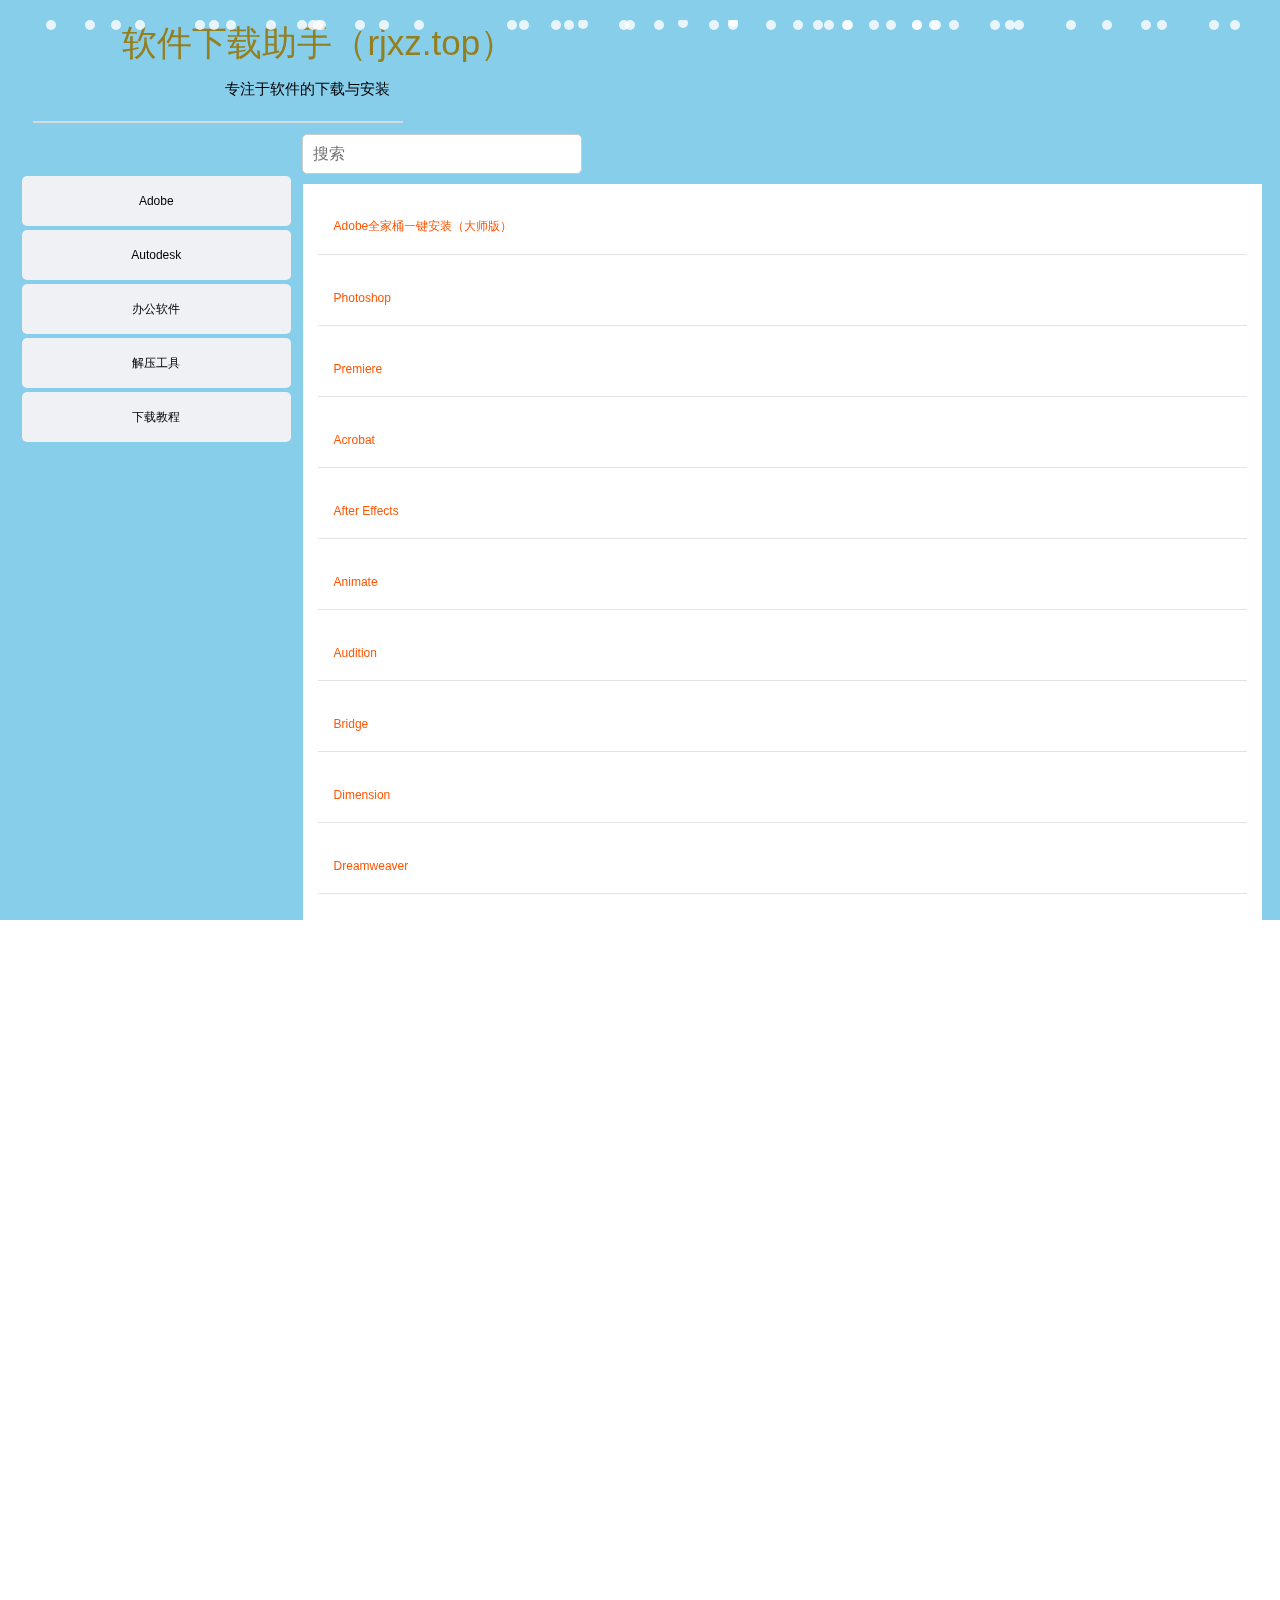
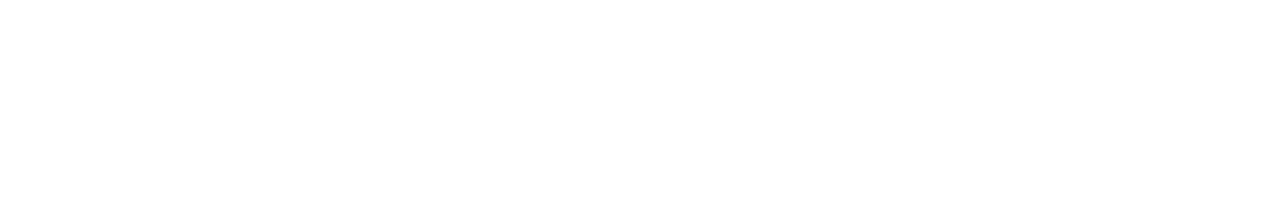
<file: index.html>
<!DOCTYPE html>
<html lang="zh-Hans">
<head>
    <meta http-equiv="Content-Type" content="text/html; charset=UTF-8">

    <meta name="viewport" content="width=device-width, initial-scale=1.0">
    <title>软件下载助手-专注于软件的下载与安装</title>
    <link rel="icon" href="image/logo.png" type="image/x-icon">
    <link rel="stylesheet" href="css/index.css">
    <link rel="stylesheet" href="css/hm.css">
    <link rel="stylesheet" href="css/styles.css">
    <link rel="stylesheet" href="css/font_4030460_xd1n66hk97.css">
    <meta name="viewport" content="width=device-width, initial-scale=1.0">
    <!-- Google tag (gtag.js) -->
    <script async src="https://www.googletagmanager.com/gtag/js?id=G-ZRT42NRY3V"></script>
    <script src="js/lan.js"></script>
    <script>
        window.dataLayer = window.dataLayer || [];

        function gtag() {
            dataLayer.push(arguments);
        }

        gtag('js', new Date());

        gtag('config', 'G-ZRT42NRY3V');
    </script>
</head>
<canvas id="particleCanvas"></canvas>
<body class="container" mpa-version="9.1.1" mpa-extension-id="ibefaeehajgcpooopoegkifhgecigeeg">
<div class="jieshao">
    <div class="js1">软件下载助手（rjxz.top）</div>
    <div class="js2">专注于软件的下载与安装</div>
    <div class="js3">
        <a target="_blank">
        </a>
    </div>
</div>

<div class="search-container">
    <input type="text" id="searchInput" placeholder="搜索">
    <div id="dropdown" class="dropdown-menu"></div>
</div>
<div class="neirong">
    <div id="ruanjian" class="ruanjian">
        <div class="sidebar">
            <div id="rj" class="mulu" onclick="replaceContent('Adobe')">Adobe</div>
            <div id="jm" class="mulu" onclick="replaceContent('Autodesk')">Autodesk</div>
            <div id="bg" class="mulu" onclick="replaceContent('办公软件')">办公软件</div>
            <div id="jieyagj" class="mulu" onclick="replaceContent('解压工具')">解压工具</div>
            <div id="xzjc" class="mulu" onclick="replaceContent('软件下载教程')">下载教程</div>
        </div>
        <div id="xiazai" class="xiazai">
            <div class="sw-title" onclick="toggleMenu(&#39;menu102&#39;, &#39;.sw-title102 .icon-icon_zuo&#39;)">
                    <span class="cursor sw-title102">
                        <i class="iconfont icon-icon_zuo down-arrow"></i>
                        <span style="margin-left: 10px;">Adobe全家桶一键安装（大师版）
                        </span>
                    </span>
            </div>

            <div class="sw-item" id="menu102" style="display: none;">
                <div class="dlink">
                    <div class="link">
                        <img src="../image/lan.gif" data-src="ruanjian/image/adobe1.png" alt="Icon"
                             style="width: 25px; height: 25px; margin-left: 15px; border-radius: 10px;">
                        <span>Adobe 2025全家桶</span>
                        <a href="https://pan.xunlei.com/s/VOEIRhnG4Ya62p5mkrjh2i07A1?pwd=wubh#" target="_blank">下载</a>
                        <a href="#" target="_blank">教程</a>
                    </div>
                </div>
                <div class="dlink">
                    <div class="link">
                        <img src="../image/lan.gif" data-src="ruanjian/image/adobe1.png" alt="Icon"
                             style="width: 25px; height: 25px; margin-left: 15px; border-radius: 10px;">
                        <span>Adobe 2024全家桶</span>
                        <a href="https://pan.xunlei.com/s/VOEISY63JT9qrwPnhuWoKVSrA1?pwd=394u#" target="_blank">下载</a>
                        <a href="#" target="_blank">教程</a>
                    </div>
                </div>
                <div class="dlink">
                    <div class="link">
                        <img src="../image/lan.gif" data-src="ruanjian/image/adobe1.png" alt="Icon"
                             style="width: 25px; height: 25px; margin-left: 15px; border-radius: 10px;">
                        <span>Adobe 2023全家桶</span>
                        <a href="https://pan.xunlei.com/s/VOEISdD_keaC4Rnt4ItiOy1wA1?pwd=9k8y#" target="_blank">下载</a>
                        <a href="#" target="_blank">教程</a>
                    </div>
                </div>
                <div class="dlink">
                    <div class="link">
                        <img src="../image/lan.gif" data-src="ruanjian/image/adobe1.png" alt="Icon"
                             style="width: 25px; height: 25px; margin-left: 15px; border-radius: 10px;">
                        <span>Adobe 2022全家桶</span>
                        <a href="https://pan.xunlei.com/s/VOEIUKSo8YakUoKzRvHyRAdpA1?pwd=czm6#" target="_blank">下载</a>
                        <a href="#" target="_blank">教程</a>
                    </div>
                </div>
                <div class="dlink">
                    <div class="link">
                        <img src="../image/lan.gif" data-src="ruanjian/image/adobe1.png" alt="Icon"
                             style="width: 25px; height: 25px; margin-left: 15px; border-radius: 10px;">
                        <span>Adobe 2021全家桶</span>
                        <a href="https://pan.xunlei.com/s/VOEIUTB9CkjvYimnTGWvXZiwA1?pwd=f4ma#" target="_blank">下载</a>
                        <a href="#" target="_blank">教程</a>
                    </div>
                </div>
                <div class="dlink">
                    <div class="link">
                        <img src="../image/lan.gif" data-src="ruanjian/image/adobe1.png" alt="Icon"
                             style="width: 25px; height: 25px; margin-left: 15px; border-radius: 10px;">
                        <span>Adobe 2020全家桶</span>
                        <a href="https://pan.xunlei.com/s/VOEIUacX8YakUoKzRvHyRIF4A1?pwd=tccz#" target="_blank">下载</a>
                        <a href="#" target="_blank">教程</a>
                    </div>
                </div>
                <div class="dlink">
                    <div class="link">
                        <img src="../image/lan.gif" data-src="ruanjian/image/adobe1.png" alt="Icon"
                             style="width: 25px; height: 25px; margin-left: 15px; border-radius: 10px;">
                        <span>Adobe 2019全家桶</span>
                        <a href="https://pan.xunlei.com/s/VOEIUklzzkZkQ432H1zRQPOLA1?pwd=hiwi#" target="_blank">下载</a>
                        <a href="#" target="_blank">教程</a>
                    </div>
                </div>
                <div class="dlink">
                    <div class="link">
                        <img src="../image/lan.gif" data-src="ruanjian/image/adobe1.png" alt="Icon"
                             style="width: 25px; height: 25px; margin-left: 15px; border-radius: 10px;">
                        <span>Adobe 2018全家桶</span>
                        <a href="https://pan.xunlei.com/s/VOEIUqeBRLgaEjUv-8JqOjjNA1?pwd=828j#" target="_blank">下载</a>
                        <a href="#" target="_blank">教程</a>
                    </div>
                </div>
            </div>
            <div class="sw-title" onclick="toggleMenu(&#39;menu1&#39;, &#39;.sw-title1 .icon-icon_zuo&#39;)">
                    <span class="cursor sw-title1">
                        <i class="iconfont icon-icon_zuo down-arrow"></i>
                        <span style="margin-left: 10px;">Photoshop
                        </span>
                    </span>
            </div>
            <div class="sw-item" id="menu1" style="display: none;">
                <div class="dlink">
                    <div class="link">
                        <img src="../image/lan.gif" data-src="image/Adobe%20Ps.svg" alt="Icon"
                             style="width: 25px; height: 25px; margin-left: 15px; border-radius: 10px;">
                        <span>Photoshop 2025</span>
                        <a href="https://pan.xunlei.com/s/VOITja7KZYP5QNdpQ67pzLLMA1?pwd=cevh#" target="_blank">下载</a>
                        <a href="#" target="_blank">教程</a>
                    </div>
                </div>
                <div class="dlink">
                    <div class="link">
                        <img src="../image/lan.gif" data-src="image/Adobe%20Ps.svg" alt="Icon"
                             style="width: 25px; height: 25px; margin-left: 15px; border-radius: 10px;">
                        <span>Photoshop 2024</span>
                        <a href="https://pan.xunlei.com/s/VOEIVHVMHtBWt6akwBrXCGBKA1?pwd=x2kq#" target="_blank">下载</a>
                        <a href="#" target="_blank">教程</a>
                    </div>
                </div>
                <div class="dlink">
                    <div class="link">
                        <img src="../image/lan.gif" data-src="image/Adobe%20Ps.svg" alt="Icon"
                             style="width: 25px; height: 25px; margin-left: 15px; border-radius: 10px;">
                        <span>Photoshop 2023</span>
                        <a href="https://pan.xunlei.com/s/VOEIVMwJf47rQvePICwLpUIIA1?pwd=kvbe#" target="_blank">下载</a>
                        <a href="#" target="_blank">教程</a>
                    </div>
                </div>
                <div class="dlink">
                    <div class="link">
                        <img src="../image/lan.gif" data-src="image/Adobe%20Ps.svg" alt="Icon"
                             style="width: 25px; height: 25px; margin-left: 15px; border-radius: 10px;">
                        <span>Photoshop 2022</span>
                        <a href="https://pan.xunlei.com/s/VOEIVR_8imJ5xX98QGS_QvBoA1?pwd=innc#" target="_blank">下载</a>
                        <a href="#" target="_blank">教程</a>
                    </div>
                </div>
                <div class="dlink">
                    <div class="link">
                        <img src="../image/lan.gif" data-src="image/Adobe%20Ps.svg" alt="Icon"
                             style="width: 25px; height: 25px; margin-left: 15px; border-radius: 10px;">
                        <span>Photoshop 2021</span>
                        <a href="https://pan.xunlei.com/s/VOEK9cXtGmf-20uxzOzN1KpkA1?pwd=u7qn#" target="_blank">下载</a>
                        <a href="#" target="_blank">教程</a>
                    </div>
                </div>
                <div class="dlink">
                    <div class="link">
                        <img src="../image/lan.gif" data-src="image/Adobe%20Ps.svg" alt="Icon"
                             style="width: 25px; height: 25px; margin-left: 15px; border-radius: 10px;">
                        <span>Photoshop 2020</span>
                        <a href="https://pan.xunlei.com/s/VOEK9g0HaMAPYfBmNUWDNnm8A1?pwd=gwiq#" target="_blank">下载</a>
                        <a href="#" target="_blank">教程</a>
                    </div>
                </div>
                <div class="dlink">
                    <div class="link">
                        <img src="../image/lan.gif" data-src="image/Adobe%20Ps.svg" alt="Icon"
                             style="width: 25px; height: 25px; margin-left: 15px; border-radius: 10px;">
                        <span>Photoshop 2019</span>
                        <a href="https://pan.xunlei.com/s/VOEK9jwsaMAPYfBmNUWDNqlgA1?pwd=ijj6#" target="_blank">下载</a>
                        <a href="#" target="_blank">教程</a>
                    </div>
                </div>
                <div class="dlink">
                    <div class="link">
                        <img src="../image/lan.gif" data-src="image/Adobe%20Ps.svg" alt="Icon"
                             style="width: 25px; height: 25px; margin-left: 15px; border-radius: 10px;">
                        <span>Photoshop 2018</span>
                        <a href="https://pan.xunlei.com/s/VOEK9muTDOAkeHJQzQaYukUWA1?pwd=wdj4#" target="_blank">下载</a>
                        <a href="#" target="_blank">教程</a>
                    </div>
                </div>
                <div class="dlink">
                    <div class="link">
                        <img src="../image/lan.gif" data-src="image/Adobe%20Ps.svg" alt="Icon"
                             style="width: 25px; height: 25px; margin-left: 15px; border-radius: 10px;">
                        <span>Photoshop 2017</span>
                        <a href="https://pan.xunlei.com/s/VOEK9pwq8HiN-rT80AMboCj6A1?pwd=rp64#" target="_blank">下载</a>
                        <a href="#" target="_blank">教程</a>
                    </div>
                </div>
                <div class="dlink">
                    <div class="link">
                        <img src="../image/lan.gif" data-src="image/Adobe%20Ps.svg" alt="Icon"
                             style="width: 25px; height: 25px; margin-left: 15px; border-radius: 10px;">
                        <span>Photoshop CS6</span>
                        <a href="https://pan.xunlei.com/s/VOEK9v-jwj8BlTmeR44wVdI7A1?pwd=wpds#" target="_blank">下载</a>
                        <a href="#" target="_blank">教程</a>
                    </div>
                </div>
            </div>
            <div class="sw-title" onclick="toggleMenu(&#39;menu2&#39;, &#39;.sw-title2 .icon-icon_zuo&#39;)">
                    <span class="cursor sw-title2">
                        <i class="iconfont icon-icon_zuo down-arrow"></i>
                        <span style="margin-left: 10px;">Premiere</span>
                    </span>
            </div>
            <div class="sw-item" id="menu2" style="display: none;">
                <div class="dlink">
                    <div class="link">
                        <img src="../image/lan.gif" data-src="image/Adobe%20Pr.svg" alt="Icon"
                             style="width: 25px; height: 25px; margin-left: 15px; border-radius: 10px;">
                        <span>Premiere 2025</span>
                        <a href="https://pan.xunlei.com/s/VOEKBRIwhhPtuR3NAlMDDGNcA1?pwd=9e5n#" target="_blank">下载</a>
                        <a href="#" target="_blank">教程</a>
                    </div>
                </div>
                <div class="dlink">
                    <div class="link">
                        <img src="../image/lan.gif" data-src="image/Adobe%20Pr.svg" alt="Icon"
                             style="width: 25px; height: 25px; margin-left: 15px; border-radius: 10px;">
                        <span>Premiere 2024</span>
                        <a href="https://pan.xunlei.com/s/VOEKDzle1lSI7evBd1_k7iYcA1?pwd=dkuh#" target="_blank">下载</a>
                        <a href="#" target="_blank">教程</a>
                    </div>
                </div>
                <div class="dlink">
                    <div class="link">
                        <img src="../image/lan.gif" data-src="image/Adobe%20Pr.svg" alt="Icon"
                             style="width: 25px; height: 25px; margin-left: 15px; border-radius: 10px;">
                        <span>Premiere 2023</span>
                        <a href="https://pan.xunlei.com/s/VOEKESFbwj8BlTmeR44wYcf7A1?pwd=y2p5#" target="_blank">下载</a>
                        <a href="#" target="_blank">教程</a>
                    </div>
                </div>
                <div class="dlink">
                    <div class="link">
                        <img src="../image/lan.gif" data-src="image/Adobe%20Pr.svg" alt="Icon"
                             style="width: 25px; height: 25px; margin-left: 15px; border-radius: 10px;">
                        <span>Premiere 2022</span>
                        <a href="https://pan.xunlei.com/s/VOEZPS6DlRQsP37Bn7xlV5EkA1?pwd=f8e4#" target="_blank">下载</a>
                        <a href="#" target="_blank">教程</a>
                    </div>
                </div>
                <div class="dlink">
                    <div class="link">
                        <img src="../image/lan.gif" data-src="image/Adobe%20Pr.svg" alt="Icon"
                             style="width: 25px; height: 25px; margin-left: 15px; border-radius: 10px;">
                        <span>Premiere 2021</span>
                        <a href="https://pan.xunlei.com/s/VOEZPfKkIKIYf3b9KSeNdYzNA1?pwd=cbxt#" target="_blank">下载</a>
                        <a href="#" target="_blank">教程</a>
                    </div>
                </div>
                <div class="dlink">
                    <div class="link">
                        <img src="../image/lan.gif" data-src="image/Adobe%20Pr.svg" alt="Icon"
                             style="width: 25px; height: 25px; margin-left: 15px; border-radius: 10px;">
                        <span>Premiere 2020</span>
                        <a href="https://pan.xunlei.com/s/VOEZPpG-JmWs3zbXouHRLWcFA1?pwd=tdi3#" target="_blank">下载</a>
                        <a href="#" target="_blank">教程</a>
                    </div>
                </div>
                <div class="dlink">
                    <div class="link">
                        <img src="../image/lan.gif" data-src="image/Adobe%20Pr.svg" alt="Icon"
                             style="width: 25px; height: 25px; margin-left: 15px; border-radius: 10px;">
                        <span>Premiere 2019</span>
                        <a href="https://pan.xunlei.com/s/VOEZQ02kxbGbhJitRez0oJ7bA1?pwd=ygnp#" target="_blank">下载</a>
                        <a href="#" target="_blank">教程</a>
                    </div>
                </div>
                <div class="dlink">
                    <div class="link">
                        <img src="../image/lan.gif" data-src="image/Adobe%20Pr.svg" alt="Icon"
                             style="width: 25px; height: 25px; margin-left: 15px; border-radius: 10px;">
                        <span>Premiere 2018</span>
                        <a href="https://pan.xunlei.com/s/VOEZR5MFSU8IGFgxHJt2PyPlA1?pwd=bbfj#" target="_blank">下载</a>
                        <a href="#" target="_blank">教程</a>
                    </div>
                </div>
                <div class="dlink">
                    <div class="link">
                        <img src="../image/lan.gif" data-src="image/Adobe%20Pr.svg" alt="Icon"
                             style="width: 25px; height: 25px; margin-left: 15px; border-radius: 10px;">
                        <span>Premiere 2017</span>
                        <a href="https://pan.xunlei.com/s/VOEZREAfL06S0oFzxAj2RQbKA1?pwd=um63#" target="_blank">下载</a>
                        <a href="#" target="_blank">教程</a>
                    </div>
                </div>
            </div>
            <div class="sw-title" onclick="toggleMenu(&#39;menu3&#39;, &#39;.sw-title3 .icon-icon_zuo&#39;)">
                                <span class="cursor sw-title3">
                                    <i class="iconfont icon-icon_zuo down-arrow"></i>
                                    <span style="margin-left: 10px;">Acrobat</span>
                                </span>
            </div>
            <div class="sw-item" id="menu3" style="display: none;">
                <div class="dlink">
                    <div class="link">
                        <img src="../image/lan.gif" data-src="image/acrobat-reader.svg" alt="Icon"
                             style="width: 25px; height: 25px; margin-left: 15px; border-radius: 10px;">
                        <span>Acrobat 2025</span>
                        <a href="https://pan.xunlei.com/s/VOKfV3851khMjfmDF2-16YZLA1?pwd=w59k#" target="_blank">下载</a>
                        <a href="#" target="_blank">教程</a>
                    </div>
                </div>
                <div class="dlink">
                    <div class="link">
                        <img src="../image/lan.gif" data-src="image/acrobat-reader.svg" alt="Icon"
                             style="width: 25px; height: 25px; margin-left: 15px; border-radius: 10px;">
                        <span>Acrobat 2024</span>
                        <a href="https://pan.xunlei.com/s/VOEZRdaAPSWx_-SK6OAzFXTCA1?pwd=bkny#" target="_blank">下载</a>
                        <a href="#" target="_blank">教程</a>
                    </div>
                </div>
                <div class="dlink">
                    <div class="link">
                        <img src="../image/lan.gif" data-src="image/acrobat-reader.svg" alt="Icon"
                             style="width: 25px; height: 25px; margin-left: 15px; border-radius: 10px;">
                        <span>Acrobat 2023</span>
                        <a href="https://pan.xunlei.com/s/VOEZRzFxyWlCfGOmSPJ1w5WpA1?pwd=kibq#" target="_blank">下载</a>
                        <a href="#" target="_blank">教程</a>
                    </div>
                </div>
                <div class="dlink">
                    <div class="link">
                        <img src="../image/lan.gif" data-src="image/acrobat-reader.svg" alt="Icon"
                             style="width: 25px; height: 25px; margin-left: 15px; border-radius: 10px;">
                        <span>Acrobat 2022</span>
                        <a href="https://pan.xunlei.com/s/VOEZS6G-HOlVD9uHyIm18PLQA1?pwd=5i7y#" target="_blank">下载</a>
                        <a href="#" target="_blank">教程</a>
                    </div>
                </div>
                <div class="dlink">
                    <div class="link">
                        <img src="../image/lan.gif" data-src="image/acrobat-reader.svg" alt="Icon"
                             style="width: 25px; height: 25px; margin-left: 15px; border-radius: 10px;">
                        <span>Acrobat 2021</span>
                        <a href="https://pan.xunlei.com/s/VOEZSUQEHTqVnGx-4AZi-FhPA1?pwd=c9ut#" target="_blank">下载</a>
                        <a href="#" target="_blank">教程</a>
                    </div>
                </div>
                <div class="dlink">
                    <div class="link">
                        <img src="../image/lan.gif" data-src="image/acrobat-reader.svg" alt="Icon"
                             style="width: 25px; height: 25px; margin-left: 15px; border-radius: 10px;">
                        <span>Acrobat 2020</span>
                        <a href="https://pan.xunlei.com/s/VOEZSchXyAhQHJcxqJoLneIwA1?pwd=eaws#" target="_blank">下载</a>
                        <a href="#" target="_blank">教程</a>
                    </div>
                </div>
            </div>
            <div class="sw-title" onclick="toggleMenu(&#39;menu4&#39;, &#39;.sw-title4 .icon-icon_zuo&#39;)">
                    <span class="cursor sw-title4">
                        <i class="iconfont icon-icon_zuo down-arrow"></i>
                        <span style="margin-left: 10px;">After Effects</span>
                    </span>
            </div>
            <div class="sw-item" id="menu4" style="display: none;">
                <div class="dlink">
                    <div class="link">
                        <img src="../image/lan.gif" data-src="image/Adobe%20Ae.svg" alt="Icon"
                             style="width: 25px; height: 25px; margin-left: 15px; border-radius: 10px;">
                        <span>After Effects 2025</span>
                        <a href="https://pan.xunlei.com/s/VOEZTB-ltIhYpjAA6xBboTKTA1?pwd=jt9k#" target="_blank">下载</a>
                        <a href="#" target="_blank">教程</a>
                    </div>
                </div>
                <div class="dlink">
                    <div class="link">
                        <img src="../image/lan.gif" data-src="image/Adobe%20Ae.svg" alt="Icon"
                             style="width: 25px; height: 25px; margin-left: 15px; border-radius: 10px;">
                        <span>After Effects 2024</span>
                        <a href="https://pan.xunlei.com/s/VOEZTIsOCY0G0kzC0gaIx3uCA1?pwd=ujzw#" target="_blank">下载</a>
                        <a href="#" target="_blank">教程</a>
                    </div>
                </div>
                <div class="dlink">
                    <div class="link">
                        <img src="../image/lan.gif" data-src="image/Adobe%20Ae.svg" alt="Icon"
                             style="width: 25px; height: 25px; margin-left: 15px; border-radius: 10px;">
                        <span>After Effects 2023</span>
                        <a href="https://pan.xunlei.com/s/VOEZTQJvxbGbhJitRez0qIWsA1?pwd=wap8#" target="_blank">下载</a>
                        <a href="#" target="_blank">教程</a>
                    </div>
                </div>
                <div class="dlink">
                    <div class="link">
                        <img src="../image/lan.gif" data-src="image/Adobe%20Ae.svg" alt="Icon"
                             style="width: 25px; height: 25px; margin-left: 15px; border-radius: 10px;">
                        <span>After Effects 2022</span>
                        <a href="https://pan.xunlei.com/s/VOEZTXXKyAhQHJcxqJoLoDnHA1?pwd=vgk2#" target="_blank">下载</a>
                        <a href="#" target="_blank">教程</a>
                    </div>
                </div>
                <div class="dlink">
                    <div class="link">
                        <img src="../image/lan.gif" data-src="image/Adobe%20Ae.svg" alt="Icon"
                             style="width: 25px; height: 25px; margin-left: 15px; border-radius: 10px;">
                        <span>After Effects 2021</span>
                        <a href="https://pan.xunlei.com/s/VOEZVRfETmi3r5axx3QCbMdsA1?pwd=33zn#" target="_blank">下载</a>
                        <a href="#" target="_blank">教程</a>
                    </div>
                </div>
                <div class="dlink">
                    <div class="link">
                        <img src="../image/lan.gif" data-src="image/Adobe%20Ae.svg" alt="Icon"
                             style="width: 25px; height: 25px; margin-left: 15px; border-radius: 10px;">
                        <span>After Effects 2020</span>
                        <a href="https://pan.xunlei.com/s/VOEZV_qgJ-S-M_fGekxqiSLRA1?pwd=6jsy#" target="_blank">下载</a>
                        <a href="#" target="_blank">教程</a>
                    </div>
                </div>
                <div class="dlink">
                    <div class="link">
                        <img src="../image/lan.gif" data-src="image/Adobe%20Ae.svg" alt="Icon"
                             style="width: 25px; height: 25px; margin-left: 15px; border-radius: 10px;">
                        <span>After Effects 2018</span>
                        <a href="https://pan.xunlei.com/s/VOEZVlfznKyMckrGh2XaLyx1A1?pwd=ngsv#" target="_blank">下载</a>
                        <a href="#" target="_blank">教程</a>
                    </div>
                </div>
                <div class="dlink">
                    <div class="link">
                        <img src="../image/lan.gif" data-src="image/Adobe%20Ae.svg" alt="Icon"
                             style="width: 25px; height: 25px; margin-left: 15px; border-radius: 10px;">
                        <span>After Effects 2017</span>
                        <a href="https://pan.xunlei.com/s/VOEZVtD-W_67fEruMOO_3sv6A1?pwd=v7ir#" target="_blank">下载</a>
                        <a href="#" target="_blank">教程</a>
                    </div>
                </div>
            </div>

            <div class="sw-title" onclick="toggleMenu(&#39;menu5&#39;, &#39;.sw-title5 .icon-icon_zuo&#39;)">
                    <span class="cursor sw-title5">
                        <i class="iconfont icon-icon_zuo down-arrow"></i>
                        <span style="margin-left: 10px;">Animate</span>
                    </span>
            </div>
            <div class="sw-item" id="menu5" style="display: none;">
                <div class="dlink">
                    <div class="link">
                        <img src="../image/lan.gif" data-src="image/Adobe%20An.svg" alt="Icon"
                             style="width: 25px; height: 25px; margin-left: 15px; border-radius: 10px;">
                        <span>Animate 2024</span>
                        <a href="https://pan.xunlei.com/s/VOEZWVV5kbk5Y4zs1mFu8QRuA1?pwd=yr8p#" target="_blank">下载</a>
                        <a href="#" target="_blank">教程</a>
                    </div>
                </div>
                <div class="dlink">
                    <div class="link">
                        <img src="../image/lan.gif" data-src="image/Adobe%20An.svg" alt="Icon"
                             style="width: 25px; height: 25px; margin-left: 15px; border-radius: 10px;">
                        <span>Animate 2023</span>
                        <a href="https://pan.xunlei.com/s/VOEZWbFL1AOv9YzMqC9242BqA1?pwd=uucj#" target="_blank">下载</a>
                        <a href="#" target="_blank">教程</a>
                    </div>
                </div>
                <div class="dlink">
                    <div class="link">
                        <img src="../image/lan.gif" data-src="image/Adobe%20An.svg" alt="Icon"
                             style="width: 25px; height: 25px; margin-left: 15px; border-radius: 10px;">
                        <span>Animate 2022</span>
                        <a href="https://pan.xunlei.com/s/VOEZZHcVYvn22OfpqRRQuCpYA1?pwd=krv8#" target="_blank">下载</a>
                        <a href="#" target="_blank">教程</a>
                    </div>
                </div>
                <div class="dlink">
                    <div class="link">
                        <img src="../image/lan.gif" data-src="image/Adobe%20An.svg" alt="Icon"
                             style="width: 25px; height: 25px; margin-left: 15px; border-radius: 10px;">
                        <span>Animate 2021</span>
                        <a href="https://pan.xunlei.com/s/VOEZZOVMt9Ep_CXOFtefoIODA1?pwd=59gb#" target="_blank">下载</a>
                        <a href="#" target="_blank">教程</a>
                    </div>
                </div>
                <div class="dlink">
                    <div class="link">
                        <img src="../image/lan.gif" data-src="image/Adobe%20An.svg" alt="Icon"
                             style="width: 25px; height: 25px; margin-left: 15px; border-radius: 10px;">
                        <span>Animate 2020</span>
                        <a href="https://pan.xunlei.com/s/VOEZZYG3xbGbhJitRez0uUpqA1?pwd=ru6m#" target="_blank">下载</a>
                        <a href="#" target="_blank">教程</a>
                    </div>
                </div>
                <div class="dlink">
                    <div class="link">
                        <img src="../image/lan.gif" data-src="image/Adobe%20An.svg" alt="Icon"
                             style="width: 25px; height: 25px; margin-left: 15px; border-radius: 10px;">
                        <span>Animate 2019</span>
                        <a href="https://pan.xunlei.com/s/VOEZZfAoYUdaC_xsb12qAuOXA1?pwd=4m8g#" target="_blank">下载</a>
                        <a href="#" target="_blank">教程</a>
                    </div>
                </div>
                <div class="dlink">
                    <div class="link">
                        <img src="../image/lan.gif" data-src="image/Adobe%20An.svg" alt="Icon"
                             style="width: 25px; height: 25px; margin-left: 15px; border-radius: 10px;">
                        <span>Animate 2018</span>
                        <a href="https://pan.xunlei.com/s/VOEZZmWup9Hp23sx4Ix47_H3A1?pwd=69tj#" target="_blank">下载</a>
                        <a href="#" target="_blank">教程</a>
                    </div>
                </div>
                <div class="dlink">
                    <div class="link">
                        <img src="../image/lan.gif" data-src="image/Adobe%20An.svg" alt="Icon"
                             style="width: 25px; height: 25px; margin-left: 15px; border-radius: 10px;">
                        <span>Animate 2017</span>
                        <a href="https://pan.xunlei.com/s/VOEZZtext9Ep_CXOFtefobBFA1?pwd=t3vp#" target="_blank">下载</a>
                        <a href="#" target="_blank">教程</a>
                    </div>
                </div>
            </div>
            <div class="sw-title" onclick="toggleMenu(&#39;menu6&#39;, &#39;.sw-title6 .icon-icon_zuo&#39;)">
                    <span class="cursor sw-title6">
                        <i class="iconfont icon-icon_zuo down-arrow"></i>
                        <span style="margin-left: 10px;">Audition</span>
                    </span>
            </div>
            <div class="sw-item" id="menu6" style="display: none;">
                <div class="dlink">
                    <div class="link">
                        <img src="../image/lan.gif" data-src="image/Adobe%20Au.svg" alt="Icon"
                             style="width: 25px; height: 25px; margin-left: 15px; border-radius: 10px;">
                        <span>Audition 2025</span>
                        <a href="https://pan.xunlei.com/s/VOEZ_tF1lRQsP37Bn7xlb9NoA1?pwd=gp6e#" target="_blank">下载</a>
                        <a href="#" target="_blank">教程</a>
                    </div>
                </div>
                <div class="dlink">
                    <div class="link">
                        <img src="../image/lan.gif" data-src="image/Adobe%20Au.svg" alt="Icon"
                             style="width: 25px; height: 25px; margin-left: 15px; border-radius: 10px;">
                        <span>Audition 2024</span>
                        <a href="https://pan.xunlei.com/s/VOEZ_zx1wn7kwp16TSQAgO8OA1?pwd=75px#" target="_blank">下载</a>
                        <a href="#" target="_blank">教程</a>
                    </div>
                </div>
                <div class="dlink">
                    <div class="link">
                        <img src="../image/lan.gif" data-src="image/Adobe%20Au.svg" alt="Icon"
                             style="width: 25px; height: 25px; margin-left: 15px; border-radius: 10px;">
                        <span>Audition 2023</span>
                        <a href="https://pan.xunlei.com/s/VOEZa6TDnKyMckrGh2XaPN7YA1?pwd=fyee#" target="_blank">下载</a>
                        <a href="#" target="_blank">教程</a>
                    </div>
                </div>
                <div class="dlink">
                    <div class="link">
                        <img src="../image/lan.gif" data-src="image/Adobe%20Au.svg" alt="Icon"
                             style="width: 25px; height: 25px; margin-left: 15px; border-radius: 10px;">
                        <span>Audition 2022</span>
                        <a href="https://pan.xunlei.com/s/VOEZaEzTyAhQHJcxqJoLt1BOA1?pwd=sx8h#" target="_blank">下载</a>
                        <a href="#" target="_blank">教程</a>
                    </div>
                </div>
                <div class="dlink">
                    <div class="link">
                        <img src="../image/lan.gif" data-src="image/Adobe%20Au.svg" alt="Icon"
                             style="width: 25px; height: 25px; margin-left: 15px; border-radius: 10px;">
                        <span>Audition 2021</span>
                        <a href="https://pan.xunlei.com/s/VOEZaLivYUdaC_xsb12qBxo7A1?pwd=yebb#" target="_blank">下载</a>
                        <a href="#" target="_blank">教程</a>
                    </div>
                </div>
                <div class="dlink">
                    <div class="link">
                        <img src="../image/lan.gif" data-src="image/Adobe%20Au.svg" alt="Icon"
                             style="width: 25px; height: 25px; margin-left: 15px; border-radius: 10px;">
                        <span>Audition 2020</span>
                        <a href="https://pan.xunlei.com/s/VOEZa_glkbk5Y4zs1mFuBQmbA1?pwd=invu#" target="_blank">下载</a>
                        <a href="#" target="_blank">教程</a>
                    </div>
                </div>
                <div class="dlink">
                    <div class="link">
                        <img src="../image/lan.gif" data-src="image/Adobe%20Au.svg" alt="Icon"
                             style="width: 25px; height: 25px; margin-left: 15px; border-radius: 10px;">
                        <span>Audition 2019</span>
                        <a href="https://pan.xunlei.com/s/VOEZaiLED31AE28YmnNTPWkAA1?pwd=imku#" target="_blank">下载</a>
                        <a href="#" target="_blank">教程</a>
                    </div>
                </div>
                <div class="dlink">
                    <div class="link">
                        <img src="../image/lan.gif" data-src="image/Adobe%20Au.svg" alt="Icon"
                             style="width: 25px; height: 25px; margin-left: 15px; border-radius: 10px;">
                        <span>Audition 2018</span>
                        <a href="https://pan.xunlei.com/s/VOEZapDNt9Ep_CXOFtefpqr3A1?pwd=9bk5#" target="_blank">下载</a>
                        <a href="#" target="_blank">教程</a>
                    </div>
                </div>
                <div class="dlink">
                    <div class="link">
                        <img src="../image/lan.gif" data-src="image/Adobe%20Au.svg" alt="Icon"
                             style="width: 25px; height: 25px; margin-left: 15px; border-radius: 10px;">
                        <span>Audition 2017</span>
                        <a href="https://pan.xunlei.com/s/VOEZaw-uSU8IGFgxHJt2WyiyA1?pwd=rt8m#" target="_blank">下载</a>
                        <a href="#" target="_blank">教程</a>
                    </div>
                </div>
            </div>
            <div class="sw-title" onclick="toggleMenu(&#39;menu7&#39;, &#39;.sw-title7 .icon-icon_zuo&#39;)">
                                <span class="cursor sw-title7">
                                    <i class="iconfont icon-icon_zuo down-arrow"></i>
                                    <span style="margin-left: 10px;">Bridge</span>
                                </span>
            </div>
            <div class="sw-item" id="menu7" style="display: none;">
                <div class="dlink">
                    <div class="link">
                        <img src="../image/lan.gif" data-src="image/Adobe%20Br.svg" alt="Icon"
                             style="width: 25px; height: 25px; margin-left: 15px; border-radius: 10px;">
                        <span>Bridge 2025</span>
                        <a href="https://pan.xunlei.com/s/VOEZnTZYMtcmj_zSxEFWNoOiA1?pwd=636u#" target="_blank">下载</a>
                        <a href="#" target="_blank">教程</a>
                    </div>
                </div>
            </div>
            <div class="sw-title" onclick="toggleMenu(&#39;menu9&#39;, &#39;.sw-title9 .icon-icon_zuo&#39;)">
                                <span class="cursor sw-title9">
                                    <i class="iconfont icon-icon_zuo down-arrow"></i>
                                    <span style="margin-left: 10px;">Dimension</span>
                                </span>
            </div>
            <div class="sw-item" id="menu9" style="display: none;">
                <div class="dlink">
                    <div class="link">
                        <img src="../image/lan.gif" data-src="image/ADOBE%20DN.svg" alt="Icon"
                             style="width: 25px; height: 25px; margin-left: 15px; border-radius: 10px;">
                        <span>Dimension 2022</span>
                        <a href="https://pan.xunlei.com/s/VOEZrCLYnKyMckrGh2Xa_OPHA1?pwd=erjm#" target="_blank">下载</a>
                        <a href="#" target="_blank">教程</a>
                    </div>
                </div>
            </div>
            <div class="sw-title" onclick="toggleMenu(&#39;menu10&#39;, &#39;.sw-title10 .icon-icon_zuo&#39;)">
                                <span class="cursor sw-title10">
                                    <i class="iconfont icon-icon_zuo down-arrow"></i>
                                    <span style="margin-left: 10px;">Dreamweaver</span>
                                </span>
            </div>
            <div class="sw-item" id="menu10" style="display: none;">
                <div class="dlink">
                    <div class="link">
                        <img src="../image/lan.gif" data-src="image/Adobe%20Dw.svg" alt="Icon"
                             style="width: 25px; height: 25px; margin-left: 15px; border-radius: 10px;">
                        <span>Dreamweaver 2021</span>
                        <a href="https://pan.xunlei.com/s/VOEZsyNmwn7kwp16TSQAt4D2A1?pwd=mpi9#" target="_blank">下载</a>
                        <a href="#" target="_blank">教程</a>
                    </div>
                </div>
                <div class="dlink">
                    <div class="link">
                        <img src="../image/lan.gif" data-src="image/Adobe%20Dw.svg" alt="Icon"
                             style="width: 25px; height: 25px; margin-left: 15px; border-radius: 10px;">
                        <span>Dreamweaver 2020</span>
                        <a href="https://pan.xunlei.com/s/VOEZt84msSs0sunbMym18dD2A1?pwd=kxuc#" target="_blank">下载</a>
                        <a href="#" target="_blank">教程</a>
                    </div>
                </div>
                <div class="dlink">
                    <div class="link">
                        <img src="../image/lan.gif" data-src="image/Adobe%20Dw.svg" alt="Icon"
                             style="width: 25px; height: 25px; margin-left: 15px; border-radius: 10px;">
                        <span>Dreamweaver 2019</span>
                        <a href="https://pan.xunlei.com/s/VOEZtGgZnLI8CL2jznnRhQ8bA1?pwd=z4uu#" target="_blank">下载</a>
                        <a href="#" target="_blank">教程</a>
                    </div>
                </div>
                <div class="dlink">
                    <div class="link">
                        <img src="../image/lan.gif" data-src="image/Adobe%20Dw.svg" alt="Icon"
                             style="width: 25px; height: 25px; margin-left: 15px; border-radius: 10px;">
                        <span>Dreamweaver 2018</span>
                        <a href="https://pan.xunlei.com/s/VOEZtPVXt9Ep_CXOFteg0u3XA1?pwd=8aat#" target="_blank">下载</a>
                        <a href="#" target="_blank">教程</a>
                    </div>
                </div>
                <div class="dlink">
                    <div class="link">
                        <img src="../image/lan.gif" data-src="image/Adobe%20Dw.svg" alt="Icon"
                             style="width: 25px; height: 25px; margin-left: 15px; border-radius: 10px;">
                        <span>Dreamweaver 2017</span>
                        <a href="https://pan.xunlei.com/s/VOEZtX9kMtcmj_zSxEFWR_P2A1?pwd=p42x#" target="_blank">下载</a>
                        <a href="#" target="_blank">教程</a>
                    </div>
                </div>
            </div>
            <div class="sw-title" onclick="toggleMenu(&#39;menu11&#39;, &#39;.sw-title11 .icon-icon_zuo&#39;)">
                                <span class="cursor sw-title11">
                                    <i class="iconfont icon-icon_zuo down-arrow"></i>
                                    <span style="margin-left: 10px;">illustrator</span>
                                </span>
            </div>
            <div class="sw-item" id="menu11" style="display: none;">
                <div class="dlink">
                    <div class="link">
                        <img src="../image/lan.gif" data-src="image/Adobe%20Ai.svg" alt="Icon"
                             style="width: 25px; height: 25px; margin-left: 15px; border-radius: 10px;">
                        <span>illustrator 2025</span>
                        <a href="https://pan.xunlei.com/s/VOEZtoUGU-TBFZ0EnxIy3DypA1?pwd=wnzz#" target="_blank">下载</a>
                        <a href="#" target="_blank">教程</a>
                    </div>
                </div>
                <div class="dlink">
                    <div class="link">
                        <img src="../image/lan.gif" data-src="image/Adobe%20Ai.svg" alt="Icon"
                             style="width: 25px; height: 25px; margin-left: 15px; border-radius: 10px;">
                        <span>illustrator 2024</span>
                        <a href="https://pan.xunlei.com/s/VOEZu3zh_7XNxteNQjrqthIfA1?pwd=fme6#" target="_blank">下载</a>
                        <a href="#" target="_blank">教程</a>
                    </div>
                </div>
                <div class="dlink">
                    <div class="link">
                        <img src="../image/lan.gif" data-src="image/Adobe%20Ai.svg" alt="Icon"
                             style="width: 25px; height: 25px; margin-left: 15px; border-radius: 10px;">
                        <span>illustrator 2023</span>
                        <a href="https://pan.xunlei.com/s/VOEZuBkRhr6W53jfBS8SgNvzA1?pwd=z2b3#" target="_blank">下载</a>
                        <a href="#" target="_blank">教程</a>
                    </div>
                </div>
                <div class="dlink">
                    <div class="link">
                        <img src="../image/lan.gif" data-src="image/Adobe%20Ai.svg" alt="Icon"
                             style="width: 25px; height: 25px; margin-left: 15px; border-radius: 10px;">
                        <span>illustrator 2022</span>
                        <a href="https://pan.xunlei.com/s/VOEZuiqJTmi3r5axx3QCsizTA1?pwd=zdrz#" target="_blank">下载</a>
                        <a href="#" target="_blank">教程</a>
                    </div>
                </div>
                <div class="dlink">
                    <div class="link">
                        <img src="../image/lan.gif" data-src="image/Adobe%20Ai.svg" alt="Icon"
                             style="width: 25px; height: 25px; margin-left: 15px; border-radius: 10px;">
                        <span>illustrator 2021</span>
                        <a href="https://pan.xunlei.com/s/VOEZvw84U-TBFZ0EnxIy4aX7A1?pwd=3i96#" target="_blank">下载</a>
                        <a href="#" target="_blank">教程</a>
                    </div>
                </div>
                <div class="dlink">
                    <div class="link">
                        <img src="../image/lan.gif" data-src="image/Adobe%20Ai.svg" alt="Icon"
                             style="width: 25px; height: 25px; margin-left: 15px; border-radius: 10px;">
                        <span>illustrator 2020</span>
                        <a href="https://pan.xunlei.com/s/VOEZw5QdvwLSLdLN4BG0fhVzA1?pwd=ean9#" target="_blank">下载</a>
                        <a href="#" target="_blank">教程</a>
                    </div>
                </div>
                <div class="dlink">
                    <div class="link">
                        <img src="../image/lan.gif" data-src="image/Adobe%20Ai.svg" alt="Icon"
                             style="width: 25px; height: 25px; margin-left: 15px; border-radius: 10px;">
                        <span>illustrator 2019</span>
                        <a href="https://pan.xunlei.com/s/VOEZwDXzhr6W53jfBS8ShemWA1?pwd=c6dp#" target="_blank">下载</a>
                        <a href="#" target="_blank">教程</a>
                    </div>
                </div>
                <div class="dlink">
                    <div class="link">
                        <img src="../image/lan.gif" data-src="image/Adobe%20Ai.svg" alt="Icon"
                             style="width: 25px; height: 25px; margin-left: 15px; border-radius: 10px;">
                        <span>illustrator 2018</span>
                        <a href="https://pan.xunlei.com/s/VOEZwL0A66OdohAAe4Nh_0rPA1?pwd=955u#" target="_blank">下载</a>
                        <a href="#" target="_blank">教程</a>
                    </div>
                </div>
                <div class="dlink">
                    <div class="link">
                        <img src="../image/lan.gif" data-src="image/Adobe%20Ai.svg" alt="Icon"
                             style="width: 25px; height: 25px; margin-left: 15px; border-radius: 10px;">
                        <span>illustrator 2017</span>
                        <a href="https://pan.xunlei.com/s/VOEZwS3i6qXUiqiO3uUlma58A1?pwd=mibk#" target="_blank">下载</a>
                        <a href="#" target="_blank">教程</a>
                    </div>
                </div>
                <div class="dlink">
                    <div class="link">
                        <img src="../image/lan.gif" data-src="image/Adobe%20Ai.svg" alt="Icon"
                             style="width: 25px; height: 25px; margin-left: 15px; border-radius: 10px;">
                        <span>illustrator 2015</span>
                        <a href="https://pan.xunlei.com/s/VOEZwYoYsSs0sunbMym1Ayn8A1?pwd=n8fg#" target="_blank">下载</a>
                        <a href="#" target="_blank">教程</a>
                    </div>
                </div>
                <div class="dlink">
                    <div class="link">
                        <img src="../image/lan.gif" data-src="image/Adobe%20Ai.svg" alt="Icon"
                             style="width: 25px; height: 25px; margin-left: 15px; border-radius: 10px;">
                        <span>illustrator CS6</span>
                        <a href="https://pan.xunlei.com/s/VOEZwfX1J-S-M_fGekxr-UHIA1?pwd=2ypx#" target="_blank">下载</a>
                        <a href="#" target="_blank">教程</a>
                    </div>
                </div>
                <div class="dlink">
                    <div class="link">
                        <img src="../image/lan.gif" data-src="image/Adobe%20Ai.svg" alt="Icon"
                             style="width: 25px; height: 25px; margin-left: 15px; border-radius: 10px;">
                        <span>illustrator CS5</span>
                        <a href="https://pan.xunlei.com/s/VOEZwoTZkbk5Y4zs1mFuPgyTA1?pwd=pnry#" target="_blank">下载</a>
                        <a href="#" target="_blank">教程</a>
                    </div>
                </div>
            </div>
            <div class="sw-title" onclick="toggleMenu(&#39;menu12&#39;, &#39;.sw-title12 .icon-icon_zuo&#39;)">
                                <span class="cursor sw-title12">
                                    <i class="iconfont icon-icon_zuo down-arrow"></i>
                                    <span style="margin-left: 10px;">InCopy</span>
                                </span>
            </div>
            <div class="sw-item" id="menu12" style="display: none;">
                <div class="dlink">
                    <div class="link">
                        <img src="../image/lan.gif" data-src="image/Adobe%20Ic.svg" alt="Icon"
                             style="width: 25px; height: 25px; margin-left: 15px; border-radius: 10px;">
                        <span>InCopy 2025</span>
                        <a href="https://pan.xunlei.com/s/VOEZx3EzIKIYf3b9KSeNzgFBA1?pwd=4uv4#" target="_blank">下载</a>
                        <a href="#" target="_blank">教程</a>
                    </div>
                </div>
            </div>
            <div class="sw-title" onclick="toggleMenu(&#39;menu13&#39;, &#39;.sw-title13 .icon-icon_zuo&#39;)">
                                <span class="cursor sw-title11">
                                    <i class="iconfont icon-icon_zuo down-arrow"></i>
                                    <span style="margin-left: 10px;">InDesign</span>
                                </span>
            </div>
            <div class="sw-item" id="menu13" style="display: none;">
                <div class="dlink">
                    <div class="link">
                        <img src="../image/lan.gif" data-src="image/Adobe%20Id.svg" alt="Icon"
                             style="width: 25px; height: 25px; margin-left: 15px; border-radius: 10px;">
                        <span>InDesign 2025</span>
                        <a href="https://pan.xunlei.com/s/VOEZxMPkwn7kwp16TSQAvm3WA1?pwd=g6bx#" target="_blank">下载</a>
                        <a href="#" target="_blank">教程</a>
                    </div>
                </div>
            </div>
            <div class="sw-title" onclick="toggleMenu(&#39;menu14&#39;, &#39;.sw-title14 .icon-icon_zuo&#39;)">
                                <span class="cursor sw-title14">
                                    <i class="iconfont icon-icon_zuo down-arrow"></i>
                                    <span style="margin-left: 10px;">Lightroom</span>
                                </span>
            </div>
            <div class="sw-item" id="menu14" style="display: none;">
                <div class="dlink">
                    <div class="link">
                        <img src="../image/lan.gif" data-src="image/lrc.ico" alt="Icon"
                             style="width: 25px; height: 25px; margin-left: 15px; border-radius: 10px;">
                        <span>Lightroom 2025</span>
                        <a href="https://pan.xunlei.com/s/VOEZxoaPsSs0sunbMym1BhgfA1?pwd=4s7b#" target="_blank">下载</a>
                        <a href="#" target="_blank">教程</a>
                    </div>
                </div>
                <div class="dlink">
                    <div class="link">
                        <img src="../image/lan.gif" data-src="image/lrc.ico" alt="Icon"
                             style="width: 25px; height: 25px; margin-left: 15px; border-radius: 10px;">
                        <span>Lightroom 2024</span>
                        <a href="https://pan.xunlei.com/s/VOE_-GvB-IMQk2enoy0wCnajA1?pwd=dpg8#" target="_blank">下载</a>
                        <a href="#" target="_blank">教程</a>
                    </div>
                </div>
                <div class="dlink">
                    <div class="link">
                        <img src="../image/lan.gif" data-src="image/lrc.ico" alt="Icon"
                             style="width: 25px; height: 25px; margin-left: 15px; border-radius: 10px;">
                        <span>Lightroom 2023</span>
                        <a href="https://pan.xunlei.com/s/VOE_-PM1W_67fEruMOO_NuYgA1?pwd=qxp7#" target="_blank">下载</a>
                        <a href="#" target="_blank">教程</a>
                    </div>
                </div>
                <div class="dlink">
                    <div class="link">
                        <img src="../image/lan.gif" data-src="image/lrc.ico" alt="Icon"
                             style="width: 25px; height: 25px; margin-left: 15px; border-radius: 10px;">
                        <span>Lightroom 2022</span>
                        <a href="https://pan.xunlei.com/s/VOE_-XcCRi7Hps989ZgIytllA1?pwd=f5tn#" target="_blank">下载</a>
                        <a href="#" target="_blank">教程</a>
                    </div>
                </div>
                <div class="dlink">
                    <div class="link">
                        <img src="../image/lan.gif" data-src="image/lrc.ico" alt="Icon"
                             style="width: 25px; height: 25px; margin-left: 15px; border-radius: 10px;">
                        <span>Lightroom 2021</span>
                        <a href="https://pan.xunlei.com/s/VOE_-fRvIDpU_wkHuDTGWBQSA1?pwd=vaxz#" target="_blank">下载</a>
                        <a href="#" target="_blank">教程</a>
                    </div>
                </div>
                <div class="dlink">
                    <div class="link">
                        <img src="../image/lan.gif" data-src="image/lrc.ico" alt="Icon"
                             style="width: 25px; height: 25px; margin-left: 15px; border-radius: 10px;">
                        <span>Lightroom 2020</span>
                        <a href="https://pan.xunlei.com/s/VOE_-n_ZIDpU_wkHuDTGWEuWA1?pwd=twdv#" target="_blank">下载</a>
                        <a href="#" target="_blank">教程</a>
                    </div>
                </div>
                <div class="dlink">
                    <div class="link">
                        <img src="../image/lan.gif" data-src="image/lrc.ico" alt="Icon"
                             style="width: 25px; height: 25px; margin-left: 15px; border-radius: 10px;">
                        <span>Lightroom 2019</span>
                        <a href="https://pan.xunlei.com/s/VOE_-wKORi7Hps989ZgIz5s6A1?pwd=5yk2#" target="_blank">下载</a>
                        <a href="#" target="_blank">教程</a>
                    </div>
                </div>
                <div class="dlink">
                    <div class="link">
                        <img src="../image/lan.gif" data-src="image/lrc.ico" alt="Icon"
                             style="width: 25px; height: 25px; margin-left: 15px; border-radius: 10px;">
                        <span>Lightroom 2018</span>
                        <a href="https://pan.xunlei.com/s/VOEavM4tJ-S-M_fGekxrb8sfA1?pwd=crsx#" target="_blank">下载</a>
                        <a href="#" target="_blank">教程</a>
                    </div>
                </div>
                <div class="dlink">
                    <div class="link">
                        <img src="../image/lan.gif" data-src="image/lrc.ico" alt="Icon"
                             style="width: 25px; height: 25px; margin-left: 15px; border-radius: 10px;">
                        <span>Lightroom 2017</span>
                        <a href="https://pan.xunlei.com/s/VOEav_ZsHbXbQuTEPQfmb7WGA1?pwd=84gj#" target="_blank">下载</a>
                        <a href="#" target="_blank">教程</a>
                    </div>
                </div>
            </div>
            <div class="sw-title" onclick="toggleMenu(&#39;menu16&#39;, &#39;.sw-title16 .icon-icon_zuo&#39;)">
                                <span class="cursor sw-title16">
                                    <i class="iconfont icon-icon_zuo down-arrow"></i>
                                    <span style="margin-left: 10px;">Media Encoder</span>
                                </span>
            </div>
            <div class="sw-item" id="menu16" style="display: none;">
                <div class="dlink">
                    <div class="link">
                        <img src="../image/lan.gif" data-src="ruanjian/image/me.png" alt="Icon"
                             style="width: 25px; height: 25px; margin-left: 15px; border-radius: 10px;">
                        <span>Media Encoder 2025</span>
                        <a href="https://pan.xunlei.com/s/VOEawEjPvB4s18bM2TsrUaIzA1?pwd=sza3#" target="_blank">下载</a>
                        <a href="#" target="_blank">教程</a>
                    </div>
                </div>
                <div class="dlink">
                    <div class="link">
                        <img src="../image/lan.gif" data-src="ruanjian/image/me.png" alt="Icon"
                             style="width: 25px; height: 25px; margin-left: 15px; border-radius: 10px;">
                        <span>Media Encoder 2024</span>
                        <a href="https://pan.xunlei.com/s/VOEawNcXPSWx_-SK6O7-CSUkA1?pwd=jpv6#" target="_blank">下载</a>
                        <a href="#" target="_blank">教程</a>
                    </div>
                </div>
                <div class="dlink">
                    <div class="link">
                        <img src="../image/lan.gif" data-src="ruanjian/image/me.png" alt="Icon"
                             style="width: 25px; height: 25px; margin-left: 15px; border-radius: 10px;">
                        <span>Media Encoder 2023</span>
                        <a href="https://pan.xunlei.com/s/VOEax0sXkbk5Y4zs1mFv0xsVA1?pwd=e6fi#" target="_blank">下载</a>
                        <a href="#" target="_blank">教程</a>
                    </div>
                </div>
                <div class="dlink">
                    <div class="link">
                        <img src="../image/lan.gif" data-src="ruanjian/image/me.png" alt="Icon"
                             style="width: 25px; height: 25px; margin-left: 15px; border-radius: 10px;">
                        <span>Media Encoder 2022</span>
                        <a href="https://pan.xunlei.com/s/VOEax7B6HTqVnGx-4AZizq4sA1?pwd=98uq#" target="_blank">下载</a>
                        <a href="#" target="_blank">教程</a>
                    </div>
                </div>
                <div class="dlink">
                    <div class="link">
                        <img src="../image/lan.gif" data-src="ruanjian/image/me.png" alt="Icon"
                             style="width: 25px; height: 25px; margin-left: 15px; border-radius: 10px;">
                        <span>Media Encoder 2021</span>
                        <a href="https://pan.xunlei.com/s/VOEaxF0qTmi3r5axx3QDYEM7A1?pwd=f2mv#" target="_blank">下载</a>
                        <a href="#" target="_blank">教程</a>
                    </div>
                </div>
                <div class="dlink">
                    <div class="link">
                        <img src="../image/lan.gif" data-src="ruanjian/image/me.png" alt="Icon"
                             style="width: 25px; height: 25px; margin-left: 15px; border-radius: 10px;">
                        <span>Media Encoder 2020</span>
                        <a href="https://pan.xunlei.com/s/VOEaxLAEt9Ep_CXOFtegfXS8A1?pwd=47jd#" target="_blank">下载</a>
                        <a href="#" target="_blank">教程</a>
                    </div>
                </div>
            </div>
            <div class="sw-title" onclick="toggleMenu(&#39;menu17&#39;, &#39;.sw-title17 .icon-icon_zuo&#39;)">
                                <span class="cursor sw-title17">
                                    <i class="iconfont icon-icon_zuo down-arrow"></i>
                                    <span style="margin-left: 10px;">Character Animator</span>
                                </span>
            </div>
            <div class="sw-item" id="menu17" style="display: none;">
                <div class="dlink">
                    <div class="link">
                        <img src="../image/lan.gif" data-src="ruanjian/image/Character.png" alt="Icon"
                             style="width: 25px; height: 25px; margin-left: 15px; border-radius: 10px;">
                        <span>Character Animator 2025</span>
                        <a href="https://pan.xunlei.com/s/VOEayYSX-PzUr2XwNn46Ad0UA1?pwd=eja5#" target="_blank">下载</a>
                        <a href="#" target="_blank">教程</a>
                    </div>
                </div>
            </div>
            <div class="sw-title" onclick="toggleMenu(&#39;menu18&#39;, &#39;.sw-title18 .icon-icon_zuo&#39;)">
                                <span class="cursor sw-title18">
                                    <i class="iconfont icon-icon_zuo down-arrow"></i>
                                    <span style="margin-left: 10px;">XD</span>
                                </span>
            </div>
            <div class="sw-item" id="menu18" style="display: none;">
                <div class="dlink">
                    <div class="link">
                        <img src="../image/lan.gif" data-src="ruanjian/image/XD.png" alt="Icon"
                             style="width: 25px; height: 25px; margin-left: 15px; border-radius: 10px;">
                        <span>Adobe XD 55.1</span>
                        <a href="https://pan.xunlei.com/s/VNqaFGeuFJ9XqL05KHqPo0IcA1?pwd=8xgw#" target="_blank">下载</a>
                        <a href="#" target="_blank">教程</a>
                    </div>
                </div>
            </div>
            <div class="sw-title" onclick="toggleMenu(&#39;menu19&#39;, &#39;.sw-title19 .icon-icon_zuo&#39;)">
                                <span class="cursor sw-title19">
                                    <i class="iconfont icon-icon_zuo down-arrow"></i>
                                    <span style="margin-left: 10px;">Substance 3D Designer</span>
                                </span>
            </div>
            <div class="sw-item" id="menu19" style="display: none;">
                <div class="dlink">
                    <div class="link">
                        <img src="../image/lan.gif" data-src="ruanjian/image/111/ds.png" alt="Icon"
                             style="width: 25px; height: 25px; margin-left: 15px; border-radius: 10px;">
                        <span>Substance 3D 2024</span>
                        <a href="https://pan.xunlei.com/s/VNx_f1B0gXkn-5i91GhYMNRNA1?pwd=ak5b#" target="_blank">下载</a>
                        <a href="#" target="_blank">教程</a>
                    </div>
                </div>
            </div>
            <div class="sw-title" onclick="toggleMenu(&#39;menu20&#39;, &#39;.sw-title20 .icon-icon_zuo&#39;)">
                                <span class="cursor sw-title20">
                                    <i class="iconfont icon-icon_zuo down-arrow"></i>
                                    <span style="margin-left: 10px;">Substance 3D Painter</span>
                                </span>
            </div>
            <div class="sw-item" id="menu20" style="display: none;">
                <div class="dlink">
                    <div class="link">
                        <img src="../image/lan.gif" data-src="ruanjian/image/111/pt.png" alt="Icon"
                             style="width: 25px; height: 25px; margin-left: 15px; border-radius: 10px;">
                        <span>Substance 3D 2024</span>
                        <a href="https://pan.xunlei.com/s/VNx_f1B0gXkn-5i91GhYMNRNA1?pwd=ak5b#" target="_blank">下载</a>
                        <a href="#" target="_blank">教程</a>
                    </div>
                </div>
            </div>
            <div class="sw-title" onclick="toggleMenu(&#39;menu21&#39;, &#39;.sw-title21 .icon-icon_zuo&#39;)">
                                <span class="cursor sw-title21">
                                    <i class="iconfont icon-icon_zuo down-arrow"></i>
                                    <span style="margin-left: 10px;">Substance 3D Sampler</span>
                                </span>
            </div>
            <div class="sw-item" id="menu21" style="display: none;">
                <div class="dlink">
                    <div class="link">
                        <img src="../image/lan.gif" data-src="ruanjian/image/111/sa.png" alt="Icon"
                             style="width: 25px; height: 25px; margin-left: 15px; border-radius: 10px;">
                        <span>Substance 3D 2024</span>
                        <a href="https://pan.xunlei.com/s/VNx_f1B0gXkn-5i91GhYMNRNA1?pwd=ak5b#" target="_blank">下载</a>
                        <a href="#" target="_blank">教程</a>
                    </div>
                </div>
            </div>
        </div>

    </div>
    <!-- 在HTML中添加图标 -->
<!--    <div class="bottom-right">-->
<!--        <div class="icon-wechat tooltip bottom-icon">-->
<!--            <span class="icon-link">-->
<!--                &lt;!&ndash; 使用<img>标签来引入本地的图标 &ndash;&gt;-->
<!--                <span class="icon"><img src="image/gzhlog.jpg" alt="公众号图标"></span>-->
<!--                <span class="text">关注公众号</span>-->
<!--            </span>-->
<!--            <div class="qrcode">-->
<!--                <img src="image/vxgzh.jpg" alt="公众号二维码">-->
<!--            </div>-->
<!--        </div>-->
<!--        <div class="icon-appreciation tooltip bottom-icon">-->
<!--                <span class="icon-link">-->
<!--                    &lt;!&ndash; 使用<img>标签来引入本地的图标 &ndash;&gt;-->
<!--                    <span class="icon"><img src="image/wxlog.jpg" alt="微信图标"></span>-->
<!--                    <span class="text">添加微信</span>-->
<!--                </span>-->
<!--            <div class="qrcode">-->
<!--                <img src="image/wx.jpg" alt="微信二维码">-->
<!--            </div>-->
<!--        </div>-->
<!--    </div>-->
</div>
<!--<div class="ad" style="display: block;">-->
<!--    <img src="image/zhaolian.jpg" alt="图标" title="微信扫一扫">-->
<!--</div>-->
<!--<div class="ad" style="display: block;">-->
<!--    <a href="https://app.gantanhao.com/#/pages/login/login?from=BCCF">-->
<!--        <img src="ruanjian/image/daili.jpg" alt="图标" title="点击领取">-->
<!--    </a>-->
<!--</div>-->
<footer>
    <p style="font-size: 15px;">
        免责申明：本站不以盈利为目的,下载资源均来源于网络，只做学习和交流使用，版权归原作者所有，若作商业用途，请购买正版，由于未及时购买和付费发生的侵权行为，与本站无关。</p>
    <p style="font-size: 15px;">如果侵犯了您的合法权益，请联系站长删除</p>
    <p style="font-size: 15px;">Copyright © 2023-2024 520软件</p>
</footer>
<script src="js/index.js"></script>
<script src="js/hm.js"></script>
<script src="js/script.js"></script>
<script>
    var currentPage = "Adobe";
</script>
</body>
</html>
</file>
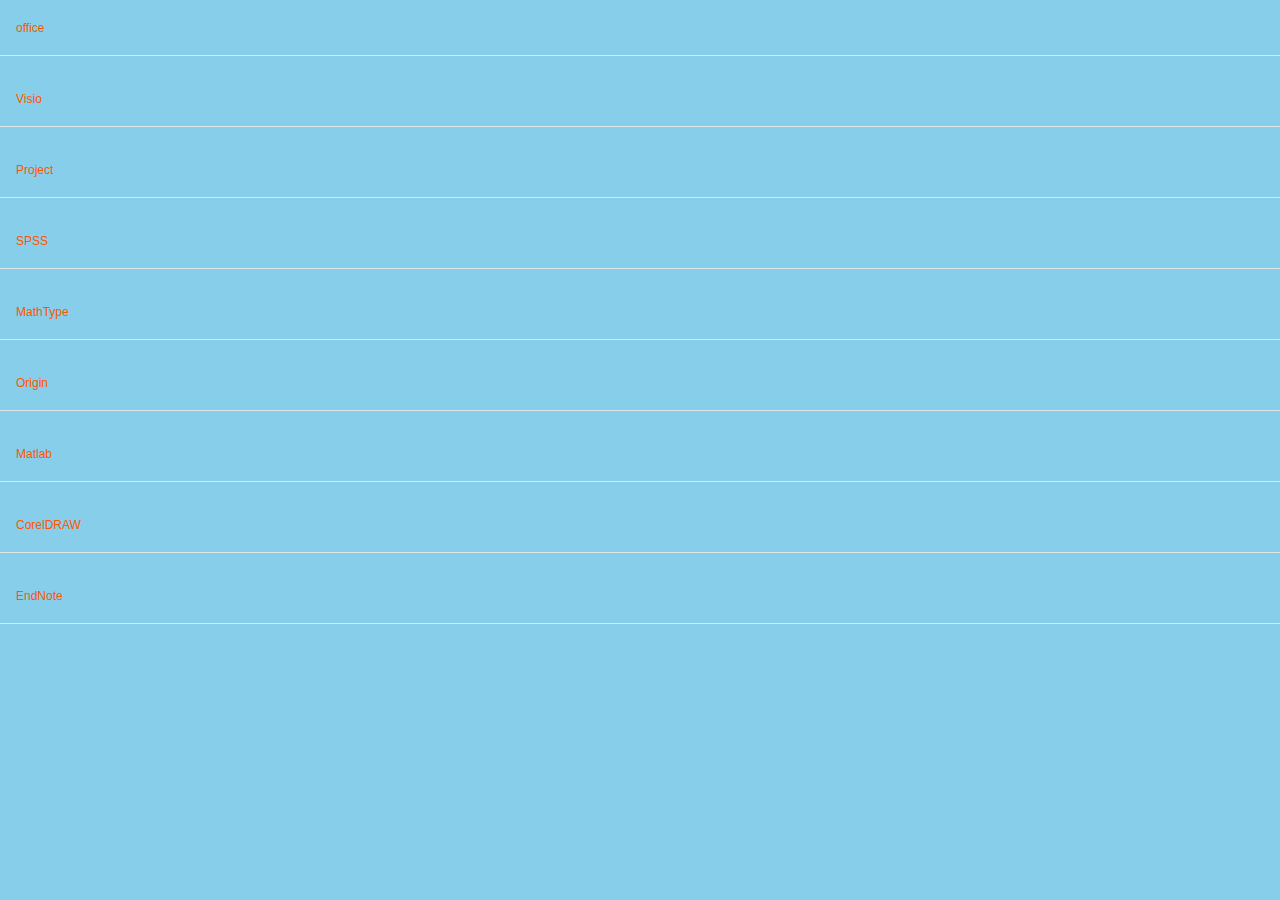
<file: ruanjian/bg.html>
<!DOCTYPE html>
<html lang="zh-Hans">
<head>
    <meta http-equiv="Content-Type" content="text/html; charset=UTF-8">

    <meta name="viewport" content="width=device-width, initial-scale=1.0">
    <title>软件安装助手</title>
    <link rel="icon" href="../image/logo.png" type="image/x-icon">
    <link rel="stylesheet" href="../css/index.css">
    <link rel="stylesheet" href="../css/font_4030460_xd1n66hk97.css">
    <!-- Google tag (gtag.js) -->
    <script async src="https://www.googletagmanager.com/gtag/js?id=G-ZRT42NRY3V"></script>
    <script>
        window.dataLayer = window.dataLayer || [];
        function gtag(){dataLayer.push(arguments);}
        gtag('js', new Date());

        gtag('config', 'G-ZRT42NRY3V');
    </script>
</head>
<body mpa-version="9.1.1" mpa-extension-id="ibefaeehajgcpooopoegkifhgecigeeg">
<div>
    <div class="sw-title" onclick="toggleMenu(&#39;menu1&#39;, &#39;.sw-title1 .icon-icon_zuo&#39;)">
                    <span class="cursor sw-title1">
                        <i class="iconfont icon-icon_zuo down-arrow"></i>
                        <span style="margin-left: 10px;">office
                        </span>
                    </span>
    </div>
    <div class="sw-item" id="menu1" style="display: none;">
        <div class="dlink">
            <div class="link">
                <img src="../image/lan.gif" data-src="ruanjian/image/officeall.png" alt="Icon"
                     style="width: 25px; height: 25px; margin-left: 15px; border-radius: 10px;">
                <span>office 2024</span>
                <a href="https://pan.xunlei.com/s/VOEOA0u1yW52-XDWc3olEygYA1?pwd=jpmf#" target="_blank">下载</a>
                <a href="#" target="_blank">教程</a>
            </div>
        </div>
        <div class="dlink">
            <div class="link">
                <img src="../image/lan.gif" data-src="ruanjian/image/officeall.png" alt="Icon"
                     style="width: 25px; height: 25px; margin-left: 15px; border-radius: 10px;">
                <span>office 2021</span>
                <a href="https://pan.xunlei.com/s/VOEOAFk-aKWSHPujNYOs1Un0A1?pwd=xqf2#" target="_blank">下载</a>
                <a href="#" target="_blank">教程</a>
            </div>
        </div>
        <div class="dlink">
            <div class="link">
                <img src="../image/lan.gif" data-src="ruanjian/image/officeall.png" alt="Icon"
                     style="width: 25px; height: 25px; margin-left: 15px; border-radius: 10px;">
                <span>office 2019</span>
                <a href="https://pan.xunlei.com/s/VOEOAMK9cl5bUtA6PbiCN3c8A1?pwd=ifh4#" target="_blank">下载</a>
                <a href="#" target="_blank">教程</a>
            </div>
        </div>
        <div class="dlink">
            <div class="link">
                <img src="../image/lan.gif" data-src="ruanjian/image/officeall.png" alt="Icon"
                     style="width: 25px; height: 25px; margin-left: 15px; border-radius: 10px;">
                <span>office 2016</span>
                <a href="https://pan.xunlei.com/s/VOEOAV8WaMAPYfBmNUWEmaSaA1?pwd=7tmp#" target="_blank">下载</a>
                <a href="#" target="_blank">教程</a>
            </div>
        </div>
        <div class="dlink">
            <div class="link">
                <img src="../image/lan.gif" data-src="ruanjian/image/officeall.png" alt="Icon"
                     style="width: 25px; height: 25px; margin-left: 15px; border-radius: 10px;">
                <span>office 2013</span>
                <a href="https://pan.xunlei.com/s/VOEOA_cJH8BxNc3RmMicavT3A1?pwd=qmqf#" target="_blank">下载</a>
                <a href="#" target="_blank">教程</a>
            </div>
        </div>
        <div class="dlink">
            <div class="link">
                <img src="../image/lan.gif" data-src="ruanjian/image/officeall.png" alt="Icon"
                     style="width: 25px; height: 25px; margin-left: 15px; border-radius: 10px;">
                <span>office 2010</span>
                <a href="https://pan.xunlei.com/s/VOEOAdspgsCSIcgWPMHwccEaA1?pwd=2nnq#" target="_blank">下载</a>
                <a href="#" target="_blank">教程</a>
            </div>
        </div>
        <div class="dlink">
            <div class="link">
                <img src="../image/lan.gif" data-src="ruanjian/image/officeall.png" alt="Icon"
                     style="width: 25px; height: 25px; margin-left: 15px; border-radius: 10px;">
                <span>office 2007</span>
                <a href="https://pan.xunlei.com/s/VOEOAhYVgsCSIcgWPMHwcdjiA1?pwd=pzs5#" target="_blank">下载</a>
                <a href="#" target="_blank">教程</a>
            </div>
        </div>
        <div class="dlink">
            <div class="link">
                <img src="../image/lan.gif" data-src="ruanjian/image/officeall.png" alt="Icon"
                     style="width: 25px; height: 25px; margin-left: 15px; border-radius: 10px;">
                <span>office 2003</span>
                <a href="https://pan.xunlei.com/s/VOEOAnT42DfsshQRcQZIIuH6A1?pwd=4idw#" target="_blank">下载</a>
                <a href="#" target="_blank">教程</a>
            </div>
        </div>
    </div>
    <div class="sw-title" onclick="toggleMenu(&#39;menu2&#39;, &#39;.sw-title2 .icon-icon_zuo&#39;)">
                    <span class="cursor sw-title2">
                        <i class="iconfont icon-icon_zuo down-arrow"></i>
                        <span style="margin-left: 10px;">Visio
                        </span>
                    </span>
    </div>
    <div class="sw-item" id="menu2" style="display: none;">
        <div class="dlink">
            <div class="link">
                <img src="../image/lan.gif" data-src="ruanjian/image/Visio.png" alt="Icon"
                     style="width: 25px; height: 25px; margin-left: 15px; border-radius: 10px;">
                <span>Visio 2024</span>
                <a href="https://pan.xunlei.com/s/VOEODo5afRqzzzOvoSDeizjFA1?pwd=mxej#" target="_blank">下载</a>
                <a href="#" target="_blank">教程</a>
            </div>
        </div>
        <div class="dlink">
            <div class="link">
                <img src="../image/lan.gif" data-src="ruanjian/image/Visio.png" alt="Icon"
                     style="width: 25px; height: 25px; margin-left: 15px; border-radius: 10px;">
                <span>Visio 2021</span>
                <a href="https://pan.xunlei.com/s/VOEODwPtaMAPYfBmNUWEngR7A1?pwd=4zdj#" target="_blank">下载</a>
                <a href="#" target="_blank">教程</a>
            </div>
        </div>
        <div class="dlink">
            <div class="link">
                <img src="../image/lan.gif" data-src="ruanjian/image/Visio.png" alt="Icon"
                     style="width: 25px; height: 25px; margin-left: 15px; border-radius: 10px;">
                <span>Visio 2019</span>
                <a href="https://pan.xunlei.com/s/VOEOE-DUioJcCuL_jdeVxouvA1?pwd=n2mz#" target="_blank">下载</a>
                <a href="#" target="_blank">教程</a>
            </div>
        </div>
        <div class="dlink">
            <div class="link">
                <img src="../image/lan.gif" data-src="ruanjian/image/Visio.png" alt="Icon"
                     style="width: 25px; height: 25px; margin-left: 15px; border-radius: 10px;">
                <span>Visio 2016</span>
                <a href="https://pan.xunlei.com/s/VOEOEOoMaKWSHPujNYOs2q5qA1?pwd=gb3b#" target="_blank">下载</a>
                <a href="#" target="_blank">教程</a>
            </div>
        </div>
        <div class="dlink">
            <div class="link">
                <img src="../image/lan.gif" data-src="ruanjian/image/Visio.png" alt="Icon"
                     style="width: 25px; height: 25px; margin-left: 15px; border-radius: 10px;">
                <span>Visio 2013</span>
                <a href="https://pan.xunlei.com/s/VOEOEoRQ2DfsshQRcQZIKE85A1?pwd=47gj#" target="_blank">下载</a>
                <a href="#" target="_blank">教程</a>
            </div>
        </div>
        <div class="dlink">
            <div class="link">
                <img src="../image/lan.gif" data-src="ruanjian/image/Visio.png" alt="Icon"
                     style="width: 25px; height: 25px; margin-left: 15px; border-radius: 10px;">
                <span>Visio 2010</span>
                <a href="https://pan.xunlei.com/s/VOEOF00xr1lcxE2OFLLB3r1uA1?pwd=d2xk#" target="_blank">下载</a>
                <a href="#" target="_blank">教程</a>
            </div>
        </div>
        <div class="dlink">
            <div class="link">
                <img src="../image/lan.gif" data-src="ruanjian/image/Visio.png" alt="Icon"
                     style="width: 25px; height: 25px; margin-left: 15px; border-radius: 10px;">
                <span>Visio 2007</span>
                <a href="https://pan.xunlei.com/s/VOEOF4oY42_olNdWrscSbFfHA1?pwd=a2k3#" target="_blank">下载</a>
                <a href="#" target="_blank">教程</a>
            </div>
        </div>
    </div>
    <div class="sw-title" onclick="toggleMenu(&#39;menu3&#39;, &#39;.sw-title3 .icon-icon_zuo&#39;)">
                    <span class="cursor sw-title3">
                        <i class="iconfont icon-icon_zuo down-arrow"></i>
                        <span style="margin-left: 10px;">Project
                        </span>
                    </span>
    </div>
    <div class="sw-item" id="menu3" style="display: none;">
        <div class="dlink">
            <div class="link">
                <img src="../image/lan.gif" data-src="ruanjian/image/Project.png" alt="Icon"
                     style="width: 25px; height: 25px; margin-left: 15px; border-radius: 10px;">
                <span>Project 2024</span>
                <a href="https://pan.xunlei.com/s/VOEOGV08yW52-XDWc3olH0s9A1?pwd=c975#" target="_blank">下载</a>
                <a href="#" target="_blank">教程</a>
            </div>
        </div>
        <div class="dlink">
            <div class="link">
                <img src="../image/lan.gif" data-src="ruanjian/image/Project.png" alt="Icon"
                     style="width: 25px; height: 25px; margin-left: 15px; border-radius: 10px;">
                <span>Project 2021</span>
                <a href="https://pan.xunlei.com/s/VOEQfhYxaMAPYfBmNUWFtf_2A1?pwd=frfs#" target="_blank">下载</a>
                <a href="#" target="_blank">教程</a>
            </div>
        </div>
        <div class="dlink">
            <div class="link">
                <img src="../image/lan.gif" data-src="ruanjian/image/Project.png" alt="Icon"
                     style="width: 25px; height: 25px; margin-left: 15px; border-radius: 10px;">
                <span>Project 2019</span>
                <a href="https://pan.xunlei.com/s/VOEQfmpcr1lcxE2OFLLC7p8DA1?pwd=m26x#" target="_blank">下载</a>
                <a href="#" target="_blank">教程</a>
            </div>
        </div>
        <div class="dlink">
            <div class="link">
                <img src="../image/lan.gif" data-src="ruanjian/image/Project.png" alt="Icon"
                     style="width: 25px; height: 25px; margin-left: 15px; border-radius: 10px;">
                <span>Project 2016</span>
                <a href="https://pan.xunlei.com/s/VOEQfryKaMAPYfBmNUWFtgWmA1?pwd=4w8n#" target="_blank">下载</a>
                <a href="#" target="_blank">教程</a>
            </div>
        </div>
        <div class="dlink">
            <div class="link">
                <img src="../image/lan.gif" data-src="ruanjian/image/Project.png" alt="Icon"
                     style="width: 25px; height: 25px; margin-left: 15px; border-radius: 10px;">
                <span>Project 2013</span>
                <a href="https://pan.xunlei.com/s/VOEQfxIVcEk8UexqnhlEPW66A1?pwd=n7ef#" target="_blank">下载</a>
                <a href="#" target="_blank">教程</a>
            </div>
        </div>
        <div class="dlink">
            <div class="link">
                <img src="../image/lan.gif" data-src="ruanjian/image/Project.png" alt="Icon"
                     style="width: 25px; height: 25px; margin-left: 15px; border-radius: 10px;">
                <span>Project 2010</span>
                <a href="https://pan.xunlei.com/s/VOEQg0INDOAkeHJQzQaaU2lXA1?pwd=5pxk#" target="_blank">下载</a>
                <a href="#" target="_blank">教程</a>
            </div>
        </div>
        <div class="dlink">
            <div class="link">
                <img src="../image/lan.gif" data-src="ruanjian/image/Project.png" alt="Icon"
                     style="width: 25px; height: 25px; margin-left: 15px; border-radius: 10px;">
                <span>Project 2007</span>
                <a href="https://pan.xunlei.com/s/VOEQg3h_gsCSIcgWPMHximRwA1?pwd=mnc5#" target="_blank">下载</a>
                <a href="#" target="_blank">教程</a>
            </div>
        </div>

    </div>
    <div class="sw-title" onclick="toggleMenu(&#39;menu4&#39;, &#39;.sw-title4 .icon-icon_zuo&#39;)">
                    <span class="cursor sw-title4">
                        <i class="iconfont icon-icon_zuo down-arrow"></i>
                        <span style="margin-left: 10px;">SPSS
                        </span>
                    </span>
    </div>
    <div class="sw-item" id="menu4" style="display: none;">
        <div class="dlink">
            <div class="link">
                <img src="../image/lan.gif" data-src="ruanjian/image/SPSS.png" alt="Icon"
                     style="width: 25px; height: 25px; margin-left: 15px; border-radius: 10px;">
                <span>SPSS 27</span>
                <a href="https://pan.xunlei.com/s/VOAhBcP27TZlOOUcRUPoJmAvA1?pwd=y9nz#" target="_blank">下载</a>
                <a href="#" target="_blank">教程</a>
            </div>
        </div>
        <div class="dlink">
            <div class="link">
                <img src="../image/lan.gif" data-src="ruanjian/image/SPSS.png" alt="Icon"
                     style="width: 25px; height: 25px; margin-left: 15px; border-radius: 10px;">
                <span>SPSS 26</span>
                <a href="https://pan.xunlei.com/s/VOAhBXzqc5vChKVXk73jQO1FA1?pwd=u9hi#" target="_blank">下载</a>
                <a href="#" target="_blank">教程</a>
            </div>
        </div>
    </div>
    <div class="sw-title" onclick="toggleMenu(&#39;menu5&#39;, &#39;.sw-title5 .icon-icon_zuo&#39;)">
                    <span class="cursor sw-title5">
                        <i class="iconfont icon-icon_zuo down-arrow"></i>
                        <span style="margin-left: 10px;">MathType
                        </span>
                    </span>
    </div>
    <div class="sw-item" id="menu5" style="display: none;">
        <div class="dlink">
            <div class="link">
                <img src="../image/lan.gif" data-src="ruanjian/image/MathType.png" alt="Icon"
                     style="width: 25px; height: 25px; margin-left: 15px; border-radius: 10px;">
                <span>MathType 7.7</span>
                <a href="https://pan.xunlei.com/s/VNwTyGEAB9GPSEtCyUEoUA4YA1?pwd=z8sb#" target="_blank">下载</a>
                <a href="#" target="_blank">教程</a>
            </div>
        </div>
        <div class="dlink">
            <div class="link">
                <img src="../image/lan.gif" data-src="ruanjian/image/MathType.png" alt="Icon"
                     style="width: 25px; height: 25px; margin-left: 15px; border-radius: 10px;">
                <span>MathType 7.4</span>
                <a href="https://pan.xunlei.com/s/VNwTyLX-w-Qq-Zi4RKNij-6LA1?pwd=dsi8#" target="_blank">下载</a>
                <a href="#" target="_blank">教程</a>
            </div>
        </div>
        <div class="dlink">
            <div class="link">
                <img src="../image/lan.gif" data-src="ruanjian/image/MathType.png" alt="Icon"
                     style="width: 25px; height: 25px; margin-left: 15px; border-radius: 10px;">
                <span>MathType 6.9</span>
                <a href="https://pan.xunlei.com/s/VNwTyQB8cTOAOE7Tsmjx7RTWA1?pwd=asaf#" target="_blank">下载</a>
                <a href="#" target="_blank">教程</a>
            </div>
        </div>
    </div>
    <div class="sw-title" onclick="toggleMenu(&#39;menu6&#39;, &#39;.sw-title6 .icon-icon_zuo&#39;)">
                    <span class="cursor sw-title6">
                        <i class="iconfont icon-icon_zuo down-arrow"></i>
                        <span style="margin-left: 10px;">Origin
                        </span>
                    </span>
    </div>
    <div class="sw-item" id="menu6" style="display: none;">
        <div class="dlink">
            <div class="link">
                <img src="../image/lan.gif" data-src="ruanjian/image/Origin.png" alt="Icon"
                     style="width: 25px; height: 25px; margin-left: 15px; border-radius: 10px;">
                <span>Origin 2024</span>
                <a href="https://pan.xunlei.com/s/VOAMX1wBI4RHNmN5x4mfd-ppA1?pwd=6i83#" target="_blank">下载</a>
                <a href="#" target="_blank">教程</a>
            </div>
        </div>
        <div class="dlink">
            <div class="link">
                <img src="../image/lan.gif" data-src="ruanjian/image/Origin.png" alt="Icon"
                     style="width: 25px; height: 25px; margin-left: 15px; border-radius: 10px;">
                <span>Origin 2022</span>
                <a href="https://pan.xunlei.com/s/VNv2rKLCFRyhSGY7pwhBT9AeA1?pwd=psd8#" target="_blank">下载</a>
                <a href="#" target="_blank">教程</a>
            </div>
        </div>
        <div class="dlink">
            <div class="link">
                <img src="../image/lan.gif" data-src="ruanjian/image/Origin.png" alt="Icon"
                     style="width: 25px; height: 25px; margin-left: 15px; border-radius: 10px;">
                <span>Origin 2021</span>
                <a href="https://pan.xunlei.com/s/VNv2vK_bjdqRfzGgjZME5JZVA1?pwd=b9y2#" target="_blank">下载</a>
                <a href="#" target="_blank">教程</a>
            </div>
        </div>
        <div class="dlink">
            <div class="link">
                <img src="../image/lan.gif" data-src="xiaoshuo/image/wjj.png" alt="Icon"
                     style="width: 25px; height: 25px; margin-left: 15px; border-radius: 10px;">
                <span>Origin视频教程</span>
                <a href="https://pan.quark.cn/s/ff50ea296100" target="_blank">下载</a>
                <a href="#" target="_blank">教程</a>
            </div>
        </div>
    </div>
    <div class="sw-title" onclick="toggleMenu(&#39;menu7&#39;, &#39;.sw-title7 .icon-icon_zuo&#39;)">
                    <span class="cursor sw-title7">
                        <i class="iconfont icon-icon_zuo down-arrow"></i>
                        <span style="margin-left: 10px;">Matlab
                        </span>
                    </span>
    </div>
    <div class="sw-item" id="menu7" style="display: none;">
        <div class="dlink">
            <div class="link">
                <img src="../image/lan.gif" data-src="ruanjian/image/Matlab.png" alt="Icon"
                     style="width: 25px; height: 25px; margin-left: 15px; border-radius: 10px;">
                <span>Matlab 2024B</span>
                <a href="https://pan.xunlei.com/s/VO6l0ECzbr92W59lM--GaPG2A1?pwd=9npg#" target="_blank">下载</a>
                <a href="#" target="_blank">教程</a>
            </div>
        </div>
        <div class="dlink">
            <div class="link">
                <img src="../image/lan.gif" data-src="ruanjian/image/Matlab.png" alt="Icon"
                     style="width: 25px; height: 25px; margin-left: 15px; border-radius: 10px;">
                <span>Matlab 2024A</span>
                <a href="https://pan.xunlei.com/s/VO4G2iS3b7yi3DgovT_EXhQ6A1?pwd=9bfh#" target="_blank">下载</a>
                <a href="#" target="_blank">教程</a>
            </div>
        </div>
    </div>
    <div class="sw-title" onclick="toggleMenu(&#39;menu8&#39;, &#39;.sw-title8 .icon-icon_zuo&#39;)">
                    <span class="cursor sw-title8">
                        <i class="iconfont icon-icon_zuo down-arrow"></i>
                        <span style="margin-left: 10px;">CorelDRAW
                        </span>
                    </span>
    </div>
    <div class="sw-item" id="menu8" style="display: none;">
        <div class="dlink">
            <div class="link">
                <img src="../image/lan.gif" data-src="ruanjian/image/cdr.png" alt="Icon"
                     style="width: 25px; height: 25px; margin-left: 15px; border-radius: 10px;">
                <span>CDR安装包集合</span>
                <a href="https://pan.xunlei.com/s/VOIThS2jZYP5QNdpQ67pyN6zA1?pwd=9tjx#" target="_blank">下载</a>
                <a href="#" target="_blank">教程</a>
            </div>
        </div>
    </div>
    <div class="sw-title" onclick="toggleMenu(&#39;menu9&#39;, &#39;.sw-title9 .icon-icon_zuo&#39;)">
                    <span class="cursor sw-title9">
                        <i class="iconfont icon-icon_zuo down-arrow"></i>
                        <span style="margin-left: 10px;">EndNote
                        </span>
                    </span>
    </div>
    <div class="sw-item" id="menu9" style="display: none;">
        <div class="dlink">
            <div class="link">
                <img src="../image/lan.gif" data-src="ruanjian/image/EndNote.png" alt="Icon"
                     style="width: 25px; height: 25px; margin-left: 15px; border-radius: 10px;">
                <span>EndNote 21.5</span>
                <a href="https://pan.xunlei.com/s/VOCJTgGxvHb0be1H8lAAykyNA1?pwd=n59g#" target="_blank">下载</a>
                <a href="#" target="_blank">教程</a>
            </div>
        </div>
        <div class="dlink">
            <div class="link">
                <img src="../image/lan.gif" data-src="ruanjian/image/EndNote.png" alt="Icon"
                     style="width: 25px; height: 25px; margin-left: 15px; border-radius: 10px;">
                <span>EndNote X9</span>
                <a href="https://pan.xunlei.com/s/VOCYYQitV4ytDNzMKk-YR_qxA1?pwd=w8by#" target="_blank">下载</a>
                <a href="#" target="_blank">教程</a>
            </div>
        </div>
    </div>
</div>
</body>
</html>
</file>
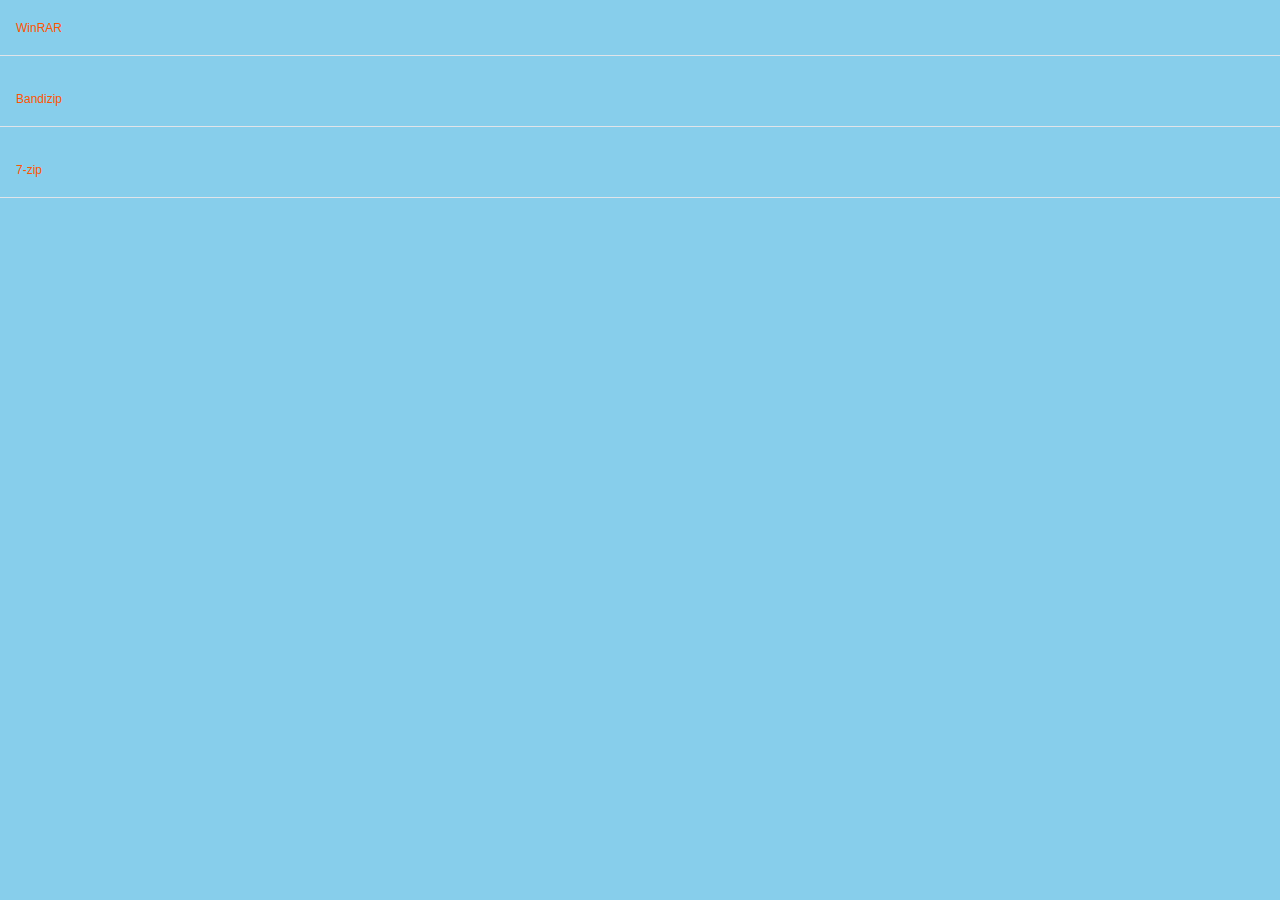
<file: ruanjian/jieyagj.html>
<!DOCTYPE html>
<html lang="zh-Hans">
<head>
    <meta http-equiv="Content-Type" content="text/html; charset=UTF-8">

    <meta name="viewport" content="width=device-width, initial-scale=1.0">
    <title>软件安装助手</title>
    <link rel="icon" href="../image/logo.png" type="image/x-icon">
    <link rel="stylesheet" href="../css/index.css">
    <link rel="stylesheet" href="../css/font_4030460_xd1n66hk97.css">
    <!-- Google tag (gtag.js) -->
    <script async src="https://www.googletagmanager.com/gtag/js?id=G-ZRT42NRY3V"></script>
    <script>
        window.dataLayer = window.dataLayer || [];
        function gtag(){dataLayer.push(arguments);}
        gtag('js', new Date());

        gtag('config', 'G-ZRT42NRY3V');
    </script>
</head>
<body mpa-version="9.1.1" mpa-extension-id="ibefaeehajgcpooopoegkifhgecigeeg">
<div>
    <div class="sw-title" onclick="toggleMenu(&#39;menu-1&#39;, &#39;.sw-title-1 .icon-icon_zuo&#39;)">
                    <span class="cursor sw-title-1">
                        <i class="iconfont icon-icon_zuo down-arrow"></i>
                        <span style="margin-left: 10px;">WinRAR</span>
                    </span>
    </div>
    <div class="sw-item" id="menu-1" style="display: none;">
        <div class="dlink">
            <div class="link">
                <img src="../image/lan.gif" data-src="ruanjian/image/winrar.png" alt="Icon"
                     style="width: 25px; height: 25px; margin-left: 15px; border-radius: 10px;">
                <span>WinRAR</span>
                <a href="https://pan.quark.cn/s/f575bc74c42c" target="_blank">下载</a>
            </div>
        </div>
    </div>
    <div class="sw-title" onclick="toggleMenu(&#39;menu0&#39;, &#39;.sw-title0 .icon-icon_zuo&#39;)">
                    <span class="cursor sw-title0">
                        <i class="iconfont icon-icon_zuo down-arrow"></i>
                        <span style="margin-left: 10px;">Bandizip</span>
                    </span>
    </div>
    <div class="sw-item" id="menu0" style="display: none;">
        <div class="dlink">
            <div class="link">
                <img src="../image/lan.gif" data-src="ruanjian/image/Bandizip.png" alt="Icon"
                     style="width: 25px; height: 25px; margin-left: 15px; border-radius: 10px;">
                <span>Bandizip</span>
                <a href="https://pan.quark.cn/s/fd768678a466" target="_blank">下载</a>
            </div>
        </div>
    </div>
    <div class="sw-title" onclick="toggleMenu(&#39;menu1&#39;, &#39;.sw-title1 .icon-icon_zuo&#39;)">
                    <span class="cursor sw-title1">
                        <i class="iconfont icon-icon_zuo down-arrow"></i>
                        <span style="margin-left: 10px;">7-zip</span>
                    </span>
    </div>
    <div class="sw-item" id="menu1" style="display: none;">
        <div class="dlink">
            <div class="link">
                <img src="../image/lan.gif" data-src="ruanjian/image/zip7.png" alt="Icon"
                     style="width: 25px; height: 25px; margin-left: 15px; border-radius: 10px;">
                <span>7-zip</span>
                <a href="https://pan.quark.cn/s/1ce8ccfb6d2f" target="_blank">下载</a>
            </div>
        </div>
    </div>
</div>
</body>
</html>
</file>
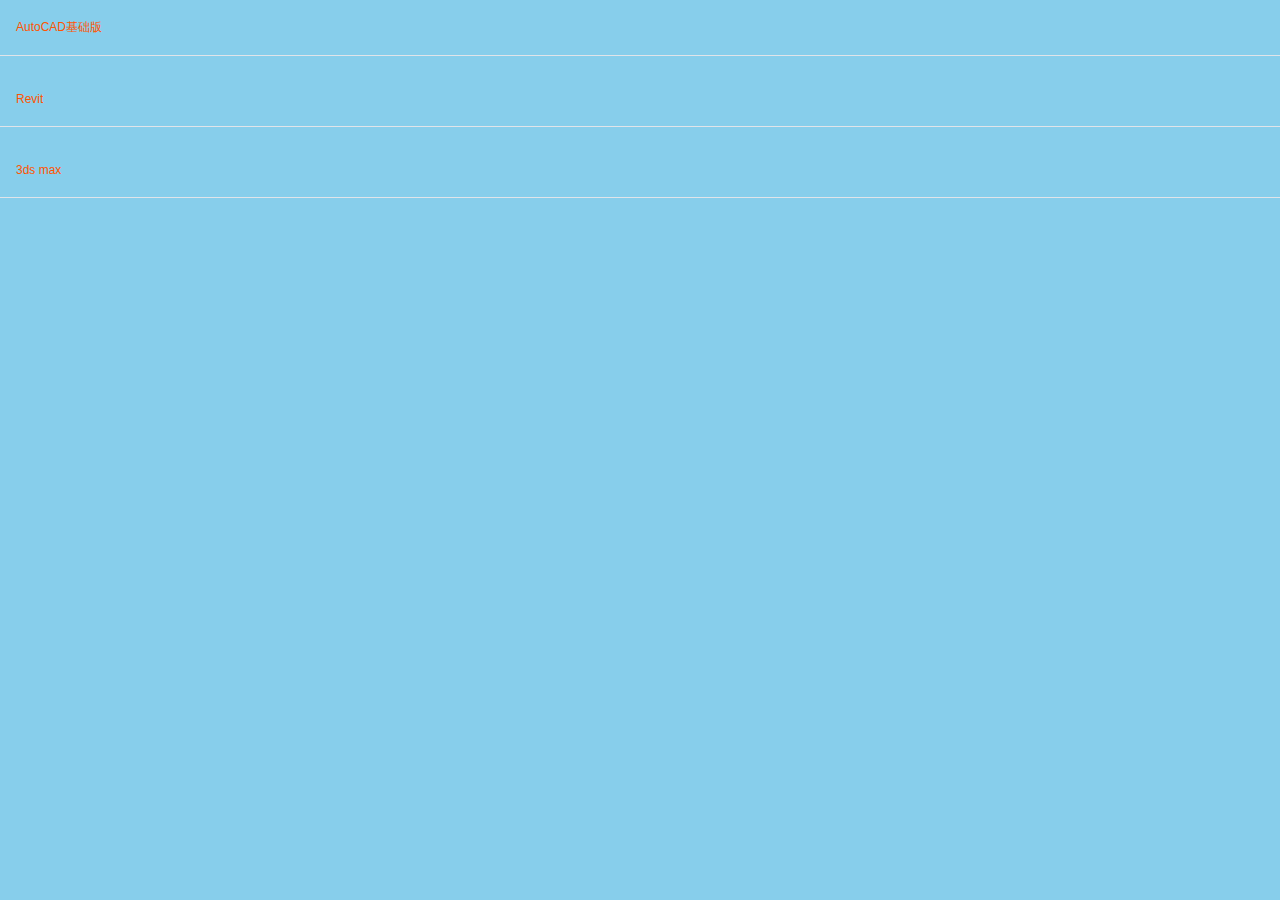
<file: ruanjian/jm.html>
<!DOCTYPE html>
<html lang="zh-Hans">
<head>
    <meta http-equiv="Content-Type" content="text/html; charset=UTF-8">

    <meta name="viewport" content="width=device-width, initial-scale=1.0">
    <title>软件安装助手</title>
    <link rel="icon" href="../image/logo.png" type="image/x-icon">
    <link rel="stylesheet" href="../css/index.css">
    <link rel="stylesheet" href="../css/font_4030460_xd1n66hk97.css">
    <!-- Google tag (gtag.js) -->
    <script async src="https://www.googletagmanager.com/gtag/js?id=G-ZRT42NRY3V"></script>
    <script>
        window.dataLayer = window.dataLayer || [];
        function gtag(){dataLayer.push(arguments);}
        gtag('js', new Date());

        gtag('config', 'G-ZRT42NRY3V');
    </script>
</head>
<body mpa-version="9.1.1" mpa-extension-id="ibefaeehajgcpooopoegkifhgecigeeg">
<div>
    <div class="sw-title" onclick="toggleMenu(&#39;menu1&#39;, &#39;.sw-title1 .icon-icon_zuo&#39;)">
                    <span class="cursor sw-title1">
                        <i class="iconfont icon-icon_zuo down-arrow"></i>
                        <span style="margin-left: 10px;">AutoCAD基础版</span>
                    </span>
    </div>
    <div class="sw-item" id="menu1" style="display: none;">
        <div class="dlink">
            <div class="link">
                <img src="../image/lan.gif" data-src="../image/CAD.png" alt="Icon"
                     style="width: 25px; height: 25px; margin-left: 15px; border-radius: 10px;">
                <span>AutoCAD 2025</span>
                <a href="https://pan.xunlei.com/s/VOEKFQC1_k89bkSSS_5wMFPjA1?pwd=dguj#" target="_blank">下载</a>
                <a href="#" target="_blank">教程</a>
            </div>
        </div>
        <div class="dlink">
            <div class="link">
                <img src="../image/lan.gif" data-src="../image/CAD.png" alt="Icon"
                     style="width: 25px; height: 25px; margin-left: 15px; border-radius: 10px;">
                <span>AutoCAD 2024</span>
                <a href="https://pan.xunlei.com/s/VOEKF_Ryr1lcxE2OFLL9gUDpA1?pwd=i47z#" target="_blank">下载</a>
                <a href="#" target="_blank">教程</a>
            </div>
        </div>
        <div class="dlink">
            <div class="link">
                <img src="../image/lan.gif" data-src="../image/CAD.png" alt="Icon"
                     style="width: 25px; height: 25px; margin-left: 15px; border-radius: 10px;">
                <span>AutoCAD 2023</span>
                <a href="https://pan.xunlei.com/s/VOEbejQSHbXbQuTEPQfmtsOQA1?pwd=mjbt#" target="_blank">下载</a>
                <a href="#" target="_blank">教程</a>
            </div>
        </div>
        <div class="dlink">
            <div class="link">
                <img src="../image/lan.gif" data-src="../image/CAD.png" alt="Icon"
                     style="width: 25px; height: 25px; margin-left: 15px; border-radius: 10px;">
                <span>AutoCAD 2022</span>
                <a href="https://pan.xunlei.com/s/VOEberNmRi7Hps989ZgJq1JNA1?pwd=7je7#" target="_blank">下载</a>
                <a href="#" target="_blank">教程</a>
            </div>
        </div>
        <div class="dlink">
            <div class="link">
                <img src="../image/lan.gif" data-src="../image/CAD.png" alt="Icon"
                     style="width: 25px; height: 25px; margin-left: 15px; border-radius: 10px;">
                <span>AutoCAD 2021</span>
                <a href="https://pan.xunlei.com/s/VOEbezKDhr6W53jfBS8TdoJNA1?pwd=494a#" target="_blank">下载</a>
                <a href="#" target="_blank">教程</a>
            </div>
        </div>
        <div class="dlink">
            <div class="link">
                <img src="../image/lan.gif" data-src="../image/CAD.png" alt="Icon"
                     style="width: 25px; height: 25px; margin-left: 15px; border-radius: 10px;">
                <span>AutoCAD 2020</span>
                <a href="https://pan.xunlei.com/s/VOEbf5RmTmi3r5axx3QDp4XjA1?pwd=bbw7#" target="_blank">下载</a>
                <a href="#" target="_blank">教程</a>
            </div>
        </div>
        <div class="dlink">
            <div class="link">
                <img src="../image/lan.gif" data-src="../image/CAD.png" alt="Icon"
                     style="width: 25px; height: 25px; margin-left: 15px; border-radius: 10px;">
                <span>AutoCAD 2019</span>
                <a href="https://pan.xunlei.com/s/VOEbfDSZPSWx_-SK6O7-TTIaA1?pwd=7vzn#" target="_blank">下载</a>
                <a href="#" target="_blank">教程</a>
            </div>
        </div>
        <div class="dlink">
            <div class="link">
                <img src="../image/lan.gif" data-src="../image/CAD.png" alt="Icon"
                     style="width: 25px; height: 25px; margin-left: 15px; border-radius: 10px;">
                <span>AutoCAD 2018</span>
                <a href="https://pan.xunlei.com/s/VOEbfRQlHTqVnGx-4AZjIzj2A1?pwd=6fh4#" target="_blank">下载</a>
                <a href="#" target="_blank">教程</a>
            </div>
        </div>
        <div class="dlink">
            <div class="link">
                <img src="../image/lan.gif" data-src="../image/CAD.png" alt="Icon"
                     style="width: 25px; height: 25px; margin-left: 15px; border-radius: 10px;">
                <span>AutoCAD 2017</span>
                <a href="https://pan.xunlei.com/s/VOEbf_GPlRQsP37Bn7xmkGn7A1?pwd=q5zb#" target="_blank">下载</a>
                <a href="#" target="_blank">教程</a>
            </div>
        </div>
        <div class="dlink">
            <div class="link">
                <img src="../image/lan.gif" data-src="../image/CAD.png" alt="Icon"
                     style="width: 25px; height: 25px; margin-left: 15px; border-radius: 10px;">
                <span>AutoCAD 2016</span>
                <a href="https://pan.xunlei.com/s/VOEbfgIBYUdaC_xsb12rK8nbA1?pwd=xmaw#" target="_blank">下载</a>
                <a href="#" target="_blank">教程</a>
            </div>
        </div>
        <div class="dlink">
            <div class="link">
                <img src="../image/lan.gif" data-src="../image/CAD.png" alt="Icon"
                     style="width: 25px; height: 25px; margin-left: 15px; border-radius: 10px;">
                <span>AutoCAD 2015</span>
                <a href="https://pan.xunlei.com/s/VOEbfvt0YUdaC_xsb12rKFcuA1?pwd=ubgt#" target="_blank">下载</a>
                <a href="#" target="_blank">教程</a>
            </div>
        </div>
        <div class="dlink">
            <div class="link">
                <img src="../image/lan.gif" data-src="../image/CAD.png" alt="Icon"
                     style="width: 25px; height: 25px; margin-left: 15px; border-radius: 10px;">
                <span>AutoCAD 2014</span>
                <a href="https://pan.xunlei.com/s/VOEbg2VejFSkxdAVmirfam-PA1?pwd=gpgq#" target="_blank">下载</a>
                <a href="#" target="_blank">教程</a>
            </div>
        </div>
        <div class="dlink">
            <div class="link">
                <img src="../image/lan.gif" data-src="../image/CAD.png" alt="Icon"
                     style="width: 25px; height: 25px; margin-left: 15px; border-radius: 10px;">
                <span>AutoCAD 2013</span>
                <a href="https://pan.xunlei.com/s/VOEbgB5IJmWs3zbXouHSarqAA1?pwd=gbkh#" target="_blank">下载</a>
                <a href="#" target="_blank">教程</a>
            </div>
        </div>
        <div class="dlink">
            <div class="link">
                <img src="../image/lan.gif" data-src="../image/CAD.png" alt="Icon"
                     style="width: 25px; height: 25px; margin-left: 15px; border-radius: 10px;">
                <span>AutoCAD 2012</span>
                <a href="https://pan.xunlei.com/s/VOEbgI_QPSWx_-SK6O7-TxN5A1?pwd=99u8#" target="_blank">下载</a>
                <a href="#" target="_blank">教程</a>
            </div>
        </div>
        <div class="dlink">
            <div class="link">
                <img src="../image/lan.gif" data-src="../image/CAD.png" alt="Icon"
                     style="width: 25px; height: 25px; margin-left: 15px; border-radius: 10px;">
                <span>AutoCAD 2011</span>
                <a href="https://pan.xunlei.com/s/VOEbgRfVwn7kwp16TSQBpGO8A1?pwd=cqwt#" target="_blank">下载</a>
                <a href="#" target="_blank">教程</a>
            </div>
        </div>
        <div class="dlink">
            <div class="link">
                <img src="../image/lan.gif" data-src="../image/CAD.png" alt="Icon"
                     style="width: 25px; height: 25px; margin-left: 15px; border-radius: 10px;">
                <span>AutoCAD 2010</span>
                <a href="https://pan.xunlei.com/s/VOEbgYl8p9Hp23sx4Ix5H5BdA1?pwd=373m#" target="_blank">下载</a>
                <a href="#" target="_blank">教程</a>
            </div>
        </div>
        <div class="dlink">
            <div class="link">
                <img src="../image/lan.gif" data-src="../image/CAD.png" alt="Icon"
                     style="width: 25px; height: 25px; margin-left: 15px; border-radius: 10px;">
                <span>AutoCAD 2009</span>
                <a href="https://pan.xunlei.com/s/VOEbgfcNvB4s18bM2Tsrmm4LA1?pwd=kapx#" target="_blank">下载</a>
                <a href="#" target="_blank">教程</a>
            </div>
        </div>
        <div class="dlink">
            <div class="link">
                <img src="../image/lan.gif" data-src="../image/CAD.png" alt="Icon"
                     style="width: 25px; height: 25px; margin-left: 15px; border-radius: 10px;">
                <span>AutoCAD 2008</span>
                <a href="https://pan.xunlei.com/s/VOEbgnKfYUdaC_xsb12rKi_8A1?pwd=pzyg#" target="_blank">下载</a>
                <a href="#" target="_blank">教程</a>
            </div>
        </div>
        <div class="dlink">
            <div class="link">
                <img src="../image/lan.gif" data-src="../image/CAD.png" alt="Icon"
                     style="width: 25px; height: 25px; margin-left: 15px; border-radius: 10px;">
                <span>AutoCAD 2007</span>
                <a href="https://pan.xunlei.com/s/VOEbguf29WExOYsEE_pjz3c1A1?pwd=tgtf#" target="_blank">下载</a>
                <a href="#" target="_blank">教程</a>
            </div>
        </div>
        <div class="dlink">
            <div class="link">
                <img src="../image/lan.gif" data-src="../image/CAD.png" alt="Icon"
                     style="width: 25px; height: 25px; margin-left: 15px; border-radius: 10px;">
                <span>AutoCAD 2006</span>
                <a href="https://pan.xunlei.com/s/VOEbh0fwy4gOxWn5uYzVYTsLA1?pwd=zezy#" target="_blank">下载</a>
                <a href="#" target="_blank">教程</a>
            </div>
        </div>
        <div class="dlink">
            <div class="link">
                <img src="../image/lan.gif" data-src="../image/CAD.png" alt="Icon"
                     style="width: 25px; height: 25px; margin-left: 15px; border-radius: 10px;">
                <span>AutoCAD 2005</span>
                <a href="https://pan.xunlei.com/s/VOEbh8SEHOlVD9uHyIm2Mud-A1?pwd=hbsk#" target="_blank">下载</a>
                <a href="#" target="_blank">教程</a>
            </div>
        </div>
        <div class="dlink">
            <div class="link">
                <img src="../image/lan.gif" data-src="../image/CAD.png" alt="Icon"
                     style="width: 25px; height: 25px; margin-left: 15px; border-radius: 10px;">
                <span>AutoCAD 2004</span>
                <a href="https://pan.xunlei.com/s/VOEbhG0FHTqVnGx-4AZjJvX0A1?pwd=abyh#" target="_blank">下载</a>
                <a href="#" target="_blank">教程</a>
            </div>
        </div>
    </div>
    <div class="sw-title" onclick="toggleMenu(&#39;menu2&#39;, &#39;.sw-title2 .icon-icon_zuo&#39;)">
                    <span class="cursor sw-title2">
                        <i class="iconfont icon-icon_zuo down-arrow"></i>
                        <span style="margin-left: 10px;">Revit</span>
                    </span>
    </div>
    <div class="sw-item" id="menu2" style="display: none;">
        <div class="dlink">
            <div class="link">
                <img src="../image/lan.gif" data-src="ruanjian/image/revit.png" alt="Icon"
                     style="width: 25px; height: 25px; margin-left: 15px; border-radius: 10px;">
                <span>Revit 2025</span>
                <a href="https://pan.xunlei.com/s/VNv2wbx9ViPDZJnmTOwAn91zA1?pwd=wnu8#" target="_blank">下载</a>
                <a href="#" target="_blank">教程</a>
            </div>
        </div>
        <div class="dlink">
            <div class="link">
                <img src="../image/lan.gif" data-src="ruanjian/image/revit.png" alt="Icon"
                     style="width: 25px; height: 25px; margin-left: 15px; border-radius: 10px;">
                <span>Revit 2024</span>
                <a href="https://pan.xunlei.com/s/VNrOtmlNHRrfIS2BMJozJcPTA1?pwd=fvzx#" target="_blank">下载</a>
                <a href="#" target="_blank">教程</a>
            </div>
        </div>
    </div>
    <div class="sw-title" onclick="toggleMenu(&#39;menu3&#39;, &#39;.sw-title3 .icon-icon_zuo&#39;)">
                    <span class="cursor sw-title3">
                        <i class="iconfont icon-icon_zuo down-arrow"></i>
                        <span style="margin-left: 10px;">3ds max</span>
                    </span>
    </div>
    <div class="sw-item" id="menu3" style="display: none;">
        <div class="dlink">
            <div class="link">
                <img src="../image/lan.gif" data-src="ruanjian/image/3dsmax.jpg" alt="Icon"
                     style="width: 25px; height: 25px; margin-left: 15px; border-radius: 10px;">
                <span>3ds max 2025</span>
                <a href="https://pan.xunlei.com/s/VNudtv_Du7HmrImYf-QpVSSOA1?pwd=9cg2#" target="_blank">下载</a>
                <a href="#" target="_blank">教程</a>
            </div>
        </div>
        <div class="dlink">
            <div class="link">
                <img src="../image/lan.gif" data-src="ruanjian/image/3dsmax.jpg" alt="Icon"
                     style="width: 25px; height: 25px; margin-left: 15px; border-radius: 10px;">
                <span>3ds max 2024</span>
                <a href="https://pan.xunlei.com/s/VNo2IKdmuQjsmR6LqTH1iHYQA1?pwd=jspn" target="_blank">下载</a>
                <a href="#" target="_blank">教程</a>
            </div>
        </div>
    </div>
</div>
</body>
</html>
</file>
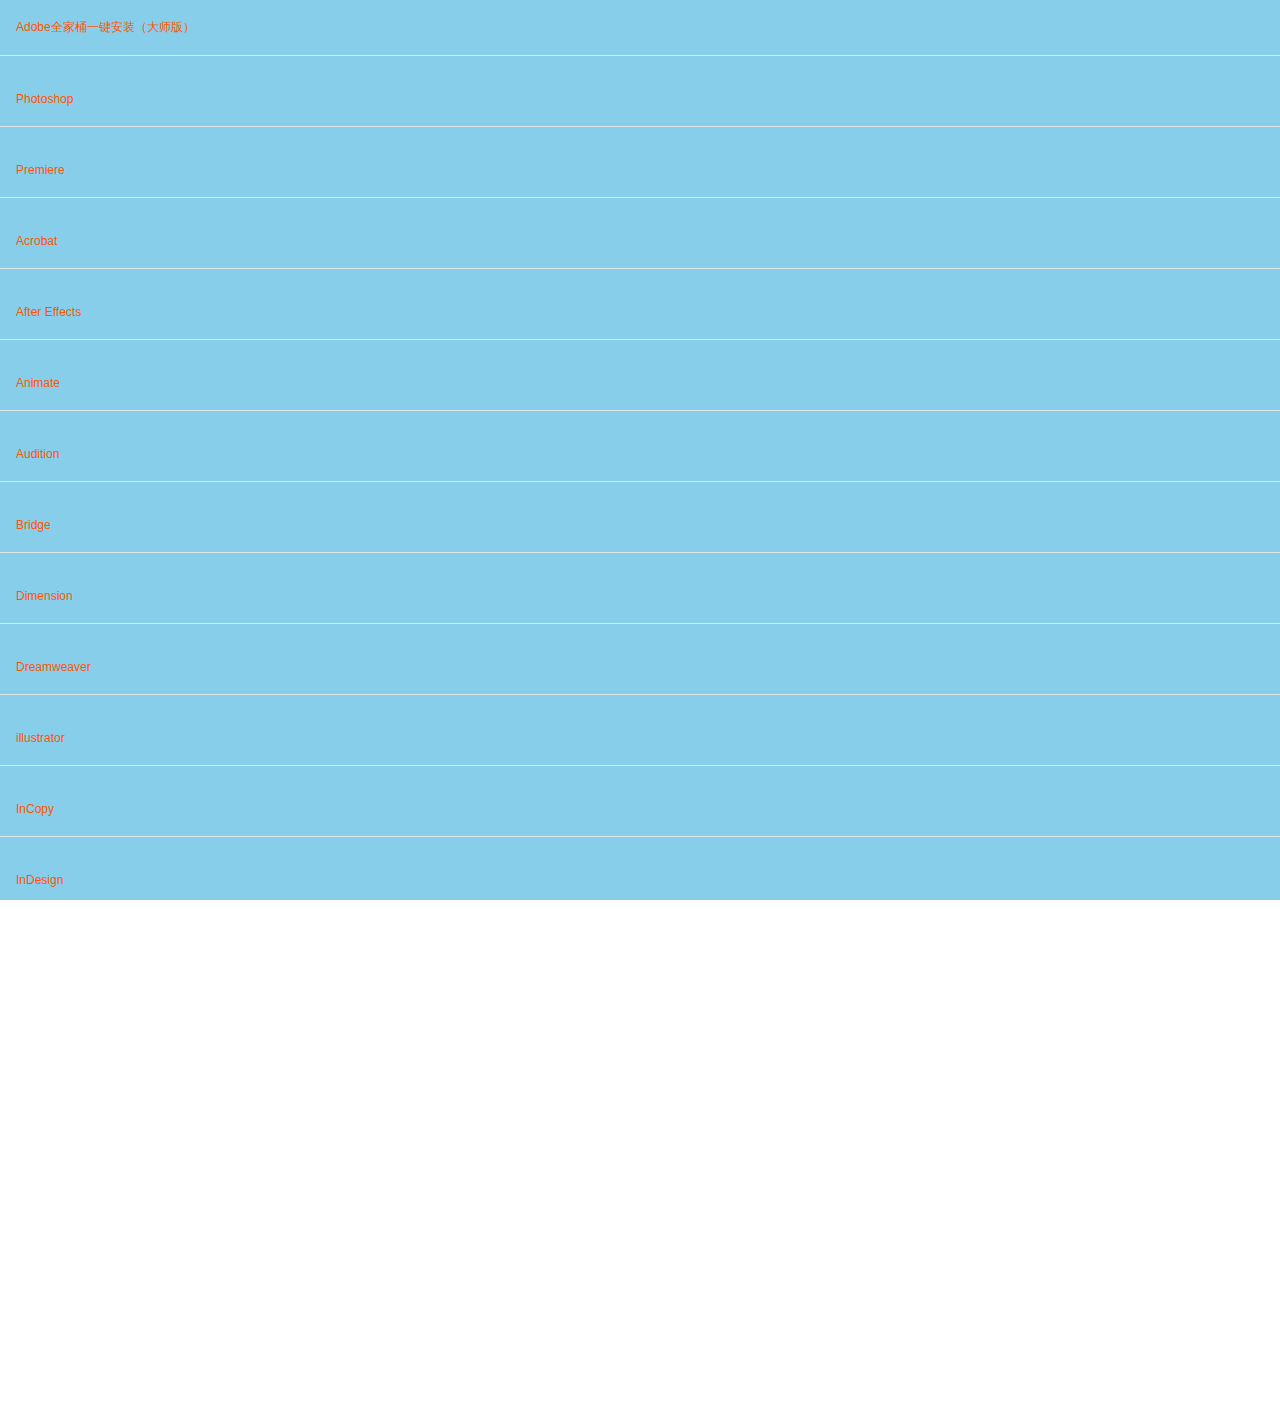
<file: ruanjian/rj.html>
<!DOCTYPE html>
<html lang="zh-Hans">
<head>
    <meta http-equiv="Content-Type" content="text/html; charset=UTF-8">

    <meta name="viewport" content="width=device-width, initial-scale=1.0">
    <title>软件安装助手</title>
    <link rel="icon" href="../image/logo.png" type="image/x-icon">
    <link rel="stylesheet" href="../css/index.css">
    <link rel="stylesheet" href="../css/font_4030460_xd1n66hk97.css">
    <!-- Google tag (gtag.js) -->
    <script async src="https://www.googletagmanager.com/gtag/js?id=G-ZRT42NRY3V"></script>
    <script>
        window.dataLayer = window.dataLayer || [];
        function gtag(){dataLayer.push(arguments);}
        gtag('js', new Date());

        gtag('config', 'G-ZRT42NRY3V');
    </script>
</head>
<body mpa-version="9.1.1" mpa-extension-id="ibefaeehajgcpooopoegkifhgecigeeg">
<div>
    <div class="sw-title" onclick="toggleMenu(&#39;menu102&#39;, &#39;.sw-title102 .icon-icon_zuo&#39;)">
                    <span class="cursor sw-title102">
                        <i class="iconfont icon-icon_zuo down-arrow"></i>
                        <span style="margin-left: 10px;">Adobe全家桶一键安装（大师版）
                        </span>
                    </span>
    </div>
    <div class="sw-item" id="menu102" style="display: none;">
        <div class="dlink">
            <div class="link">
                <img src="../image/lan.gif" data-src="ruanjian/image/adobe1.png" alt="Icon"
                     style="width: 25px; height: 25px; margin-left: 15px; border-radius: 10px;">
                <span>Adobe 2025全家桶</span>
                <a href="https://pan.xunlei.com/s/VOEIRhnG4Ya62p5mkrjh2i07A1?pwd=wubh#" target="_blank">下载</a>
                <a href="#" target="_blank">教程</a>
            </div>
        </div>
        <div class="dlink">
            <div class="link">
                <img src="../image/lan.gif" data-src="ruanjian/image/adobe1.png" alt="Icon"
                     style="width: 25px; height: 25px; margin-left: 15px; border-radius: 10px;">
                <span>Adobe 2024全家桶</span>
                <a href="https://pan.xunlei.com/s/VOEISY63JT9qrwPnhuWoKVSrA1?pwd=394u#" target="_blank">下载</a>
                <a href="#" target="_blank">教程</a>
            </div>
        </div>
        <div class="dlink">
            <div class="link">
                <img src="../image/lan.gif" data-src="ruanjian/image/adobe1.png" alt="Icon"
                     style="width: 25px; height: 25px; margin-left: 15px; border-radius: 10px;">
                <span>Adobe 2023全家桶</span>
                <a href="https://pan.xunlei.com/s/VOEISdD_keaC4Rnt4ItiOy1wA1?pwd=9k8y#" target="_blank">下载</a>
                <a href="#" target="_blank">教程</a>
            </div>
        </div>
        <div class="dlink">
            <div class="link">
                <img src="../image/lan.gif" data-src="ruanjian/image/adobe1.png" alt="Icon"
                     style="width: 25px; height: 25px; margin-left: 15px; border-radius: 10px;">
                <span>Adobe 2022全家桶</span>
                <a href="https://pan.xunlei.com/s/VOEIUKSo8YakUoKzRvHyRAdpA1?pwd=czm6#" target="_blank">下载</a>
                <a href="#" target="_blank">教程</a>
            </div>
        </div>
        <div class="dlink">
            <div class="link">
                <img src="../image/lan.gif" data-src="ruanjian/image/adobe1.png" alt="Icon"
                     style="width: 25px; height: 25px; margin-left: 15px; border-radius: 10px;">
                <span>Adobe 2021全家桶</span>
                <a href="https://pan.xunlei.com/s/VOEIUTB9CkjvYimnTGWvXZiwA1?pwd=f4ma#" target="_blank">下载</a>
                <a href="#" target="_blank">教程</a>
            </div>
        </div>
        <div class="dlink">
            <div class="link">
                <img src="../image/lan.gif" data-src="ruanjian/image/adobe1.png" alt="Icon"
                     style="width: 25px; height: 25px; margin-left: 15px; border-radius: 10px;">
                <span>Adobe 2020全家桶</span>
                <a href="https://pan.xunlei.com/s/VOEIUacX8YakUoKzRvHyRIF4A1?pwd=tccz#" target="_blank">下载</a>
                <a href="#" target="_blank">教程</a>
            </div>
        </div>
        <div class="dlink">
            <div class="link">
                <img src="../image/lan.gif" data-src="ruanjian/image/adobe1.png" alt="Icon"
                     style="width: 25px; height: 25px; margin-left: 15px; border-radius: 10px;">
                <span>Adobe 2019全家桶</span>
                <a href="https://pan.xunlei.com/s/VOEIUklzzkZkQ432H1zRQPOLA1?pwd=hiwi#" target="_blank">下载</a>
                <a href="#" target="_blank">教程</a>
            </div>
        </div>
        <div class="dlink">
            <div class="link">
                <img src="../image/lan.gif" data-src="ruanjian/image/adobe1.png" alt="Icon"
                     style="width: 25px; height: 25px; margin-left: 15px; border-radius: 10px;">
                <span>Adobe 2018全家桶</span>
                <a href="https://pan.xunlei.com/s/VOEIUqeBRLgaEjUv-8JqOjjNA1?pwd=828j#" target="_blank">下载</a>
                <a href="#" target="_blank">教程</a>
            </div>
        </div>
    </div>
    <div class="sw-title" onclick="toggleMenu(&#39;menu1&#39;, &#39;.sw-title1 .icon-icon_zuo&#39;)">
                    <span class="cursor sw-title1">
                        <i class="iconfont icon-icon_zuo down-arrow"></i>
                        <span style="margin-left: 10px;">Photoshop
                        </span>
                    </span>
    </div>
    <div class="sw-item" id="menu1" style="display: none;">
        <div class="dlink">
            <div class="link">
                <img src="../image/lan.gif" data-src="image/Adobe%20Ps.svg" alt="Icon"
                     style="width: 25px; height: 25px; margin-left: 15px; border-radius: 10px;">
                <span>Photoshop 2025</span>
                <a href="https://pan.xunlei.com/s/VOITja7KZYP5QNdpQ67pzLLMA1?pwd=cevh#" target="_blank">下载</a>
                <a href="#" target="_blank">教程</a>
            </div>
        </div>
        <div class="dlink">
            <div class="link">
                <img src="../image/lan.gif" data-src="image/Adobe%20Ps.svg" alt="Icon"
                     style="width: 25px; height: 25px; margin-left: 15px; border-radius: 10px;">
                <span>Photoshop 2024</span>
                <a href="https://pan.xunlei.com/s/VOEIVHVMHtBWt6akwBrXCGBKA1?pwd=x2kq#" target="_blank">下载</a>
                <a href="#" target="_blank">教程</a>
            </div>
        </div>
        <div class="dlink">
            <div class="link">
                <img src="../image/lan.gif" data-src="image/Adobe%20Ps.svg" alt="Icon"
                     style="width: 25px; height: 25px; margin-left: 15px; border-radius: 10px;">
                <span>Photoshop 2023</span>
                <a href="https://pan.xunlei.com/s/VOEIVMwJf47rQvePICwLpUIIA1?pwd=kvbe#" target="_blank">下载</a>
                <a href="#" target="_blank">教程</a>
            </div>
        </div>
        <div class="dlink">
            <div class="link">
                <img src="../image/lan.gif" data-src="image/Adobe%20Ps.svg" alt="Icon"
                     style="width: 25px; height: 25px; margin-left: 15px; border-radius: 10px;">
                <span>Photoshop 2022</span>
                <a href="https://pan.xunlei.com/s/VOEIVR_8imJ5xX98QGS_QvBoA1?pwd=innc#" target="_blank">下载</a>
                <a href="#" target="_blank">教程</a>
            </div>
        </div>
        <div class="dlink">
            <div class="link">
                <img src="../image/lan.gif" data-src="image/Adobe%20Ps.svg" alt="Icon"
                     style="width: 25px; height: 25px; margin-left: 15px; border-radius: 10px;">
                <span>Photoshop 2021</span>
                <a href="https://pan.xunlei.com/s/VOEK9cXtGmf-20uxzOzN1KpkA1?pwd=u7qn#" target="_blank">下载</a>
                <a href="#" target="_blank">教程</a>
            </div>
        </div>
        <div class="dlink">
            <div class="link">
                <img src="../image/lan.gif" data-src="image/Adobe%20Ps.svg" alt="Icon"
                     style="width: 25px; height: 25px; margin-left: 15px; border-radius: 10px;">
                <span>Photoshop 2020</span>
                <a href="https://pan.xunlei.com/s/VOEK9g0HaMAPYfBmNUWDNnm8A1?pwd=gwiq#" target="_blank">下载</a>
                <a href="#" target="_blank">教程</a>
            </div>
        </div>
        <div class="dlink">
            <div class="link">
                <img src="../image/lan.gif" data-src="image/Adobe%20Ps.svg" alt="Icon"
                     style="width: 25px; height: 25px; margin-left: 15px; border-radius: 10px;">
                <span>Photoshop 2019</span>
                <a href="https://pan.xunlei.com/s/VOEK9jwsaMAPYfBmNUWDNqlgA1?pwd=ijj6#" target="_blank">下载</a>
                <a href="#" target="_blank">教程</a>
            </div>
        </div>
        <div class="dlink">
            <div class="link">
                <img src="../image/lan.gif" data-src="image/Adobe%20Ps.svg" alt="Icon"
                     style="width: 25px; height: 25px; margin-left: 15px; border-radius: 10px;">
                <span>Photoshop 2018</span>
                <a href="https://pan.xunlei.com/s/VOEK9muTDOAkeHJQzQaYukUWA1?pwd=wdj4#" target="_blank">下载</a>
                <a href="#" target="_blank">教程</a>
            </div>
        </div>
        <div class="dlink">
            <div class="link">
                <img src="../image/lan.gif" data-src="image/Adobe%20Ps.svg" alt="Icon"
                     style="width: 25px; height: 25px; margin-left: 15px; border-radius: 10px;">
                <span>Photoshop 2017</span>
                <a href="https://pan.xunlei.com/s/VOEK9pwq8HiN-rT80AMboCj6A1?pwd=rp64#" target="_blank">下载</a>
                <a href="#" target="_blank">教程</a>
            </div>
        </div>
        <div class="dlink">
            <div class="link">
                <img src="../image/lan.gif" data-src="image/Adobe%20Ps.svg" alt="Icon"
                     style="width: 25px; height: 25px; margin-left: 15px; border-radius: 10px;">
                <span>Photoshop CS6</span>
                <a href="https://pan.xunlei.com/s/VOEK9v-jwj8BlTmeR44wVdI7A1?pwd=wpds#" target="_blank">下载</a>
                <a href="#" target="_blank">教程</a>
            </div>
        </div>
    </div>
    <div class="sw-title" onclick="toggleMenu(&#39;menu2&#39;, &#39;.sw-title2 .icon-icon_zuo&#39;)">
                    <span class="cursor sw-title2">
                        <i class="iconfont icon-icon_zuo down-arrow"></i>
                        <span style="margin-left: 10px;">Premiere</span>
                    </span>
    </div>
    <div class="sw-item" id="menu2" style="display: none;">
        <div class="dlink">
            <div class="link">
                <img src="../image/lan.gif" data-src="image/Adobe%20Pr.svg" alt="Icon"
                     style="width: 25px; height: 25px; margin-left: 15px; border-radius: 10px;">
                <span>Premiere 2025</span>
                <a href="https://pan.xunlei.com/s/VOEKBRIwhhPtuR3NAlMDDGNcA1?pwd=9e5n#" target="_blank">下载</a>
                <a href="#" target="_blank">教程</a>
            </div>
        </div>
        <div class="dlink">
            <div class="link">
                <img src="../image/lan.gif" data-src="image/Adobe%20Pr.svg" alt="Icon"
                     style="width: 25px; height: 25px; margin-left: 15px; border-radius: 10px;">
                <span>Premiere 2024</span>
                <a href="https://pan.xunlei.com/s/VOEKDzle1lSI7evBd1_k7iYcA1?pwd=dkuh#" target="_blank">下载</a>
                <a href="#" target="_blank">教程</a>
            </div>
        </div>
        <div class="dlink">
            <div class="link">
                <img src="../image/lan.gif" data-src="image/Adobe%20Pr.svg" alt="Icon"
                     style="width: 25px; height: 25px; margin-left: 15px; border-radius: 10px;">
                <span>Premiere 2023</span>
                <a href="https://pan.xunlei.com/s/VOEKESFbwj8BlTmeR44wYcf7A1?pwd=y2p5#" target="_blank">下载</a>
                <a href="#" target="_blank">教程</a>
            </div>
        </div>
        <div class="dlink">
            <div class="link">
                <img src="../image/lan.gif" data-src="image/Adobe%20Pr.svg" alt="Icon"
                     style="width: 25px; height: 25px; margin-left: 15px; border-radius: 10px;">
                <span>Premiere 2022</span>
                <a href="https://pan.xunlei.com/s/VOEZPS6DlRQsP37Bn7xlV5EkA1?pwd=f8e4#" target="_blank">下载</a>
                <a href="#" target="_blank">教程</a>
            </div>
        </div>
        <div class="dlink">
            <div class="link">
                <img src="../image/lan.gif" data-src="image/Adobe%20Pr.svg" alt="Icon"
                     style="width: 25px; height: 25px; margin-left: 15px; border-radius: 10px;">
                <span>Premiere 2021</span>
                <a href="https://pan.xunlei.com/s/VOEZPfKkIKIYf3b9KSeNdYzNA1?pwd=cbxt#" target="_blank">下载</a>
                <a href="#" target="_blank">教程</a>
            </div>
        </div>
        <div class="dlink">
            <div class="link">
                <img src="../image/lan.gif" data-src="image/Adobe%20Pr.svg" alt="Icon"
                     style="width: 25px; height: 25px; margin-left: 15px; border-radius: 10px;">
                <span>Premiere 2020</span>
                <a href="https://pan.xunlei.com/s/VOEZPpG-JmWs3zbXouHRLWcFA1?pwd=tdi3#" target="_blank">下载</a>
                <a href="#" target="_blank">教程</a>
            </div>
        </div>
        <div class="dlink">
            <div class="link">
                <img src="../image/lan.gif" data-src="image/Adobe%20Pr.svg" alt="Icon"
                     style="width: 25px; height: 25px; margin-left: 15px; border-radius: 10px;">
                <span>Premiere 2019</span>
                <a href="https://pan.xunlei.com/s/VOEZQ02kxbGbhJitRez0oJ7bA1?pwd=ygnp#" target="_blank">下载</a>
                <a href="#" target="_blank">教程</a>
            </div>
        </div>
        <div class="dlink">
            <div class="link">
                <img src="../image/lan.gif" data-src="image/Adobe%20Pr.svg" alt="Icon"
                     style="width: 25px; height: 25px; margin-left: 15px; border-radius: 10px;">
                <span>Premiere 2018</span>
                <a href="https://pan.xunlei.com/s/VOEZR5MFSU8IGFgxHJt2PyPlA1?pwd=bbfj#" target="_blank">下载</a>
                <a href="#" target="_blank">教程</a>
            </div>
        </div>
        <div class="dlink">
            <div class="link">
                <img src="../image/lan.gif" data-src="image/Adobe%20Pr.svg" alt="Icon"
                     style="width: 25px; height: 25px; margin-left: 15px; border-radius: 10px;">
                <span>Premiere 2017</span>
                <a href="https://pan.xunlei.com/s/VOEZREAfL06S0oFzxAj2RQbKA1?pwd=um63#" target="_blank">下载</a>
                <a href="#" target="_blank">教程</a>
            </div>
        </div>
    </div>
    <div class="sw-title" onclick="toggleMenu(&#39;menu3&#39;, &#39;.sw-title3 .icon-icon_zuo&#39;)">
                                <span class="cursor sw-title3">
                                    <i class="iconfont icon-icon_zuo down-arrow"></i>
                                    <span style="margin-left: 10px;">Acrobat</span>
                                </span>
    </div>
    <div class="sw-item" id="menu3" style="display: none;">
        <div class="dlink">
            <div class="link">
                <img src="../image/lan.gif" data-src="image/acrobat-reader.svg" alt="Icon"
                     style="width: 25px; height: 25px; margin-left: 15px; border-radius: 10px;">
                <span>Acrobat 2025</span>
                <a href="https://pan.xunlei.com/s/VOKfV3851khMjfmDF2-16YZLA1?pwd=w59k#" target="_blank">下载</a>
                <a href="#" target="_blank">教程</a>
            </div>
        </div>
        <div class="dlink">
            <div class="link">
                <img src="../image/lan.gif" data-src="image/acrobat-reader.svg" alt="Icon"
                     style="width: 25px; height: 25px; margin-left: 15px; border-radius: 10px;">
                <span>Acrobat 2024</span>
                <a href="https://pan.xunlei.com/s/VOEZRdaAPSWx_-SK6OAzFXTCA1?pwd=bkny#" target="_blank">下载</a>
                <a href="#" target="_blank">教程</a>
            </div>
        </div>
        <div class="dlink">
            <div class="link">
                <img src="../image/lan.gif" data-src="image/acrobat-reader.svg" alt="Icon"
                     style="width: 25px; height: 25px; margin-left: 15px; border-radius: 10px;">
                <span>Acrobat 2023</span>
                <a href="https://pan.xunlei.com/s/VOEZRzFxyWlCfGOmSPJ1w5WpA1?pwd=kibq#" target="_blank">下载</a>
                <a href="#" target="_blank">教程</a>
            </div>
        </div>
        <div class="dlink">
            <div class="link">
                <img src="../image/lan.gif" data-src="image/acrobat-reader.svg" alt="Icon"
                     style="width: 25px; height: 25px; margin-left: 15px; border-radius: 10px;">
                <span>Acrobat 2022</span>
                <a href="https://pan.xunlei.com/s/VOEZS6G-HOlVD9uHyIm18PLQA1?pwd=5i7y#" target="_blank">下载</a>
                <a href="#" target="_blank">教程</a>
            </div>
        </div>
        <div class="dlink">
            <div class="link">
                <img src="../image/lan.gif" data-src="image/acrobat-reader.svg" alt="Icon"
                     style="width: 25px; height: 25px; margin-left: 15px; border-radius: 10px;">
                <span>Acrobat 2021</span>
                <a href="https://pan.xunlei.com/s/VOEZSUQEHTqVnGx-4AZi-FhPA1?pwd=c9ut#" target="_blank">下载</a>
                <a href="#" target="_blank">教程</a>
            </div>
        </div>
        <div class="dlink">
            <div class="link">
                <img src="../image/lan.gif" data-src="image/acrobat-reader.svg" alt="Icon"
                     style="width: 25px; height: 25px; margin-left: 15px; border-radius: 10px;">
                <span>Acrobat 2020</span>
                <a href="https://pan.xunlei.com/s/VOEZSchXyAhQHJcxqJoLneIwA1?pwd=eaws#" target="_blank">下载</a>
                <a href="#" target="_blank">教程</a>
            </div>
        </div>
    </div>
    <div class="sw-title" onclick="toggleMenu(&#39;menu4&#39;, &#39;.sw-title4 .icon-icon_zuo&#39;)">
                    <span class="cursor sw-title4">
                        <i class="iconfont icon-icon_zuo down-arrow"></i>
                        <span style="margin-left: 10px;">After Effects</span>
                    </span>
    </div>
    <div class="sw-item" id="menu4" style="display: none;">
        <div class="dlink">
            <div class="link">
                <img src="../image/lan.gif" data-src="image/Adobe%20Ae.svg" alt="Icon"
                     style="width: 25px; height: 25px; margin-left: 15px; border-radius: 10px;">
                <span>After Effects 2025</span>
                <a href="https://pan.xunlei.com/s/VOEZTB-ltIhYpjAA6xBboTKTA1?pwd=jt9k#" target="_blank">下载</a>
                <a href="#" target="_blank">教程</a>
            </div>
        </div>
        <div class="dlink">
            <div class="link">
                <img src="../image/lan.gif" data-src="image/Adobe%20Ae.svg" alt="Icon"
                     style="width: 25px; height: 25px; margin-left: 15px; border-radius: 10px;">
                <span>After Effects 2024</span>
                <a href="https://pan.xunlei.com/s/VOEZTIsOCY0G0kzC0gaIx3uCA1?pwd=ujzw#" target="_blank">下载</a>
                <a href="#" target="_blank">教程</a>
            </div>
        </div>
        <div class="dlink">
            <div class="link">
                <img src="../image/lan.gif" data-src="image/Adobe%20Ae.svg" alt="Icon"
                     style="width: 25px; height: 25px; margin-left: 15px; border-radius: 10px;">
                <span>After Effects 2023</span>
                <a href="https://pan.xunlei.com/s/VOEZTQJvxbGbhJitRez0qIWsA1?pwd=wap8#" target="_blank">下载</a>
                <a href="#" target="_blank">教程</a>
            </div>
        </div>
        <div class="dlink">
            <div class="link">
                <img src="../image/lan.gif" data-src="image/Adobe%20Ae.svg" alt="Icon"
                     style="width: 25px; height: 25px; margin-left: 15px; border-radius: 10px;">
                <span>After Effects 2022</span>
                <a href="https://pan.xunlei.com/s/VOEZTXXKyAhQHJcxqJoLoDnHA1?pwd=vgk2#" target="_blank">下载</a>
                <a href="#" target="_blank">教程</a>
            </div>
        </div>
        <div class="dlink">
            <div class="link">
                <img src="../image/lan.gif" data-src="image/Adobe%20Ae.svg" alt="Icon"
                     style="width: 25px; height: 25px; margin-left: 15px; border-radius: 10px;">
                <span>After Effects 2021</span>
                <a href="https://pan.xunlei.com/s/VOEZVRfETmi3r5axx3QCbMdsA1?pwd=33zn#" target="_blank">下载</a>
                <a href="#" target="_blank">教程</a>
            </div>
        </div>
        <div class="dlink">
            <div class="link">
                <img src="../image/lan.gif" data-src="image/Adobe%20Ae.svg" alt="Icon"
                     style="width: 25px; height: 25px; margin-left: 15px; border-radius: 10px;">
                <span>After Effects 2020</span>
                <a href="https://pan.xunlei.com/s/VOEZV_qgJ-S-M_fGekxqiSLRA1?pwd=6jsy#" target="_blank">下载</a>
                <a href="#" target="_blank">教程</a>
            </div>
        </div>
        <div class="dlink">
            <div class="link">
                <img src="../image/lan.gif" data-src="image/Adobe%20Ae.svg" alt="Icon"
                     style="width: 25px; height: 25px; margin-left: 15px; border-radius: 10px;">
                <span>After Effects 2018</span>
                <a href="https://pan.xunlei.com/s/VOEZVlfznKyMckrGh2XaLyx1A1?pwd=ngsv#" target="_blank">下载</a>
                <a href="#" target="_blank">教程</a>
            </div>
        </div>
        <div class="dlink">
            <div class="link">
                <img src="../image/lan.gif" data-src="image/Adobe%20Ae.svg" alt="Icon"
                     style="width: 25px; height: 25px; margin-left: 15px; border-radius: 10px;">
                <span>After Effects 2017</span>
                <a href="https://pan.xunlei.com/s/VOEZVtD-W_67fEruMOO_3sv6A1?pwd=v7ir#" target="_blank">下载</a>
                <a href="#" target="_blank">教程</a>
            </div>
        </div>
    </div>

    <div class="sw-title" onclick="toggleMenu(&#39;menu5&#39;, &#39;.sw-title5 .icon-icon_zuo&#39;)">
                    <span class="cursor sw-title5">
                        <i class="iconfont icon-icon_zuo down-arrow"></i>
                        <span style="margin-left: 10px;">Animate</span>
                    </span>
    </div>
    <div class="sw-item" id="menu5" style="display: none;">
        <div class="dlink">
            <div class="link">
                <img src="../image/lan.gif" data-src="image/Adobe%20An.svg" alt="Icon"
                     style="width: 25px; height: 25px; margin-left: 15px; border-radius: 10px;">
                <span>Animate 2024</span>
                <a href="https://pan.xunlei.com/s/VOEZWVV5kbk5Y4zs1mFu8QRuA1?pwd=yr8p#" target="_blank">下载</a>
                <a href="#" target="_blank">教程</a>
            </div>
        </div>
        <div class="dlink">
            <div class="link">
                <img src="../image/lan.gif" data-src="image/Adobe%20An.svg" alt="Icon"
                     style="width: 25px; height: 25px; margin-left: 15px; border-radius: 10px;">
                <span>Animate 2023</span>
                <a href="https://pan.xunlei.com/s/VOEZWbFL1AOv9YzMqC9242BqA1?pwd=uucj#" target="_blank">下载</a>
                <a href="#" target="_blank">教程</a>
            </div>
        </div>
        <div class="dlink">
            <div class="link">
                <img src="../image/lan.gif" data-src="image/Adobe%20An.svg" alt="Icon"
                     style="width: 25px; height: 25px; margin-left: 15px; border-radius: 10px;">
                <span>Animate 2022</span>
                <a href="https://pan.xunlei.com/s/VOEZZHcVYvn22OfpqRRQuCpYA1?pwd=krv8#" target="_blank">下载</a>
                <a href="#" target="_blank">教程</a>
            </div>
        </div>
        <div class="dlink">
            <div class="link">
                <img src="../image/lan.gif" data-src="image/Adobe%20An.svg" alt="Icon"
                     style="width: 25px; height: 25px; margin-left: 15px; border-radius: 10px;">
                <span>Animate 2021</span>
                <a href="https://pan.xunlei.com/s/VOEZZOVMt9Ep_CXOFtefoIODA1?pwd=59gb#" target="_blank">下载</a>
                <a href="#" target="_blank">教程</a>
            </div>
        </div>
        <div class="dlink">
            <div class="link">
                <img src="../image/lan.gif" data-src="image/Adobe%20An.svg" alt="Icon"
                     style="width: 25px; height: 25px; margin-left: 15px; border-radius: 10px;">
                <span>Animate 2020</span>
                <a href="https://pan.xunlei.com/s/VOEZZYG3xbGbhJitRez0uUpqA1?pwd=ru6m#" target="_blank">下载</a>
                <a href="#" target="_blank">教程</a>
            </div>
        </div>
        <div class="dlink">
            <div class="link">
                <img src="../image/lan.gif" data-src="image/Adobe%20An.svg" alt="Icon"
                     style="width: 25px; height: 25px; margin-left: 15px; border-radius: 10px;">
                <span>Animate 2019</span>
                <a href="https://pan.xunlei.com/s/VOEZZfAoYUdaC_xsb12qAuOXA1?pwd=4m8g#" target="_blank">下载</a>
                <a href="#" target="_blank">教程</a>
            </div>
        </div>
        <div class="dlink">
            <div class="link">
                <img src="../image/lan.gif" data-src="image/Adobe%20An.svg" alt="Icon"
                     style="width: 25px; height: 25px; margin-left: 15px; border-radius: 10px;">
                <span>Animate 2018</span>
                <a href="https://pan.xunlei.com/s/VOEZZmWup9Hp23sx4Ix47_H3A1?pwd=69tj#" target="_blank">下载</a>
                <a href="#" target="_blank">教程</a>
            </div>
        </div>
        <div class="dlink">
            <div class="link">
                <img src="../image/lan.gif" data-src="image/Adobe%20An.svg" alt="Icon"
                     style="width: 25px; height: 25px; margin-left: 15px; border-radius: 10px;">
                <span>Animate 2017</span>
                <a href="https://pan.xunlei.com/s/VOEZZtext9Ep_CXOFtefobBFA1?pwd=t3vp#" target="_blank">下载</a>
                <a href="#" target="_blank">教程</a>
            </div>
        </div>
    </div>
    <div class="sw-title" onclick="toggleMenu(&#39;menu6&#39;, &#39;.sw-title6 .icon-icon_zuo&#39;)">
                    <span class="cursor sw-title6">
                        <i class="iconfont icon-icon_zuo down-arrow"></i>
                        <span style="margin-left: 10px;">Audition</span>
                    </span>
    </div>
    <div class="sw-item" id="menu6" style="display: none;">
        <div class="dlink">
            <div class="link">
                <img src="../image/lan.gif" data-src="image/Adobe%20Au.svg" alt="Icon"
                     style="width: 25px; height: 25px; margin-left: 15px; border-radius: 10px;">
                <span>Audition 2025</span>
                <a href="https://pan.xunlei.com/s/VOEZ_tF1lRQsP37Bn7xlb9NoA1?pwd=gp6e#" target="_blank">下载</a>
                <a href="#" target="_blank">教程</a>
            </div>
        </div>
        <div class="dlink">
            <div class="link">
                <img src="../image/lan.gif" data-src="image/Adobe%20Au.svg" alt="Icon"
                     style="width: 25px; height: 25px; margin-left: 15px; border-radius: 10px;">
                <span>Audition 2024</span>
                <a href="https://pan.xunlei.com/s/VOEZ_zx1wn7kwp16TSQAgO8OA1?pwd=75px#" target="_blank">下载</a>
                <a href="#" target="_blank">教程</a>
            </div>
        </div>
        <div class="dlink">
            <div class="link">
                <img src="../image/lan.gif" data-src="image/Adobe%20Au.svg" alt="Icon"
                     style="width: 25px; height: 25px; margin-left: 15px; border-radius: 10px;">
                <span>Audition 2023</span>
                <a href="https://pan.xunlei.com/s/VOEZa6TDnKyMckrGh2XaPN7YA1?pwd=fyee#" target="_blank">下载</a>
                <a href="#" target="_blank">教程</a>
            </div>
        </div>
        <div class="dlink">
            <div class="link">
                <img src="../image/lan.gif" data-src="image/Adobe%20Au.svg" alt="Icon"
                     style="width: 25px; height: 25px; margin-left: 15px; border-radius: 10px;">
                <span>Audition 2022</span>
                <a href="https://pan.xunlei.com/s/VOEZaEzTyAhQHJcxqJoLt1BOA1?pwd=sx8h#" target="_blank">下载</a>
                <a href="#" target="_blank">教程</a>
            </div>
        </div>
        <div class="dlink">
            <div class="link">
                <img src="../image/lan.gif" data-src="image/Adobe%20Au.svg" alt="Icon"
                     style="width: 25px; height: 25px; margin-left: 15px; border-radius: 10px;">
                <span>Audition 2021</span>
                <a href="https://pan.xunlei.com/s/VOEZaLivYUdaC_xsb12qBxo7A1?pwd=yebb#" target="_blank">下载</a>
                <a href="#" target="_blank">教程</a>
            </div>
        </div>
        <div class="dlink">
            <div class="link">
                <img src="../image/lan.gif" data-src="image/Adobe%20Au.svg" alt="Icon"
                     style="width: 25px; height: 25px; margin-left: 15px; border-radius: 10px;">
                <span>Audition 2020</span>
                <a href="https://pan.xunlei.com/s/VOEZa_glkbk5Y4zs1mFuBQmbA1?pwd=invu#" target="_blank">下载</a>
                <a href="#" target="_blank">教程</a>
            </div>
        </div>
        <div class="dlink">
            <div class="link">
                <img src="../image/lan.gif" data-src="image/Adobe%20Au.svg" alt="Icon"
                     style="width: 25px; height: 25px; margin-left: 15px; border-radius: 10px;">
                <span>Audition 2019</span>
                <a href="https://pan.xunlei.com/s/VOEZaiLED31AE28YmnNTPWkAA1?pwd=imku#" target="_blank">下载</a>
                <a href="#" target="_blank">教程</a>
            </div>
        </div>
        <div class="dlink">
            <div class="link">
                <img src="../image/lan.gif" data-src="image/Adobe%20Au.svg" alt="Icon"
                     style="width: 25px; height: 25px; margin-left: 15px; border-radius: 10px;">
                <span>Audition 2018</span>
                <a href="https://pan.xunlei.com/s/VOEZapDNt9Ep_CXOFtefpqr3A1?pwd=9bk5#" target="_blank">下载</a>
                <a href="#" target="_blank">教程</a>
            </div>
        </div>
        <div class="dlink">
            <div class="link">
                <img src="../image/lan.gif" data-src="image/Adobe%20Au.svg" alt="Icon"
                     style="width: 25px; height: 25px; margin-left: 15px; border-radius: 10px;">
                <span>Audition 2017</span>
                <a href="https://pan.xunlei.com/s/VOEZaw-uSU8IGFgxHJt2WyiyA1?pwd=rt8m#" target="_blank">下载</a>
                <a href="#" target="_blank">教程</a>
            </div>
        </div>
    </div>
    <div class="sw-title" onclick="toggleMenu(&#39;menu7&#39;, &#39;.sw-title7 .icon-icon_zuo&#39;)">
                                <span class="cursor sw-title7">
                                    <i class="iconfont icon-icon_zuo down-arrow"></i>
                                    <span style="margin-left: 10px;">Bridge</span>
                                </span>
    </div>
    <div class="sw-item" id="menu7" style="display: none;">
        <div class="dlink">
            <div class="link">
                <img src="../image/lan.gif" data-src="image/Adobe%20Br.svg" alt="Icon"
                     style="width: 25px; height: 25px; margin-left: 15px; border-radius: 10px;">
                <span>Bridge 2025</span>
                <a href="https://pan.xunlei.com/s/VOEZnTZYMtcmj_zSxEFWNoOiA1?pwd=636u#" target="_blank">下载</a>
                <a href="#" target="_blank">教程</a>
            </div>
        </div>
    </div>
    <div class="sw-title" onclick="toggleMenu(&#39;menu9&#39;, &#39;.sw-title9 .icon-icon_zuo&#39;)">
                                <span class="cursor sw-title9">
                                    <i class="iconfont icon-icon_zuo down-arrow"></i>
                                    <span style="margin-left: 10px;">Dimension</span>
                                </span>
    </div>
    <div class="sw-item" id="menu9" style="display: none;">
        <div class="dlink">
            <div class="link">
                <img src="../image/lan.gif" data-src="image/ADOBE%20DN.svg" alt="Icon"
                     style="width: 25px; height: 25px; margin-left: 15px; border-radius: 10px;">
                <span>Dimension 2022</span>
                <a href="https://pan.xunlei.com/s/VOEZrCLYnKyMckrGh2Xa_OPHA1?pwd=erjm#" target="_blank">下载</a>
                <a href="#" target="_blank">教程</a>
            </div>
        </div>
    </div>
    <div class="sw-title" onclick="toggleMenu(&#39;menu10&#39;, &#39;.sw-title10 .icon-icon_zuo&#39;)">
                                <span class="cursor sw-title10">
                                    <i class="iconfont icon-icon_zuo down-arrow"></i>
                                    <span style="margin-left: 10px;">Dreamweaver</span>
                                </span>
    </div>
    <div class="sw-item" id="menu10" style="display: none;">
        <div class="dlink">
            <div class="link">
                <img src="../image/lan.gif" data-src="image/Adobe%20Dw.svg" alt="Icon"
                     style="width: 25px; height: 25px; margin-left: 15px; border-radius: 10px;">
                <span>Dreamweaver 2021</span>
                <a href="https://pan.xunlei.com/s/VOEZsyNmwn7kwp16TSQAt4D2A1?pwd=mpi9#" target="_blank">下载</a>
                <a href="#" target="_blank">教程</a>
            </div>
        </div>
        <div class="dlink">
            <div class="link">
                <img src="../image/lan.gif" data-src="image/Adobe%20Dw.svg" alt="Icon"
                     style="width: 25px; height: 25px; margin-left: 15px; border-radius: 10px;">
                <span>Dreamweaver 2020</span>
                <a href="https://pan.xunlei.com/s/VOEZt84msSs0sunbMym18dD2A1?pwd=kxuc#" target="_blank">下载</a>
                <a href="#" target="_blank">教程</a>
            </div>
        </div>
        <div class="dlink">
            <div class="link">
                <img src="../image/lan.gif" data-src="image/Adobe%20Dw.svg" alt="Icon"
                     style="width: 25px; height: 25px; margin-left: 15px; border-radius: 10px;">
                <span>Dreamweaver 2019</span>
                <a href="https://pan.xunlei.com/s/VOEZtGgZnLI8CL2jznnRhQ8bA1?pwd=z4uu#" target="_blank">下载</a>
                <a href="#" target="_blank">教程</a>
            </div>
        </div>
        <div class="dlink">
            <div class="link">
                <img src="../image/lan.gif" data-src="image/Adobe%20Dw.svg" alt="Icon"
                     style="width: 25px; height: 25px; margin-left: 15px; border-radius: 10px;">
                <span>Dreamweaver 2018</span>
                <a href="https://pan.xunlei.com/s/VOEZtPVXt9Ep_CXOFteg0u3XA1?pwd=8aat#" target="_blank">下载</a>
                <a href="#" target="_blank">教程</a>
            </div>
        </div>
        <div class="dlink">
            <div class="link">
                <img src="../image/lan.gif" data-src="image/Adobe%20Dw.svg" alt="Icon"
                     style="width: 25px; height: 25px; margin-left: 15px; border-radius: 10px;">
                <span>Dreamweaver 2017</span>
                <a href="https://pan.xunlei.com/s/VOEZtX9kMtcmj_zSxEFWR_P2A1?pwd=p42x#" target="_blank">下载</a>
                <a href="#" target="_blank">教程</a>
            </div>
        </div>
    </div>
    <div class="sw-title" onclick="toggleMenu(&#39;menu11&#39;, &#39;.sw-title11 .icon-icon_zuo&#39;)">
                                <span class="cursor sw-title11">
                                    <i class="iconfont icon-icon_zuo down-arrow"></i>
                                    <span style="margin-left: 10px;">illustrator</span>
                                </span>
    </div>
    <div class="sw-item" id="menu11" style="display: none;">
        <div class="dlink">
            <div class="link">
                <img src="../image/lan.gif" data-src="image/Adobe%20Ai.svg" alt="Icon"
                     style="width: 25px; height: 25px; margin-left: 15px; border-radius: 10px;">
                <span>illustrator 2025</span>
                <a href="https://pan.xunlei.com/s/VOEZtoUGU-TBFZ0EnxIy3DypA1?pwd=wnzz#" target="_blank">下载</a>
                <a href="#" target="_blank">教程</a>
            </div>
        </div>
        <div class="dlink">
            <div class="link">
                <img src="../image/lan.gif" data-src="image/Adobe%20Ai.svg" alt="Icon"
                     style="width: 25px; height: 25px; margin-left: 15px; border-radius: 10px;">
                <span>illustrator 2024</span>
                <a href="https://pan.xunlei.com/s/VOEZu3zh_7XNxteNQjrqthIfA1?pwd=fme6#" target="_blank">下载</a>
                <a href="#" target="_blank">教程</a>
            </div>
        </div>
        <div class="dlink">
            <div class="link">
                <img src="../image/lan.gif" data-src="image/Adobe%20Ai.svg" alt="Icon"
                     style="width: 25px; height: 25px; margin-left: 15px; border-radius: 10px;">
                <span>illustrator 2023</span>
                <a href="https://pan.xunlei.com/s/VOEZuBkRhr6W53jfBS8SgNvzA1?pwd=z2b3#" target="_blank">下载</a>
                <a href="#" target="_blank">教程</a>
            </div>
        </div>
        <div class="dlink">
            <div class="link">
                <img src="../image/lan.gif" data-src="image/Adobe%20Ai.svg" alt="Icon"
                     style="width: 25px; height: 25px; margin-left: 15px; border-radius: 10px;">
                <span>illustrator 2022</span>
                <a href="https://pan.xunlei.com/s/VOEZuiqJTmi3r5axx3QCsizTA1?pwd=zdrz#" target="_blank">下载</a>
                <a href="#" target="_blank">教程</a>
            </div>
        </div>
        <div class="dlink">
            <div class="link">
                <img src="../image/lan.gif" data-src="image/Adobe%20Ai.svg" alt="Icon"
                     style="width: 25px; height: 25px; margin-left: 15px; border-radius: 10px;">
                <span>illustrator 2021</span>
                <a href="https://pan.xunlei.com/s/VOEZvw84U-TBFZ0EnxIy4aX7A1?pwd=3i96#" target="_blank">下载</a>
                <a href="#" target="_blank">教程</a>
            </div>
        </div>
        <div class="dlink">
            <div class="link">
                <img src="../image/lan.gif" data-src="image/Adobe%20Ai.svg" alt="Icon"
                     style="width: 25px; height: 25px; margin-left: 15px; border-radius: 10px;">
                <span>illustrator 2020</span>
                <a href="https://pan.xunlei.com/s/VOEZw5QdvwLSLdLN4BG0fhVzA1?pwd=ean9#" target="_blank">下载</a>
                <a href="#" target="_blank">教程</a>
            </div>
        </div>
        <div class="dlink">
            <div class="link">
                <img src="../image/lan.gif" data-src="image/Adobe%20Ai.svg" alt="Icon"
                     style="width: 25px; height: 25px; margin-left: 15px; border-radius: 10px;">
                <span>illustrator 2019</span>
                <a href="https://pan.xunlei.com/s/VOEZwDXzhr6W53jfBS8ShemWA1?pwd=c6dp#" target="_blank">下载</a>
                <a href="#" target="_blank">教程</a>
            </div>
        </div>
        <div class="dlink">
            <div class="link">
                <img src="../image/lan.gif" data-src="image/Adobe%20Ai.svg" alt="Icon"
                     style="width: 25px; height: 25px; margin-left: 15px; border-radius: 10px;">
                <span>illustrator 2018</span>
                <a href="https://pan.xunlei.com/s/VOEZwL0A66OdohAAe4Nh_0rPA1?pwd=955u#" target="_blank">下载</a>
                <a href="#" target="_blank">教程</a>
            </div>
        </div>
        <div class="dlink">
            <div class="link">
                <img src="../image/lan.gif" data-src="image/Adobe%20Ai.svg" alt="Icon"
                     style="width: 25px; height: 25px; margin-left: 15px; border-radius: 10px;">
                <span>illustrator 2017</span>
                <a href="https://pan.xunlei.com/s/VOEZwS3i6qXUiqiO3uUlma58A1?pwd=mibk#" target="_blank">下载</a>
                <a href="#" target="_blank">教程</a>
            </div>
        </div>
        <div class="dlink">
            <div class="link">
                <img src="../image/lan.gif" data-src="image/Adobe%20Ai.svg" alt="Icon"
                     style="width: 25px; height: 25px; margin-left: 15px; border-radius: 10px;">
                <span>illustrator 2015</span>
                <a href="https://pan.xunlei.com/s/VOEZwYoYsSs0sunbMym1Ayn8A1?pwd=n8fg#" target="_blank">下载</a>
                <a href="#" target="_blank">教程</a>
            </div>
        </div>
        <div class="dlink">
            <div class="link">
                <img src="../image/lan.gif" data-src="image/Adobe%20Ai.svg" alt="Icon"
                     style="width: 25px; height: 25px; margin-left: 15px; border-radius: 10px;">
                <span>illustrator CS6</span>
                <a href="https://pan.xunlei.com/s/VOEZwfX1J-S-M_fGekxr-UHIA1?pwd=2ypx#" target="_blank">下载</a>
                <a href="#" target="_blank">教程</a>
            </div>
        </div>
        <div class="dlink">
            <div class="link">
                <img src="../image/lan.gif" data-src="image/Adobe%20Ai.svg" alt="Icon"
                     style="width: 25px; height: 25px; margin-left: 15px; border-radius: 10px;">
                <span>illustrator CS5</span>
                <a href="https://pan.xunlei.com/s/VOEZwoTZkbk5Y4zs1mFuPgyTA1?pwd=pnry#" target="_blank">下载</a>
                <a href="#" target="_blank">教程</a>
            </div>
        </div>
    </div>
    <div class="sw-title" onclick="toggleMenu(&#39;menu12&#39;, &#39;.sw-title12 .icon-icon_zuo&#39;)">
                                <span class="cursor sw-title12">
                                    <i class="iconfont icon-icon_zuo down-arrow"></i>
                                    <span style="margin-left: 10px;">InCopy</span>
                                </span>
    </div>
    <div class="sw-item" id="menu12" style="display: none;">
        <div class="dlink">
            <div class="link">
                <img src="../image/lan.gif" data-src="image/Adobe%20Ic.svg" alt="Icon"
                     style="width: 25px; height: 25px; margin-left: 15px; border-radius: 10px;">
                <span>InCopy 2025</span>
                <a href="https://pan.xunlei.com/s/VOEZx3EzIKIYf3b9KSeNzgFBA1?pwd=4uv4#" target="_blank">下载</a>
                <a href="#" target="_blank">教程</a>
            </div>
        </div>
    </div>
    <div class="sw-title" onclick="toggleMenu(&#39;menu13&#39;, &#39;.sw-title13 .icon-icon_zuo&#39;)">
                                <span class="cursor sw-title11">
                                    <i class="iconfont icon-icon_zuo down-arrow"></i>
                                    <span style="margin-left: 10px;">InDesign</span>
                                </span>
    </div>
    <div class="sw-item" id="menu13" style="display: none;">
        <div class="dlink">
            <div class="link">
                <img src="../image/lan.gif" data-src="image/Adobe%20Id.svg" alt="Icon"
                     style="width: 25px; height: 25px; margin-left: 15px; border-radius: 10px;">
                <span>InDesign 2025</span>
                <a href="https://pan.xunlei.com/s/VOEZxMPkwn7kwp16TSQAvm3WA1?pwd=g6bx#" target="_blank">下载</a>
                <a href="#" target="_blank">教程</a>
            </div>
        </div>
    </div>
    <div class="sw-title" onclick="toggleMenu(&#39;menu14&#39;, &#39;.sw-title14 .icon-icon_zuo&#39;)">
                                <span class="cursor sw-title14">
                                    <i class="iconfont icon-icon_zuo down-arrow"></i>
                                    <span style="margin-left: 10px;">Lightroom</span>
                                </span>
    </div>
    <div class="sw-item" id="menu14" style="display: none;">
        <div class="dlink">
            <div class="link">
                <img src="../image/lan.gif" data-src="image/lrc.ico" alt="Icon"
                     style="width: 25px; height: 25px; margin-left: 15px; border-radius: 10px;">
                <span>Lightroom 2025</span>
                <a href="https://pan.xunlei.com/s/VOEZxoaPsSs0sunbMym1BhgfA1?pwd=4s7b#" target="_blank">下载</a>
                <a href="#" target="_blank">教程</a>
            </div>
        </div>
        <div class="dlink">
            <div class="link">
                <img src="../image/lan.gif" data-src="image/lrc.ico" alt="Icon"
                     style="width: 25px; height: 25px; margin-left: 15px; border-radius: 10px;">
                <span>Lightroom 2024</span>
                <a href="https://pan.xunlei.com/s/VOE_-GvB-IMQk2enoy0wCnajA1?pwd=dpg8#" target="_blank">下载</a>
                <a href="#" target="_blank">教程</a>
            </div>
        </div>
        <div class="dlink">
            <div class="link">
                <img src="../image/lan.gif" data-src="image/lrc.ico" alt="Icon"
                     style="width: 25px; height: 25px; margin-left: 15px; border-radius: 10px;">
                <span>Lightroom 2023</span>
                <a href="https://pan.xunlei.com/s/VOE_-PM1W_67fEruMOO_NuYgA1?pwd=qxp7#" target="_blank">下载</a>
                <a href="#" target="_blank">教程</a>
            </div>
        </div>
        <div class="dlink">
            <div class="link">
                <img src="../image/lan.gif" data-src="image/lrc.ico" alt="Icon"
                     style="width: 25px; height: 25px; margin-left: 15px; border-radius: 10px;">
                <span>Lightroom 2022</span>
                <a href="https://pan.xunlei.com/s/VOE_-XcCRi7Hps989ZgIytllA1?pwd=f5tn#" target="_blank">下载</a>
                <a href="#" target="_blank">教程</a>
            </div>
        </div>
        <div class="dlink">
            <div class="link">
                <img src="../image/lan.gif" data-src="image/lrc.ico" alt="Icon"
                     style="width: 25px; height: 25px; margin-left: 15px; border-radius: 10px;">
                <span>Lightroom 2021</span>
                <a href="https://pan.xunlei.com/s/VOE_-fRvIDpU_wkHuDTGWBQSA1?pwd=vaxz#" target="_blank">下载</a>
                <a href="#" target="_blank">教程</a>
            </div>
        </div>
        <div class="dlink">
            <div class="link">
                <img src="../image/lan.gif" data-src="image/lrc.ico" alt="Icon"
                     style="width: 25px; height: 25px; margin-left: 15px; border-radius: 10px;">
                <span>Lightroom 2020</span>
                <a href="https://pan.xunlei.com/s/VOE_-n_ZIDpU_wkHuDTGWEuWA1?pwd=twdv#" target="_blank">下载</a>
                <a href="#" target="_blank">教程</a>
            </div>
        </div>
        <div class="dlink">
            <div class="link">
                <img src="../image/lan.gif" data-src="image/lrc.ico" alt="Icon"
                     style="width: 25px; height: 25px; margin-left: 15px; border-radius: 10px;">
                <span>Lightroom 2019</span>
                <a href="https://pan.xunlei.com/s/VOE_-wKORi7Hps989ZgIz5s6A1?pwd=5yk2#" target="_blank">下载</a>
                <a href="#" target="_blank">教程</a>
            </div>
        </div>
        <div class="dlink">
            <div class="link">
                <img src="../image/lan.gif" data-src="image/lrc.ico" alt="Icon"
                     style="width: 25px; height: 25px; margin-left: 15px; border-radius: 10px;">
                <span>Lightroom 2018</span>
                <a href="https://pan.xunlei.com/s/VOEavM4tJ-S-M_fGekxrb8sfA1?pwd=crsx#" target="_blank">下载</a>
                <a href="#" target="_blank">教程</a>
            </div>
        </div>
        <div class="dlink">
            <div class="link">
                <img src="../image/lan.gif" data-src="image/lrc.ico" alt="Icon"
                     style="width: 25px; height: 25px; margin-left: 15px; border-radius: 10px;">
                <span>Lightroom 2017</span>
                <a href="https://pan.xunlei.com/s/VOEav_ZsHbXbQuTEPQfmb7WGA1?pwd=84gj#" target="_blank">下载</a>
                <a href="#" target="_blank">教程</a>
            </div>
        </div>
    </div>
    <div class="sw-title" onclick="toggleMenu(&#39;menu16&#39;, &#39;.sw-title16 .icon-icon_zuo&#39;)">
                                <span class="cursor sw-title16">
                                    <i class="iconfont icon-icon_zuo down-arrow"></i>
                                    <span style="margin-left: 10px;">Media Encoder</span>
                                </span>
    </div>
    <div class="sw-item" id="menu16" style="display: none;">
        <div class="dlink">
            <div class="link">
                <img src="../image/lan.gif" data-src="ruanjian/image/me.png" alt="Icon"
                     style="width: 25px; height: 25px; margin-left: 15px; border-radius: 10px;">
                <span>Media Encoder 2025</span>
                <a href="https://pan.xunlei.com/s/VOEawEjPvB4s18bM2TsrUaIzA1?pwd=sza3#" target="_blank">下载</a>
                <a href="#" target="_blank">教程</a>
            </div>
        </div>
        <div class="dlink">
            <div class="link">
                <img src="../image/lan.gif" data-src="ruanjian/image/me.png" alt="Icon"
                     style="width: 25px; height: 25px; margin-left: 15px; border-radius: 10px;">
                <span>Media Encoder 2024</span>
                <a href="https://pan.xunlei.com/s/VOEawNcXPSWx_-SK6O7-CSUkA1?pwd=jpv6#" target="_blank">下载</a>
                <a href="#" target="_blank">教程</a>
            </div>
        </div>
        <div class="dlink">
            <div class="link">
                <img src="../image/lan.gif" data-src="ruanjian/image/me.png" alt="Icon"
                     style="width: 25px; height: 25px; margin-left: 15px; border-radius: 10px;">
                <span>Media Encoder 2023</span>
                <a href="https://pan.xunlei.com/s/VOEax0sXkbk5Y4zs1mFv0xsVA1?pwd=e6fi#" target="_blank">下载</a>
                <a href="#" target="_blank">教程</a>
            </div>
        </div>
        <div class="dlink">
            <div class="link">
                <img src="../image/lan.gif" data-src="ruanjian/image/me.png" alt="Icon"
                     style="width: 25px; height: 25px; margin-left: 15px; border-radius: 10px;">
                <span>Media Encoder 2022</span>
                <a href="https://pan.xunlei.com/s/VOEax7B6HTqVnGx-4AZizq4sA1?pwd=98uq#" target="_blank">下载</a>
                <a href="#" target="_blank">教程</a>
            </div>
        </div>
        <div class="dlink">
            <div class="link">
                <img src="../image/lan.gif" data-src="ruanjian/image/me.png" alt="Icon"
                     style="width: 25px; height: 25px; margin-left: 15px; border-radius: 10px;">
                <span>Media Encoder 2021</span>
                <a href="https://pan.xunlei.com/s/VOEaxF0qTmi3r5axx3QDYEM7A1?pwd=f2mv#" target="_blank">下载</a>
                <a href="#" target="_blank">教程</a>
            </div>
        </div>
        <div class="dlink">
            <div class="link">
                <img src="../image/lan.gif" data-src="ruanjian/image/me.png" alt="Icon"
                     style="width: 25px; height: 25px; margin-left: 15px; border-radius: 10px;">
                <span>Media Encoder 2020</span>
                <a href="https://pan.xunlei.com/s/VOEaxLAEt9Ep_CXOFtegfXS8A1?pwd=47jd#" target="_blank">下载</a>
                <a href="#" target="_blank">教程</a>
            </div>
        </div>
    </div>
    <div class="sw-title" onclick="toggleMenu(&#39;menu17&#39;, &#39;.sw-title17 .icon-icon_zuo&#39;)">
                                <span class="cursor sw-title17">
                                    <i class="iconfont icon-icon_zuo down-arrow"></i>
                                    <span style="margin-left: 10px;">Character Animator</span>
                                </span>
    </div>
    <div class="sw-item" id="menu17" style="display: none;">
        <div class="dlink">
            <div class="link">
                <img src="../image/lan.gif" data-src="ruanjian/image/Character.png" alt="Icon"
                     style="width: 25px; height: 25px; margin-left: 15px; border-radius: 10px;">
                <span>Character Animator 2025</span>
                <a href="https://pan.xunlei.com/s/VOEayYSX-PzUr2XwNn46Ad0UA1?pwd=eja5#" target="_blank">下载</a>
                <a href="#" target="_blank">教程</a>
            </div>
        </div>
    </div>
    <div class="sw-title" onclick="toggleMenu(&#39;menu18&#39;, &#39;.sw-title18 .icon-icon_zuo&#39;)">
                                <span class="cursor sw-title18">
                                    <i class="iconfont icon-icon_zuo down-arrow"></i>
                                    <span style="margin-left: 10px;">XD</span>
                                </span>
    </div>
    <div class="sw-item" id="menu18" style="display: none;">
        <div class="dlink">
            <div class="link">
                <img src="../image/lan.gif" data-src="ruanjian/image/XD.png" alt="Icon"
                     style="width: 25px; height: 25px; margin-left: 15px; border-radius: 10px;">
                <span>Adobe XD 55.1</span>
                <a href="https://pan.xunlei.com/s/VNqaFGeuFJ9XqL05KHqPo0IcA1?pwd=8xgw#" target="_blank">下载</a>
                <a href="#" target="_blank">教程</a>
            </div>
        </div>
    </div>
    <div class="sw-title" onclick="toggleMenu(&#39;menu19&#39;, &#39;.sw-title19 .icon-icon_zuo&#39;)">
                                <span class="cursor sw-title19">
                                    <i class="iconfont icon-icon_zuo down-arrow"></i>
                                    <span style="margin-left: 10px;">Substance 3D Designer</span>
                                </span>
    </div>
    <div class="sw-item" id="menu19" style="display: none;">
        <div class="dlink">
            <div class="link">
                <img src="../image/lan.gif" data-src="ruanjian/image/111/ds.png" alt="Icon"
                     style="width: 25px; height: 25px; margin-left: 15px; border-radius: 10px;">
                <span>Substance 3D 2024</span>
                <a href="https://pan.xunlei.com/s/VNx_f1B0gXkn-5i91GhYMNRNA1?pwd=ak5b#" target="_blank">下载</a>
                <a href="#" target="_blank">教程</a>
            </div>
        </div>
    </div>
    <div class="sw-title" onclick="toggleMenu(&#39;menu20&#39;, &#39;.sw-title20 .icon-icon_zuo&#39;)">
                                <span class="cursor sw-title20">
                                    <i class="iconfont icon-icon_zuo down-arrow"></i>
                                    <span style="margin-left: 10px;">Substance 3D Painter</span>
                                </span>
    </div>
    <div class="sw-item" id="menu20" style="display: none;">
        <div class="dlink">
            <div class="link">
                <img src="../image/lan.gif" data-src="ruanjian/image/111/pt.png" alt="Icon"
                     style="width: 25px; height: 25px; margin-left: 15px; border-radius: 10px;">
                <span>Substance 3D 2024</span>
                <a href="https://pan.xunlei.com/s/VNx_f1B0gXkn-5i91GhYMNRNA1?pwd=ak5b#" target="_blank">下载</a>
                <a href="#" target="_blank">教程</a>
            </div>
        </div>
    </div>
    <div class="sw-title" onclick="toggleMenu(&#39;menu21&#39;, &#39;.sw-title21 .icon-icon_zuo&#39;)">
                                <span class="cursor sw-title21">
                                    <i class="iconfont icon-icon_zuo down-arrow"></i>
                                    <span style="margin-left: 10px;">Substance 3D Sampler</span>
                                </span>
    </div>
    <div class="sw-item" id="menu21" style="display: none;">
        <div class="dlink">
            <div class="link">
                <img src="../image/lan.gif" data-src="ruanjian/image/111/sa.png" alt="Icon"
                     style="width: 25px; height: 25px; margin-left: 15px; border-radius: 10px;">
                <span>Substance 3D 2024</span>
                <a href="https://pan.xunlei.com/s/VNx_f1B0gXkn-5i91GhYMNRNA1?pwd=ak5b#" target="_blank">下载</a>
                <a href="#" target="_blank">教程</a>
            </div>
        </div>
    </div>
</div>
</body>
</html>
</file>
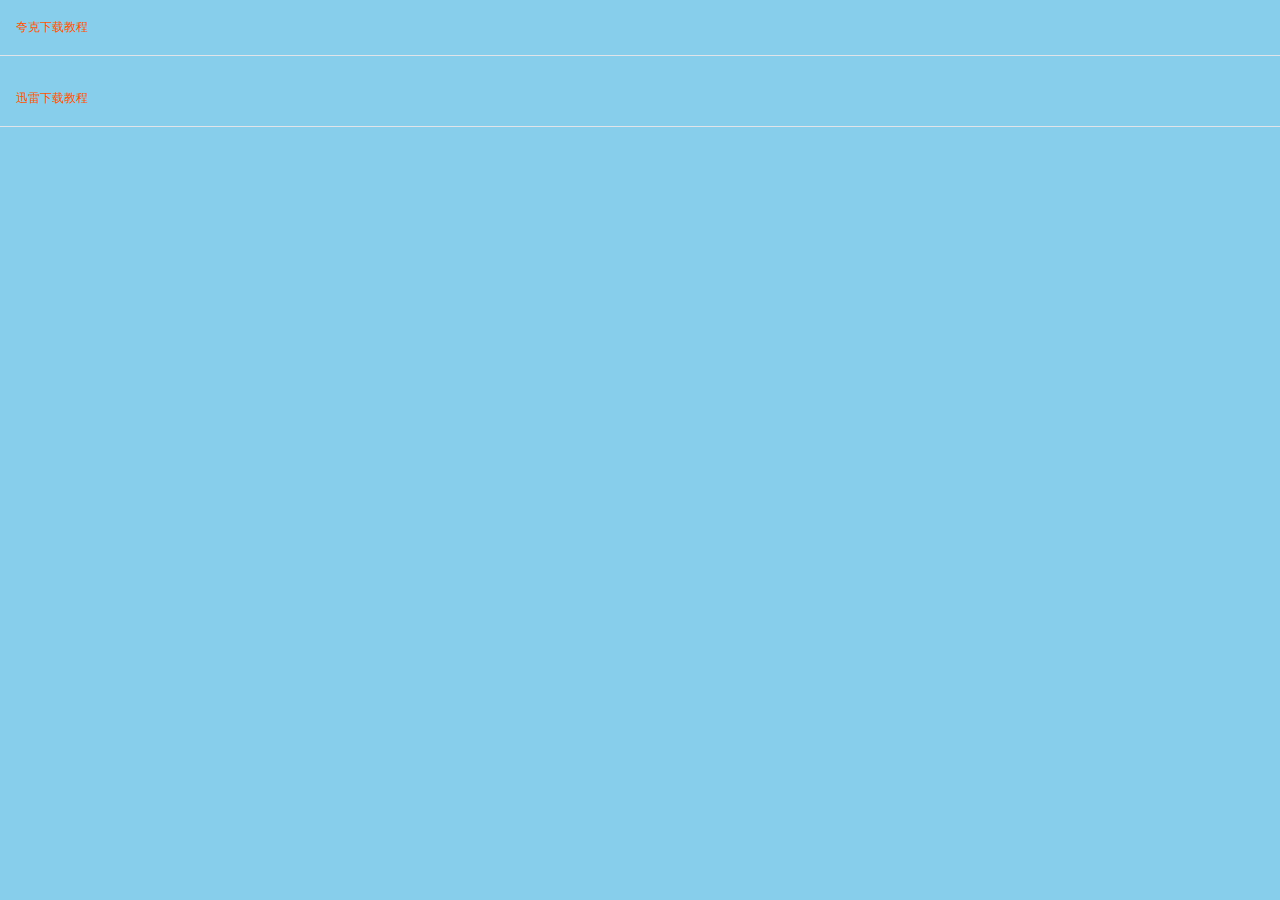
<file: ruanjian/xzjc.html>
<!DOCTYPE html>
<html lang="zh-Hans">
<head>
    <meta http-equiv="Content-Type" content="text/html; charset=UTF-8">

    <meta name="viewport" content="width=device-width, initial-scale=1.0">
    <title>软件安装助手</title>
    <link rel="icon" href="../image/logo.png" type="image/x-icon">
    <link rel="stylesheet" href="../css/index.css">
    <link rel="stylesheet" href="../css/font_4030460_xd1n66hk97.css">
    <!-- Google tag (gtag.js) -->
    <script async src="https://www.googletagmanager.com/gtag/js?id=G-ZRT42NRY3V"></script>
    <script>
        window.dataLayer = window.dataLayer || [];
        function gtag(){dataLayer.push(arguments);}
        gtag('js', new Date());

        gtag('config', 'G-ZRT42NRY3V');
    </script>
</head>
<body mpa-version="9.1.1" mpa-extension-id="ibefaeehajgcpooopoegkifhgecigeeg">
<div>
    <div class="sw-title" onclick="toggleMenu(&#39;menu2&#39;, &#39;.sw-title2 .icon-icon_zuo&#39;)">
                    <span class="cursor sw-title2">
                        <i class="iconfont icon-icon_zuo down-arrow"></i>
                        <span style="margin-left: 10px;">夸克下载教程</span>
                    </span>
    </div>
    <div class="sw-item" id="menu2" style="display: none;">
        <p style="margin-bottom: 20px;">
            <span style="font-size: 18px;"> 1.在网页找到你需要下载的软件，然后点击。</span>
        </p>
        <p style="margin-bottom: 20px;">
            <img src="../image/lan.gif" data-src="ruanjian/image/1.png" alt="">
        </p>
        <p style="margin-bottom: 20px;">
            <span style="font-size: 18px;"> 2.点击后会转到夸克网盘，登录你的账号（如果没有会自动注册一个）。</span>
        </p>
        <p style="margin-bottom: 20px;">
            <img src="../image/lan.gif" data-src="ruanjian/image/2.png" alt="">
        </p>
        <p style="margin-bottom: 20px;">
            <span style="font-size: 18px;"> 3.登录完成后点击保存到网盘，点击确认。</span>
        </p>
        <p style="margin-bottom: 20px;">
            <img src="../image/lan.gif" data-src="ruanjian/image/3.png" alt="">
        </p>
        <p style="margin-bottom: 20px;">
            <img src="../image/lan.gif" data-src="ruanjian/image/4.png" alt="">
        </p>
        <p style="margin-bottom: 20px;">
            <span style="font-size: 18px;"> 4.然后点击下载，会提示打开客户端，如果没有需要点击这里下载一个。</span>
        </p>
        <p style="margin-bottom: 20px;">
            <img src="../image/lan.gif" data-src="ruanjian/image/5.png" alt="">
        </p>
        <p style="margin-bottom: 20px;">
            <span style="font-size: 18px;"> 5.打开下载安装好后的夸克客户端并登录刚刚的账号。</span>
        </p>
        <p style="margin-bottom: 20px;">
            <img src="../image/lan.gif" data-src="ruanjian/image/6.png" alt="">
        </p>
        <p style="margin-bottom: 20px;">
            <span style="font-size: 18px;"> 6.找到刚刚保存的文件，点击下载。</span>
        </p>
        <p style="margin-bottom: 20px;">
            <img src="../image/lan.gif" data-src="ruanjian/image/7.png" alt="">
        </p>
        <p style="margin-bottom: 20px;">
            <span style="font-size: 18px;"> 7.选择你需要下载到的文件夹，点击选择文件夹，文件就开始下载了。</span>
        </p>
        <p style="margin-bottom: 20px;">
            <img src="../image/lan.gif" data-src="ruanjian/image/8.png" alt="">
        </p>
        <p style="margin-bottom: 20px;">
            <img src="../image/lan.gif" data-src="ruanjian/image/9.png" alt="">
        </p>
        <p style="margin-bottom: 20px;">
            <span style="font-size: 18px;"> 下载完成后按照视频解压安装，有什么问题可以在个平台私信我，看见后都会第一时间为你解答。</span>
        </p>
    </div>
    <div class="sw-title" onclick="toggleMenu(&#39;menu3&#39;, &#39;.sw-title3 .icon-icon_zuo&#39;)">
                    <span class="cursor sw-title3">
                        <i class="iconfont icon-icon_zuo down-arrow"></i>
                        <span style="margin-left: 10px;">迅雷下载教程</span>
                    </span>
    </div>
    <div class="sw-item" id="menu3" style="display: none;">
        <p style="margin-bottom: 20px;">
            <span style="font-size: 18px;"> 1.在网页找到你需要下载的软件，然后点击。</span>
        </p>
        <p style="margin-bottom: 20px;">
            <img src="../image/lan.gif" data-src="ruanjian/image/1.png" alt="">
        </p>
        <p style="margin-bottom: 20px;">
            <span style="font-size: 18px;"> 2.点击后会跳转到迅雷网盘，点击转存到云盘。</span>
        </p>
        <p style="margin-bottom: 20px;">
            <img src="../image/lan.gif" data-src="ruanjian/image/10.png" alt="">
        </p>
        <p style="margin-bottom: 20px;">
            <span style="font-size: 18px;"> 3.点击后会需要你登录账号（如果没有会自动注册一个）。</span>
        </p>
        <p style="margin-bottom: 20px;">
            <img src="../image/lan.gif" data-src="ruanjian/image/11.png" alt="">
        </p>
        <p style="margin-bottom: 20px;">
            <span style="font-size: 18px;"> 4.选择要保存的位置，点击确认。</span>
        </p>
        <p style="margin-bottom: 20px;">
            <img src="../image/lan.gif" data-src="ruanjian/image/12.png" alt="">
        </p>
        <p style="margin-bottom: 20px;">
            <span style="font-size: 18px;"> 5.点击打开客户端查看，如果没有需要点击这里下载一个。</span>
        </p>
        <p style="margin-bottom: 20px;">
            <img src="../image/lan.gif" data-src="ruanjian/image/13.png" alt="">
        </p>
        <p style="margin-bottom: 20px;">
            <span style="font-size: 18px;"> 6.打开下载安装好后的迅雷客户端并登录刚刚的账号。</span>
        </p>
        <p style="margin-bottom: 20px;">
            <img src="../image/lan.gif" data-src="ruanjian/image/14.png" alt="">
        </p>
        <p style="margin-bottom: 20px;">
            <span style="font-size: 18px;"> 7.找到刚刚保存的文件，点击下载。</span>
        </p>
        <p style="margin-bottom: 20px;">
            <img src="../image/lan.gif" data-src="ruanjian/image/15.png" alt="">
        </p>
        <p style="margin-bottom: 20px;">
            <span style="font-size: 18px;"> 8.选择你需要下载到的文件夹，点击选择文件夹，文件就开始下载了。</span>
        </p>
        <p style="margin-bottom: 20px;">
            <img src="../image/lan.gif" data-src="ruanjian/image/16.png" alt="">
        </p>
        <p style="margin-bottom: 20px;">
            <span style="font-size: 18px;"> 10.右键点击下载的文件，可以查看文件下载在本地电脑上的位置。</span>
        </p>
        <p style="margin-bottom: 20px;">
            <img src="../image/lan.gif" data-src="ruanjian/image/111.jpg" alt="">
        </p>
        <p style="margin-bottom: 20px;">
            <span style="font-size: 18px;"> 下载完成后按照视频解压安装，有什么问题可以在个平台私信我，看见后都会第一时间为你解答。</span>
        </p>
    </div>
</div>
</body>
</html>
</file>
<file: css/index.css>
* {
    padding: 0;
    margin: 0;
    text-decoration: none;
    list-style: none;
    font-family: -apple-system, HarmonyOS_Regular, HarmonyOS_Medium, BlinkMacSystemFont, Segoe UI, Roboto, Helvetica Neue, Arial, Noto Sans, sans-serif, Apple Color Emoji, Segoe UI Emoji, Segoe UI Symbol, Noto Color Emoji !important;
}

a, a:link, a:visited, a:hover, a:active {
    text-decoration: none;
    color: inherit;
}

body {
    background-color: rgb(239, 241, 245);

}

.header {
    display: flex;
    background-color: rgb(252, 187, 123);
    height: 0;
    justify-content: center;
    align-items: center;
}

.navbar {
    width: 100%;
    height: 100px;
    display: flex;
    background-color: #f2f2f2;
    justify-content: center; /* 居中显示 */
    overflow: hidden;
}



/* 导航链接样式 */
.navbar div {
    float: left;
    display: block;
    color: rgb(148, 127, 32);
    text-align: center;
    padding: 14px 16px;
    text-decoration: none;
    justify-content: center;
    font-size: 30px;
}

/* 鼠标悬停效果 */
.navbar div:hover {
    background-color: rgb(214, 218, 224);
    color: black;
}

.lanmu {
    display: flex;
    height: 35px;
    margin: 25px;
    justify-content: center;
    align-items: center;
    background-color: rgb(239, 241, 245);
    border-radius: 5px;
}

.logo {
    display: flex;
    flex-direction: column;
    align-items: center;
}

.logo img {
    height: 0;
    width: 0;
}

.jieshao {
    #display: flex;
    height: 170px;
    justify-content: center;
    align-items: center;
}

.js3 a {
    height: 20px;
    display: flex;
    width: 900px;
    justify-content: center;
    align-items: center;
    border-bottom: 2px solid rgb(214, 218, 224);
    padding-bottom: 15px;
}

.js1 {
    margin-left: 38%;
    height: 90px;
    justify-content: center;
    align-items: center;
    color: rgb(148, 127, 32);
    font-size: 48px;
}

.js2 {
    margin-left: 41%;
    justify-content: center;
    align-items: center;
    font-size: 20px;
}

.js3 {
    margin-left: 21%;
    justify-content: center;
    align-items: center;
}

.neirong {
    display: flex;
    justify-content: center;
    align-items: center;
    padding-bottom: 50px;
    margin-left: 21%;
    width: 60%;
}

.ruanjian {
    display: flex;
    width: 100%;
    justify-content: center;
    height: auto;
}

.sidebar {
    display: flex;
    flex-direction: column;
    width: 15%;
}

.mulu {
    display: flex;
    height: 40px;
    margin: 2px;
    padding: 5px;
    justify-content: center;
    align-items: center;
    background-color: rgb(239, 241, 245);
    border-radius: 5px;
    font-size: 20px;
    font-weight: 500;
}

/* 鼠标悬停效果 */
.mulu:hover {
    background-color: rgb(214, 218, 224);
    color: black;
}

.xiazai {
    display: block;
    width: 85%;
    flex-wrap: wrap;
    margin-left: 10px;
    margin-top: 10px;
    background-color: white;
    padding: 15px;
}

.shiping div{
    float: left;
    padding: 14px 16px;
}

.video-image-container{
    position: relative;
    width: 150px;
    height: 150px;
    margin: 0 auto;
}

.video-image-container a img{
    position: relative;
    width: 150px;
    height: 120px;
    margin: 0 auto;
}

/* 鼠标悬停效果 */
.video-image-container:hover {
    background-color: rgb(214, 218, 224);
    color: black;
}

.sw-title {
    cursor: pointer;
    display: flex;
    height: 55px;
    align-items: center;
    color: #ff5500;
    font-size: 22px;
    font-weight: 500;
    margin-bottom: 15px;
    border-bottom: 1px solid rgb(224, 228, 233);
}

.sw-item img {
    width: 800px;
}

.sw-title span {
    display: flex;
    align-items: center;
}

.down-arrow {
    align-self: center;
    color: #ff5d5d;
    cursor: pointer;
    display: inline-block;
    margin: 0 -8px 0 0;
    vertical-align: middle;
    transition: .1s linear;
}

.cursor {
    cursor: pointer;
}

i.iconfont {
    font-size: 18px;
    font-weight: bold;
}

.sw-item {
    display: flex;
    flex-wrap: wrap;
}

.dlink {
    display: flex;
    width: 100%;
}

.link {
    display: flex;
    margin: 10px;
    width: 100%;
    height: 50px;
    align-items: center;
    background-color: rgba(247, 247, 247, 0.822);
    border-radius: 8px;
    transition: background-color 1s;
    cursor: pointer;

}

.link a {
    color: #737373;
    background: #cc833e;
    padding: 2px 10px;
    border-radius: 5px;
    margin-right: 10px;
    font-size: 18px;
}

.link a:hover {
    background-color: #ffe59d; /* 设置鼠标悬停时的背景颜色 */
}

.link span {
    width: 70%;
    font-size: 18px;
    margin: 5px;
    font-weight: 500;
    color: rgba(0, 0, 0, 0.9);
}



.ad {
    position: absolute;
    top: 150px;
    margin-left: 1px;
    /*margin-left: 82%;*/
    display: none;
    width: 20.5%;
}

.ad img {
    position: relative;
    width: 100%;
    align-items: center;
}

.ad-text {
    display: block;
    font-size: 13px;
}



#xunlei{
    animation: blinker 1s linear infinite;
}

#kuake{
    animation: blinker 1s linear infinite;
}

.lad1 {
    position: absolute;
    top: 50px;
    margin-left: 10px;
    display: none;
    width: 19%;
}

.lad1 .dlink .link a{
    color: #ff5d5d;
    font-size: 22px;
}

.lad2 {
    position: absolute;
    top: 110px;
    margin-left: 10px;
    display: none;
    width: 19%;
}

.lad2 .dlink .link a{
    color: #ff5d5d;
    font-size: 22px;
}

@keyframes blinker {
    0% {
        opacity: 1;
    }
    50% {
        opacity: 0;
    }
    100% {
        opacity: 1;
    }
}

.lad {
    position: absolute;
    top: 400px;
    margin-left: 10px;
    display: none;
    width: 19%;
}

.lad img {
    position: relative;
    width: 100%;
    align-items: center;
}

.lad-text {
    display: block;
    font-size: 13px;
}

.bottom-right {
    display: block;
    width: 60px;
    position: fixed;
    right: 5px;
    bottom: 80px;
    right: 20px;
}

.tooltip {
    height: 65px;
}

.icon-wechat {
    border-bottom: 1px solid #cecece; /* 在.icon-wechat下方添加一条线 */
}

.bottom-icon {
    display: flex;
    justify-content: center;
    align-items: center;
    position: relative; /* 设置为relative以便内部的absolute元素可以相对于这个元素定位 */
}

.tooltip {
    cursor: pointer; /* 当鼠标悬停在图标上时，光标变为手掌形状 */
}

.icon-link .icon img {
    position: absolute;
    top: 50%;
    left: 50%;
    transform: translate(-50%, -50%); /* 使用transform来确保元素完全居中 */
}

.tooltip {
    background-color: #fff;
}

.icon img {
    width: 40px; /* 设置图标的宽度 */
}

/* 默认情况下，隐藏二维码 */
.parent-element {
    position: relative; /* 设置为relative以便内部的absolute元素可以相对于这个元素定位 */
}

.parent-element:hover .qrcode {
    visibility: visible; /* 当鼠标悬停在父元素上时，二维码变为可见 */
    opacity: 1; /* 当鼠标悬停在父元素上时，二维码变为不透明 */
}

.qrcode {
    display: flex;
    justify-content: center;
    align-items: center;
    background-color: #b8b8b8;
    margin-right: 10px; /* 设置离右边图标的距离 */
    position: absolute;
    right: 100%; /* 这会将二维码图片放在元素的左边 */
    visibility: hidden; /* 默认情况下，二维码是隐藏的 */
    opacity: 0; /* 默认情况下，二维码是透明的 */
    transition: visibility 0.5s, opacity 0.5s linear; /* 这会在0.5秒内改变二维码的可见性和透明度 */
}

.qrcode img {
    width: 180px;
}

.icon-wechat:hover .qrcode,
.icon-appreciation:hover .qrcode {
    visibility: visible; /* 当鼠标悬停在图标上时，二维码变为可见 */
    opacity: 1; /* 当鼠标悬停在图标上时，二维码变为不透明 */
}

.qrcode img {
    margin: 10px;
}

/* 当鼠标悬停在图标上时，显示二维码 */
.icon-wechat:hover .qrcode,
.icon-appreciation:hover .qrcode {
    display: block;
}

/* 默认情况下，隐藏文字和二维码 */
.icon-link .text {
    display: none;
}

/* 默认情况下，显示图标 */
.icon-link .icon img {
    display: block;
}

/* 当鼠标悬停在图标上时，显示文字和二维码，隐藏图标 */
.icon-wechat:hover .text,
.icon-wechat:hover .qrcode,
.icon-appreciation:hover .text,
.icon-appreciation:hover .qrcode {
    display: block;
}

.icon-wechat:hover .icon img,
.icon-appreciation:hover .icon img {
    display: none;
}

/* 当鼠标悬停在图标上时，显示文字和二维码，隐藏图标 */
.icon-wechat:hover .text,
.icon-appreciation:hover .text {
    display: block;
    font-size: 14px; /* 设置文字大小 */
    color: rgb(42, 172, 177);
    font-weight: bold;
    text-align: center; /* 设置文字居中 */
}


footer {
    color: #969696;
    padding: 35px;
    text-align: center;
}

@media screen and (max-width: 1280px) {
    /* 当屏幕宽度小于等于1280px时应用的样式 */
    .ad {
        width: 0;
    }

    .lad {
        width: 0;
    }

    .jieshao {
        #display: flex;
        height: 110px;
        justify-content: center;
        align-items: center;
    }

    .js3 a {
        height: 7px;
        display: flex;
        width: 370px;
        justify-content: center;
        align-items: center;
        border-bottom: 2px solid rgb(214, 218, 224);
        padding-bottom: 15px;
    }

    .js1 {
        margin-left: 8%;
        height: 60px;
        justify-content: center;
        align-items: center;
        color: rgb(148, 127, 32);
        font-size: 35px;
    }

    .js2 {
        margin-left: 16%;
        justify-content: center;
        align-items: center;
        font-size: 15px;
    }

    .js3 {
        margin-left: 1%;
        justify-content: center;
        align-items: center;
    }

    .dlink {
        display: flex;
        width: 100%;
    }

    .link {
        display: flex;
        margin: 10px;
        width: 100%;
        height: 50px;
        align-items: center;
        background-color: rgba(247, 247, 247, 0.822);
        border-radius: 8px;
        transition: background-color 1s;
        cursor: pointer;

    }

    .link a {
        color: #737373;
        background: #cc833e;
        padding: 2px 10px;
        border-radius: 5px;
        margin-right: 5px;
        font-size: 10px;
        width: 15%;
    }

    .link a:hover {
        background-color: #ffe59d; /* 设置鼠标悬停时的背景颜色 */
    }

    .link span {
        width: 70%;
        font-size: 10px;
        margin: 5px;
        font-weight: 500;
        color: rgba(0, 0, 0, 0.9);
    }

    .neirong {
        width: 100%;
        margin-left: 0;
        justify-content: center;
    }

    .ruanjian {
        width: 100%;
        flex-direction: row;
    }

    .xiazai {
        margin-right: 3%;
        width: 75%;
    }

    .sidebar {
        width: 22%;
    }

    .mulu {
        font-size: 12px;
    }

    .sw-title {
        font-size: 12px;
    }

    .bottom-right {
        width: 45px;
    }

    .icon img {
        width: 30px; /* 设置图标的宽度 */
    }

    .tooltip {
        height: 45px;
    }

    .navbar {
        height: 65px;
    }

    .lanmu {
        margin: 0;
    }
    .navbar div {
        font-size: 20px;
    }

    .lad1 {
        position: absolute;
        top: 0px;
        margin-left: -2px;
        display: none;
    }

    .lad1 .dlink .link a{
        font-size: 0;
    }

    .lad1 .dlink .link a img{
        width: 30px;
        height: 30px;
        margin: 2px;
    }

    .lad2 {
        position: absolute;
        top: 40px;
        margin-left: -2px;
        display: none;
    }

    .lad2 .dlink .link a{
        font-size: 0;
    }
    .lad2 .dlink .link a img{
        width: 30px;
        height: 30px;
        margin: 2px;
    }

}

@media screen and (max-width: 1080px) {
    .header {
        height: 240px;
    }

    .logo img {
        height: 242px;
        width: 400px;
    }

    .jieshao {
        #display: flex;
        height: 110px;
        justify-content: center;
        align-items: center;
    }

    .js3 a {
        height: 20px;
        display: flex;
        width: 330px;
        justify-content: center;
        align-items: center;
        border-bottom: 2px solid rgb(214, 218, 224);
        padding-bottom: 15px;
    }

    .js1 {
        margin-left: 20%;
        height: 50px;
        justify-content: center;
        align-items: center;
        color: rgb(148, 127, 32);
        font-size: 22px;
    }

    .js2 {
        margin-left: 27%;
        justify-content: center;
        align-items: center;
        font-size: 16px;
    }

    .js3 {
        margin-left: 0;
        justify-content: center;
        align-items: center;
    }
}

body, html {
    margin: 0;
    padding: 0;
    width: 100%;
    height: 100%;
    overflow: auto;
    background: linear-gradient(to bottom, #87CEEB, #87CEEB); /* 浅天蓝色到水色，护眼色调 */
}

.container {
    position: absolute;
    top: 50%;
    left: 50%;
    transform: translate(-50%, -50%);
    #text-align: center;
    color: black;
    font-family: Arial, sans-serif;
    font-size: 2em;
    #pointer-events: none; /* 禁止容器内的元素干扰鼠标点击事件 */
}

/* 鼠标点击效果 */
.ripple {
    position: fixed;
    width: 50px;
    height: 50px;
    background: rgba(253, 0, 0, 0.7);
    border-radius: 50%;
    transform: scale(0);
    animation: ripple-animation 0.6s linear;
    pointer-events: none; /* 禁止涟漪效果干扰其他点击事件 */
}

@keyframes ripple-animation {
    to {
        transform: scale(3);
        opacity: 0;
    }
}

/* 雪花样式 */
.snowflake {
    position: absolute;
    top: -50px; /* 初始位置在视口上方 */
    left: 50%;
    width: 10px;
    height: 10px;
    background: white;
    border-radius: 50%;
    opacity: 0.8;
    transform: translateX(-50%) translateY(0) rotate(0deg);
    animation: fall 2s linear infinite, rotate 5s linear infinite;
}

@keyframes fall {
    to {
        transform: translateX(-50%) translateY(100vh) rotate(360deg);
    }
}

@keyframes rotate {
    from {
        transform: translateX(-50%) translateY(0) rotate(0deg);
    }
    to {
        transform: translateX(-50%) translateY(100vh) rotate(360deg);
    }
}

html {
    overflow-x: hidden;
    overflow-y: scroll;
}
body {
    overflow-x: scroll;
    overflow-y: scroll;
    width: 100vw;
    margin-left: calc(100vw - 100%);
}
</file>
<file: css/hm.css>
/* 通用样式 */
body {
    font-family: Arial, sans-serif;
    margin: 20px;
}

/* 搜索容器样式 */
.search-container {
    margin-left: 30.3%;
    position: relative;
    display: inline-block;
    width: 760px; /* 可以根据需要调整宽度 */
}

/* 输入框样式 */
.search-container input[type="text"] {
    width: 100%;
    padding: 10px;
    font-size: 16px;
    border: 1px solid #ccc;
    border-radius: 5px; /* 圆角 */
    box-sizing: border-box; /* 保证内边距和边框不会影响宽度 */
    transition: border-color 0.3s ease; /* 平滑过渡效果 */
}

/* 输入框聚焦时样式 */
.search-container input[type="text"]:focus {
    border-color: #4CAF50; /* 绿色边框表示聚焦 */
    outline: none; /* 移除默认的聚焦轮廓 */
}

.suggestion-item {
    display: flex;
    margin: 10px;
    width: 100%;
    height: 50px;
    align-items: center;
    background-color: rgba(247, 247, 247, 0.822);
    border-radius: 8px;
    transition: background-color 1s;
    cursor: pointer;
}
.suggestion-item:hover {
    background-color: #f0f0f0;
}
.suggestion-content {
    flex-grow: 1;
    width: 70%;
    font-size: 18px;
    margin: 5px;
    font-weight: 500;
    color: rgba(0, 0, 0, 0.9);
}
.suggestion-buttons {
    display: flex;
    gap: 5px;
}
.a {
    color: #737373;
    background: #cc833e;
    padding: 2px 10px;
    border-radius: 5px;
    margin-right: 10px;
    font-size: 18px;
}
.a:hover {
    background-color: #ffe59d; /* 设置鼠标悬停时的背景颜色 */
}
@media screen and (max-width: 1280px) {
    .search-container {
        margin-left: 22%;
        position: relative;
        display: inline-block;
        width: 280px; /* 可以根据需要调整宽度 */
    }
}
</file>
<file: css/styles.css>
/* 全屏Canvas且置于底层 */
#particleCanvas {
    position: fixed;
    top: 0;
    left: 0;
    z-index: -1;
    pointer-events: none; /* 防止Canvas阻挡页面点击 */
}
</file>
<file: css/font_4030460_xd1n66hk97.css>
@font-face {
  font-family: "iconfont"; /* Project id 4030460 */
  src: url('//at.alicdn.com/t/c/font_4030460_xd1n66hk97.woff2?t=1693228993278') format('woff2'),
       url('//at.alicdn.com/t/c/font_4030460_xd1n66hk97.woff?t=1693228993278') format('woff'),
       url('//at.alicdn.com/t/c/font_4030460_xd1n66hk97.ttf?t=1693228993278') format('truetype');
}

.iconfont {
  font-family: "iconfont" !important;
  font-size: 16px;
  font-style: normal;
  -webkit-font-smoothing: antialiased;
  -moz-osx-font-smoothing: grayscale;
}

.icon-icon_zuo:before {
  content: "\e64a";
}
</file>
